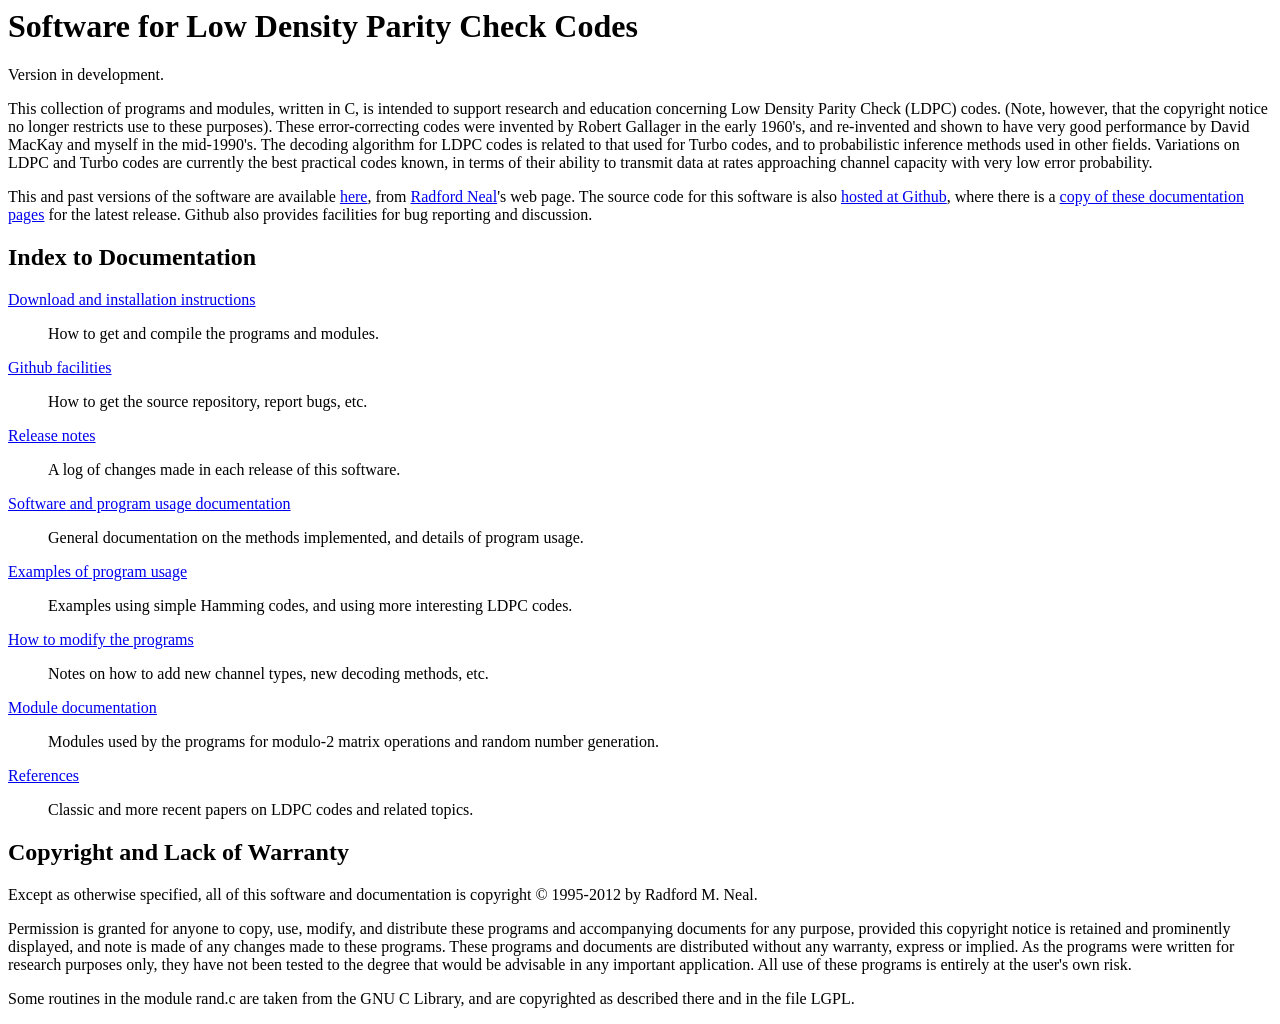
<file: lib/ldpc/index.html>
<HTML><HEAD>

<TITLE> Software for Low Density Parity Check Codes </TITLE>

</HEAD><BODY>


<H1> Software for Low Density Parity Check Codes </H1>

<P>Version in development.

<P>This collection of programs and modules, written in C, is intended
to support research and education concerning Low Density Parity Check
(LDPC) codes.  (Note, however, that the copyright notice no longer
restricts use to these purposes).  These error-correcting codes were
invented by Robert Gallager in the early 1960's, and re-invented and
shown to have very good performance by David MacKay and myself in the
mid-1990's.  The decoding algorithm for LDPC codes is related to that
used for Turbo codes, and to probabilistic inference methods used in
other fields.  Variations on LDPC and Turbo codes are currently the
best practical codes known, in terms of their ability to transmit data
at rates approaching channel capacity with very low error probability.

<p>This and past versions of the software are available <A
HREF="http://www.cs.utoronto.ca/~radford/ldpc.software.html">here</A>,
from <A HREF="http://www.cs.utoronto.ca/~radford/">Radford Neal<A>'s
web page.  The source code for this software is also <A
HREF="http://github.com/radfordneal/LDPC-codes">hosted at Github</A>,
where there is a <A HREF="http://radfordneal.github.com/LDPC-codes/">copy
of these documentation pages</A> for the latest release.  Github also
provides facilities for bug reporting and discussion.

<H2>Index to Documentation</H2>

<A HREF="install.html">Download and installation instructions</A>
<BLOCKQUOTE>
    How to get and compile the programs and modules.
</BLOCKQUOTE>
<A HREF="github.html">Github facilities</A>
<BLOCKQUOTE>
    How to get the source repository, report bugs, etc.
</BLOCKQUOTE>
<A HREF="release.html">Release notes</A>
<BLOCKQUOTE>
    A log of changes made in each release of this software.
</BLOCKQUOTE>
<A HREF="progs.html">Software and program usage documentation</A>
<BLOCKQUOTE>
    General documentation on the methods implemented, and details of 
    program usage.
</BLOCKQUOTE>
<A HREF="examples.html">Examples of program usage</A>
<BLOCKQUOTE>
    Examples using simple Hamming codes, and using more interesting LDPC codes.
</BLOCKQUOTE>
<A HREF="modify.html">How to modify the programs</A>
<BLOCKQUOTE>
    Notes on how to add new channel types, new decoding methods, etc.
</BLOCKQUOTE>
<A HREF="modules.html">Module documentation</A>
<BLOCKQUOTE>
    Modules used by the programs for modulo-2 matrix
    operations and random number generation.
</BLOCKQUOTE>
<A HREF="refs.html">References</A>
<BLOCKQUOTE>
    Classic and more recent papers on LDPC codes and related topics.
</BLOCKQUOTE>

<H2> <A NAME="copyright">Copyright and Lack of Warranty</A> </H2>

<P> Except as otherwise specified, all of this software and
documentation is copyright &copy; 1995-2012 by Radford M. Neal.

<P>Permission is granted for anyone to copy, use, modify, and distribute
these programs and accompanying documents for any purpose, provided
this copyright notice is retained and prominently displayed, and note
is made of any changes made to these programs.  These programs and
documents are distributed without any warranty, express or implied.
As the programs were written for research purposes only, they have not
been tested to the degree that would be advisable in any important
application.  All use of these programs is entirely at the user's own
risk.

<P>Some routines in the module rand.c are taken from the GNU C Library,
and are copyrighted as described there and in the file LGPL.

</BODY></HTML>
</file>
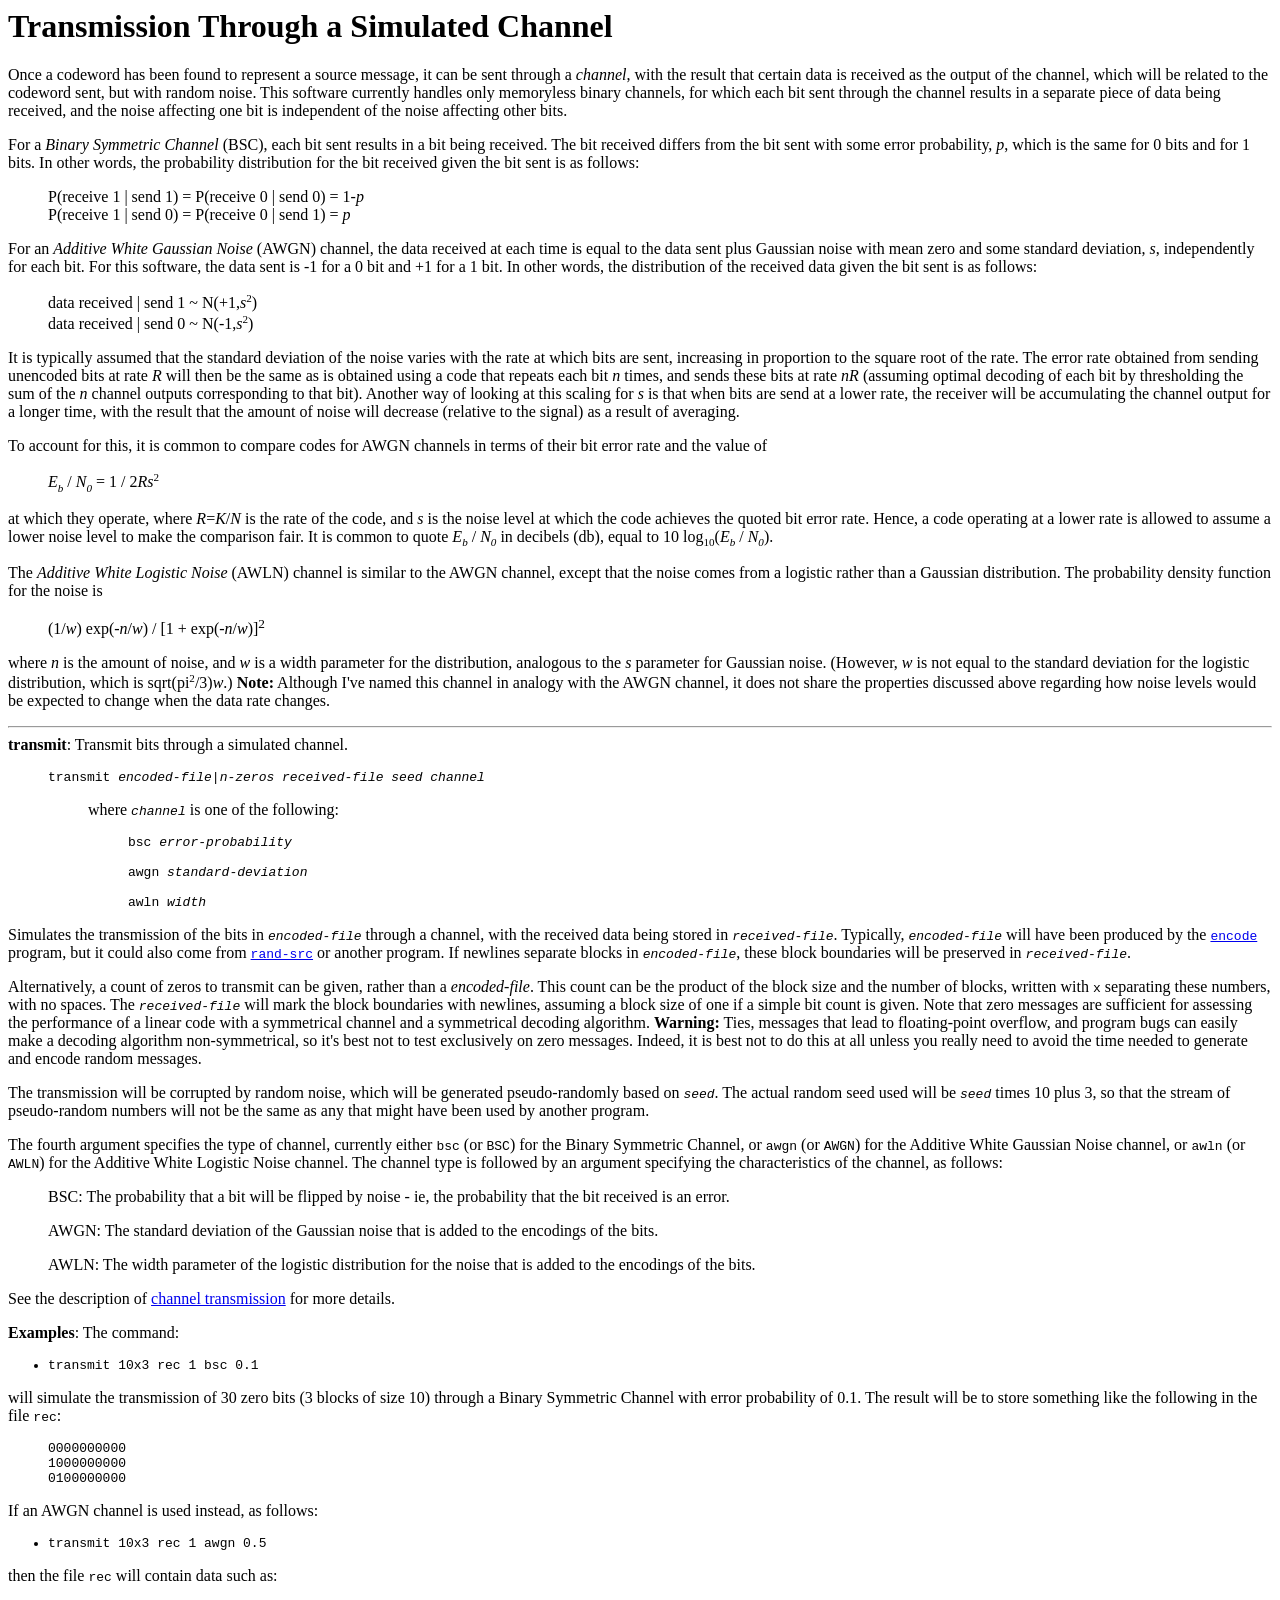
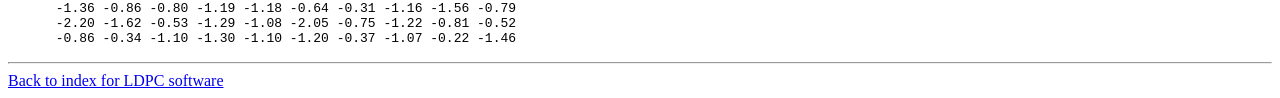
<file: lib/ldpc/channel.html>
<HTML><HEAD>

<TITLE> Transmission Through a Simulated Channel </TITLE>

</HEAD><BODY>


<H1> Transmission Through a Simulated Channel </H1>

<P>Once a codeword has been found to represent a source message, it
can be sent through a <I>channel</I>, with the result that certain
data is received as the output of the channel, which will be related
to the codeword sent, but with random noise.  This software currently
handles only memoryless binary channels, for which each bit sent
through the channel results in a separate piece of data being
received, and the noise affecting one bit is independent of the noise
affecting other bits. 

<P>For a <I>Binary Symmetric Channel</I> (BSC), each bit sent
results in a bit being received.  The bit received differs from the
bit sent with some error probability, <I>p</I>, which is the same for
0 bits and for 1 bits.  In other words, the probability distribution
for the bit received given the bit sent is as follows:
<BLOCKQUOTE>
P(receive 1 | send 1) = P(receive 0 | send 0) = 1-<I>p</I><BR>
P(receive 1 | send 0) = P(receive 0 | send 1) = <I>p</I>
</BLOCKQUOTE>

<P>For an <I>Additive White Gaussian Noise</I> (AWGN) channel, the
data received at each time is equal to the data sent plus Gaussian
noise with mean zero and some standard deviation, <I>s</I>,
independently for each bit.  For this software, the data sent is -1
for a 0 bit and +1 for a 1 bit.  In other words, the distribution
of the received data given the bit sent is as follows:
<BLOCKQUOTE>
data received | send 1 ~ N(+1,<I>s</I><SUP><SMALL>2</SMALL></SUP>)<BR>
data received | send 0 ~ N(-1,<I>s</I><SUP><SMALL>2</SMALL></SUP>)
</BLOCKQUOTE>

<P>It is typically assumed that the standard deviation of the noise
varies with the rate at which bits are sent, increasing in proportion
to the square root of the rate.  The error rate obtained from sending
unencoded bits at rate <I>R</I> will then be the same as is obtained
using a code that repeats each bit <I>n</I> times, and sends these
bits at rate <I>nR</I> (assuming optimal decoding of each bit by
thresholding the sum of the <I>n</I> channel outputs corresponding to
that bit).  Another way of looking at this scaling for <I>s</I> is
that when bits are send at a lower rate, the receiver will be
accumulating the channel output for a longer time, with the result
that the amount of noise will decrease (relative to the signal) as a
result of averaging.

<P>To account for this, it is common to compare codes for AWGN
channels in terms of their bit error rate and the value of
<BLOCKQUOTE>
<I>E<SUB><SMALL>b</SMALL></SUB></I> / <I>N<SUB><SMALL>0</SMALL></SUB></I>
= 1 / 2<I>R</I><I>s</I><SUP><SMALL>2</SMALL></SUP>
</BLOCKQUOTE>
at which they operate, where <I>R</I>=<I>K</I>/<I>N</I> is the rate
of the code, and <I>s</I> is the noise level at which the code
achieves the quoted bit error rate.  Hence, a code operating at a lower
rate is allowed to assume a lower noise level to make the comparison fair.
It is common to quote 
<I>E<SUB><SMALL>b</SMALL></SUB></I> /
<I>N<SUB><SMALL>0</SMALL></SUB></I> in decibels (db), equal to
10 log<SUB><SMALL>10</SMALL></SUB>(<I>E<SUB><SMALL>b</SMALL></SUB></I>
/ <I>N<SUB><SMALL>0</SMALL></SUB></I>).

<P>The <I>Additive White Logistic Noise</I> (AWLN) channel is similar
to the AWGN channel, except that the noise comes from a logistic rather
than a Gaussian distribution.  The probability density function for the
noise is
<BLOCKQUOTE>
(1/<I>w</I>) exp(-<I>n</I>/<I>w</I>) / [1 + exp(-<I>n</I>/<I>w</I>)]<SUP>2</SUP>
</BLOCKQUOTE>
where <I>n</I> is the amount of noise, and <I>w</I> is a width parameter
for the distribution, analogous to the <I>s</I> parameter for 
Gaussian noise.  (However, <I>w</I> is not equal to the standard deviation
for the logistic distribution, which is 
sqrt(pi<SUP><SMALL>2</SMALL></SUP>/3)<I>w</I>.)  <B>Note:</B> Although I've
named this channel in analogy with the AWGN channel, it does not share 
the properties discussed above regarding how noise levels would be expected
to change when the data rate changes. 


<P><A NAME="transmit"><HR><B>transmit</B>: Transmit bits through a 
simulated channel.

<BLOCKQUOTE><PRE>
transmit <I>encoded-file</I>|<I>n-zeros received-file seed channel</I>
</PRE>
<BLOCKQUOTE>
where <TT><I>channel</I></TT> is one of the following:
<BLOCKQUOTE><PRE>
bsc <I>error-probability</I>

awgn <I>standard-deviation</I>

awln <I>width</I>
</PRE></BLOCKQUOTE>
</BLOCKQUOTE>
</BLOCKQUOTE>

<P>Simulates the transmission of the bits in
<TT><I>encoded-file</I></TT> through a channel, with the received data
being stored in <TT><I>received-file</I></TT>.  Typically,
<TT><I>encoded-file</I></TT> will have been produced by the <A
HREF="encoding.html#encode"><TT>encode</TT></A> program, but it could
also come from <A HREF="support.html#rand-src"><TT>rand-src</TT></A>
or another program.  If newlines separate blocks in
<TT><I>encoded-file</I></TT>, these block boundaries will be preserved
in <TT><I>received-file</I></TT>.

<P>Alternatively, a count of zeros to transmit can be given, rather
than a <I>encoded-file</I>.  This count can be the product of the
block size and the number of blocks, written with <TT>x</TT>
separating these numbers, with no spaces.  The
<TT><I>received-file</I></TT> will mark the block boundaries with
newlines, assuming a block size of one if a simple bit count is given.
Note that zero messages are sufficient for assessing the performance
of a linear code with a symmetrical channel and a symmetrical decoding
algorithm.  <B>Warning:</B> Ties, messages that lead to floating-point
overflow, and program bugs can easily make a decoding algorithm
non-symmetrical, so it's best not to test exclusively on zero
messages. Indeed, it is best not to do this at all unless you 
really need to avoid the time needed to generate and encode random
messages.

<P>The transmission will be corrupted by random noise, which will be
generated pseudo-randomly based on <TT><I>seed</I></TT>.  The actual
random seed used will be <TT><I>seed</I></TT> times 10 plus 3, so that
the stream of pseudo-random numbers will not be the same as any that
might have been used by another program.

<P>The fourth argument specifies the type of channel, currently either
<TT>bsc</TT> (or <TT>BSC</TT>) for the Binary Symmetric Channel, or
<TT>awgn</TT> (or <TT>AWGN</TT>) for the Additive White Gaussian
Noise channel, or <TT>awln</TT> (or <TT>AWLN</TT>) for the Additive White
Logistic Noise channel.  The channel type is followed by an argument
specifying the characteristics of the channel, as follows:
<BLOCKQUOTE>
<P>BSC: The probability that a bit will be flipped by noise - ie, the
        probability that the bit received is an error.

<P>AWGN: The standard deviation of the Gaussian noise that is added to the 
         encodings of the bits.

<P>AWLN: The width parameter of the logistic distribution for the noise 
         that is added to the encodings of the bits.
</BLOCKQUOTE>

See the description of <A HREF="channel.html">channel transmission</A>
for more details.

<P><B>Examples</B>: The command:
<UL><PRE>
<LI>transmit 10x3 rec 1 bsc 0.1
</PRE></UL>
will simulate the transmission of 30 zero bits (3 blocks of size 10) through
a Binary Symmetric Channel with error probability of 0.1.  The result will
be to store something like the following in the file <TT>rec</TT>:
<BLOCKQUOTE><PRE>
0000000000
1000000000
0100000000
</PRE></BLOCKQUOTE>
If an AWGN channel is used instead, as follows:
<UL><PRE>
<LI>transmit 10x3 rec 1 awgn 0.5
</PRE></UL>
then the file <TT>rec</TT> will contain data such as:
<BLOCKQUOTE><PRE>
 -1.36 -0.86 -0.80 -1.19 -1.18 -0.64 -0.31 -1.16 -1.56 -0.79
 -2.20 -1.62 -0.53 -1.29 -1.08 -2.05 -0.75 -1.22 -0.81 -0.52
 -0.86 -0.34 -1.10 -1.30 -1.10 -1.20 -0.37 -1.07 -0.22 -1.46
</PRE></BLOCKQUOTE>

<HR>

<A HREF="index.html">Back to index for LDPC software</A>

</BODY></HTML>
</file>
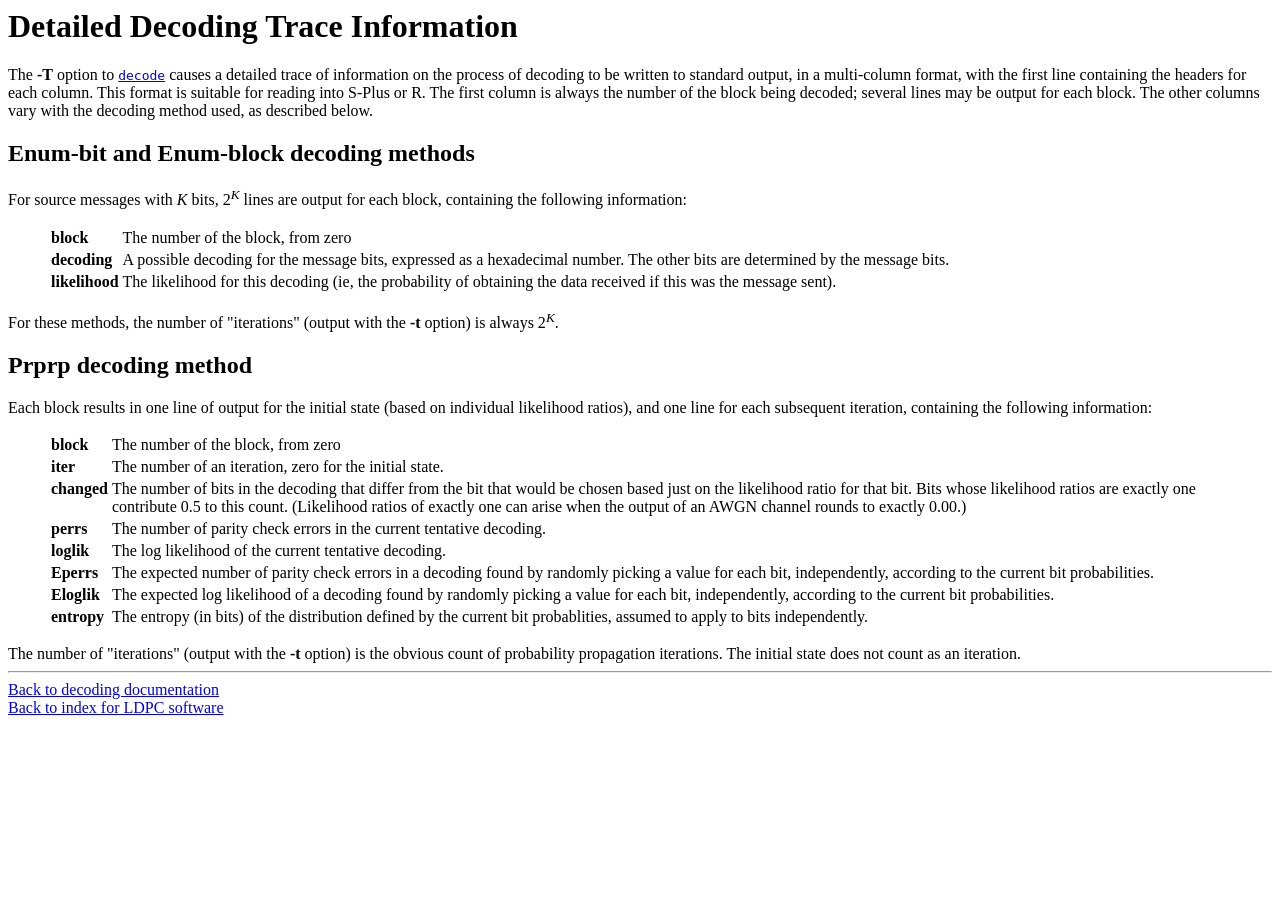
<file: lib/ldpc/decode-detail.html>
<HTML><HEAD>

<TITLE> Detailed Decoding Trace Information </TITLE>


</HEAD><BODY>

<H1> Detailed Decoding Trace Information </H1>

The <B>-T</B> option to <A HREF="decoding.html#decode"><TT>decode</TT></A>
causes a detailed trace of information on the process of decoding to
be written to standard output, in a multi-column format, with the first
line containing the headers for each column.  This format is suitable
for reading into S-Plus or R. 

The first column is always the number of the block being decoded;
several lines may be output for each block.  The other columns vary
with the decoding method used, as described below.


<H2>Enum-bit and Enum-block decoding methods</H2>

For source messages with <I>K</I> bits, 2<SUP><I>K</I></SUP> lines are output
for each block, containing the following information:
<BLOCKQUOTE>
<TABLE>
<tr align="left" valign="top">
  <td> <B>block</B> </td> 
  <td>The number of the block, from zero</td></tr>
<tr align="left" valign="top">
  <td> <B>decoding</B> </td> 
  <td>A possible decoding for the message bits, expressed as a hexadecimal 
      number.  The other bits are determined by the message bits.</td></tr>
<tr align="left" valign="top">
  <td> <B>likelihood</B> </td>
  <td>The likelihood for this decoding (ie, the probability of obtaining
      the data received if this was the message sent).</td></tr>
</TABLE>
</BLOCKQUOTE>

For these methods, the number of "iterations" (output with the
<B>-t</B> option) is always 2<SUP><I>K</I></SUP>.


<H2>Prprp decoding method</H2>

Each block results in one line of output for the initial state (based
on individual likelihood ratios), and one line for each subsequent
iteration, containing the following information:
<BLOCKQUOTE>
<TABLE>
<tr align="left" valign="top">
  <td> <B>block</B> </td> 
  <td>The number of the block, from zero</td></tr>
<tr align="left" valign="top">
  <td> <B>iter</B> </td> 
  <td>The number of an iteration, zero for the initial state.</td></tr>
<tr align="left" valign="top">
  <td> <B>changed</B> </td>
  <td>The number of bits in the decoding that differ from the bit that would
      be chosen based just on the likelihood ratio for that bit.  Bits whose
      likelihood ratios are exactly one contribute 0.5 to this 
      count.  (Likelihood ratios of exactly one can arise when the output
      of an AWGN channel rounds to exactly 0.00.)</td></tr>
<tr align="left" valign="top">
  <td> <B>perrs</B> </td>
  <td>The number of parity check errors in the current tentative 
      decoding.</td></tr>
<tr align="left" valign="top">
  <td> <B>loglik</B> </td>
  <td>The log likelihood of the current tentative decoding.</td></tr>
<tr align="left" valign="top">
  <td> <B>Eperrs</B> </td>
  <td>The expected number of parity check errors in a decoding found
      by randomly picking a value for each bit, independently, according
      to the current bit probabilities.</td></tr>
<tr align="left" valign="top">
  <td> <B>Eloglik</B> </td>
  <td>The expected log likelihood of a decoding found by randomly picking
      a value for each bit, independently, according to the current bit 
      probabilities.
  </td></tr>
<tr align="left" valign="top">
  <td> <B>entropy</B> </td>
  <td>The entropy (in bits) of the distribution defined by the current bit
      probablities, assumed to apply to bits independently.</td></tr>
</TABLE>
</BLOCKQUOTE>

The number of "iterations" (output with the <B>-t</B> option) is 
the obvious count of probability propagation iterations.  The 
initial state does not count as an iteration.

<HR>

<A HREF="decoding.html">Back to decoding documentation</A><BR>
<A HREF="index.html">Back to index for LDPC software</A>

</BODY></HTML>
</file>
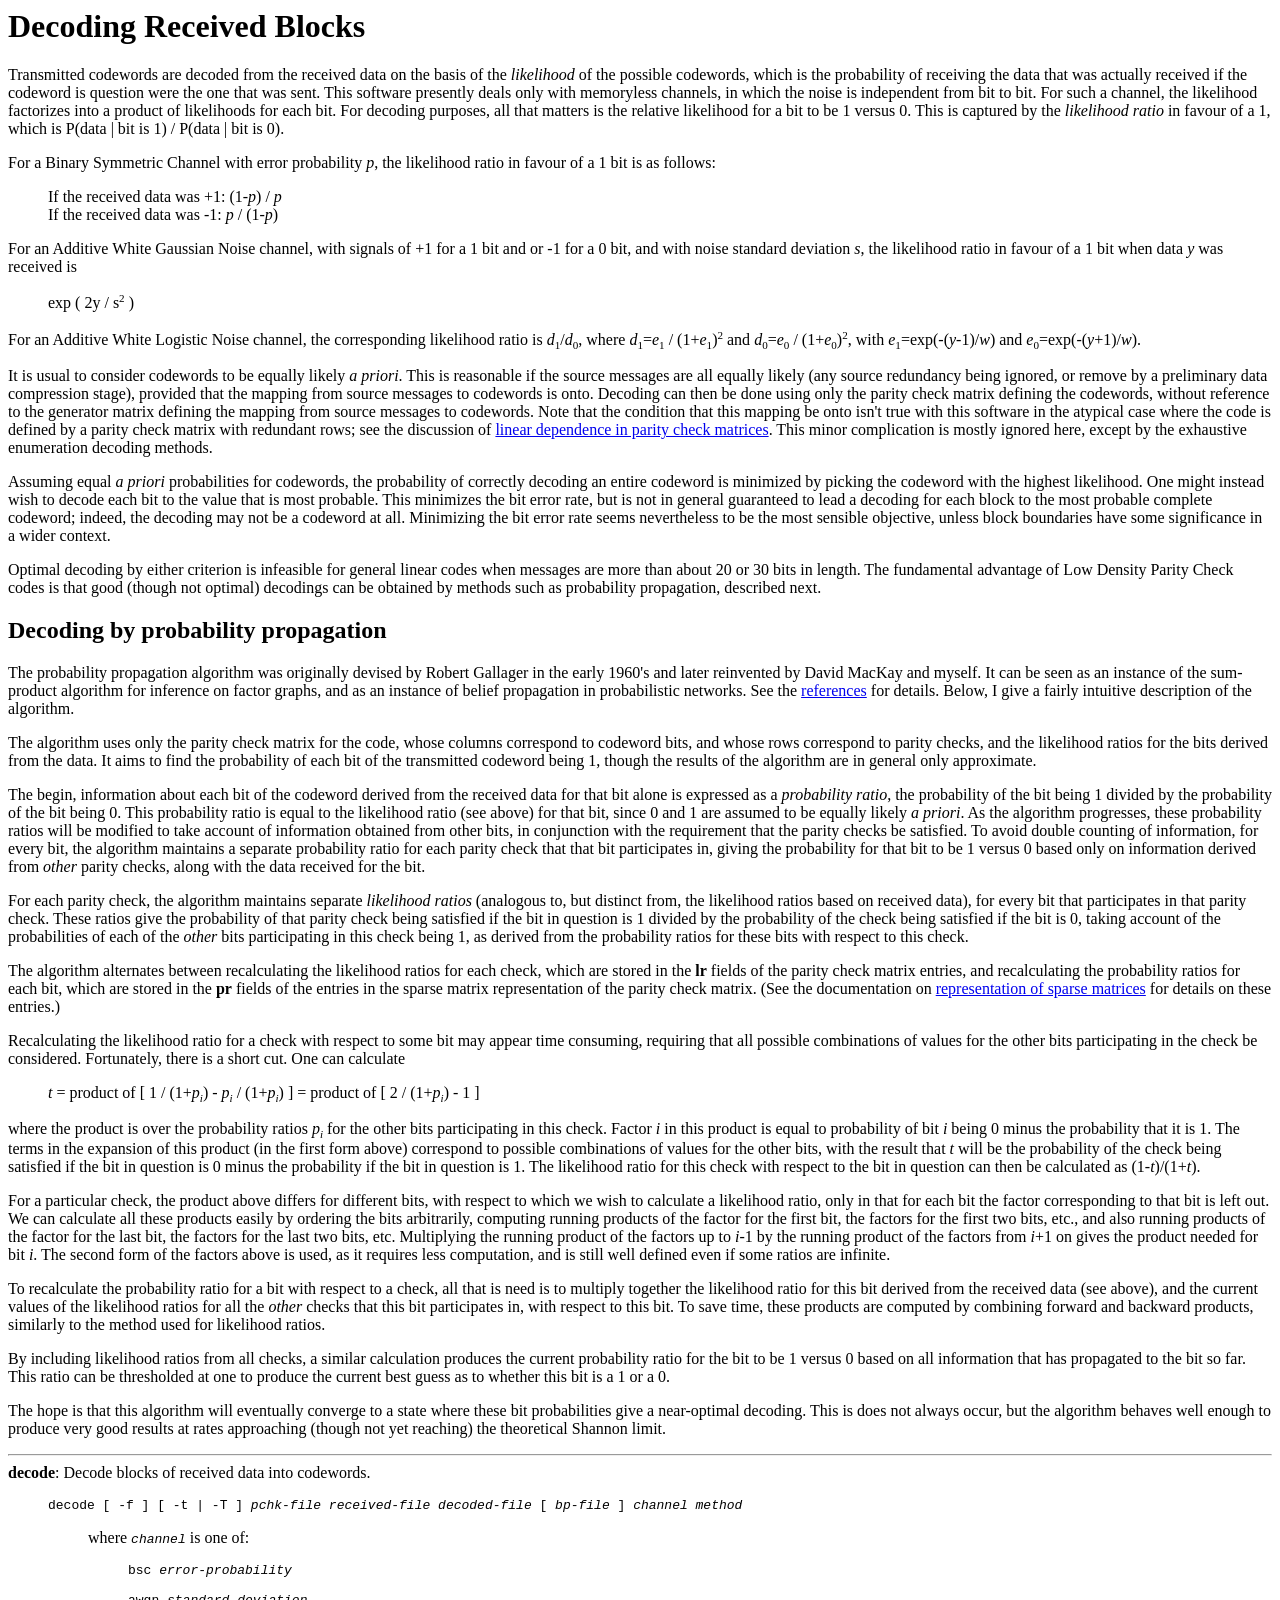
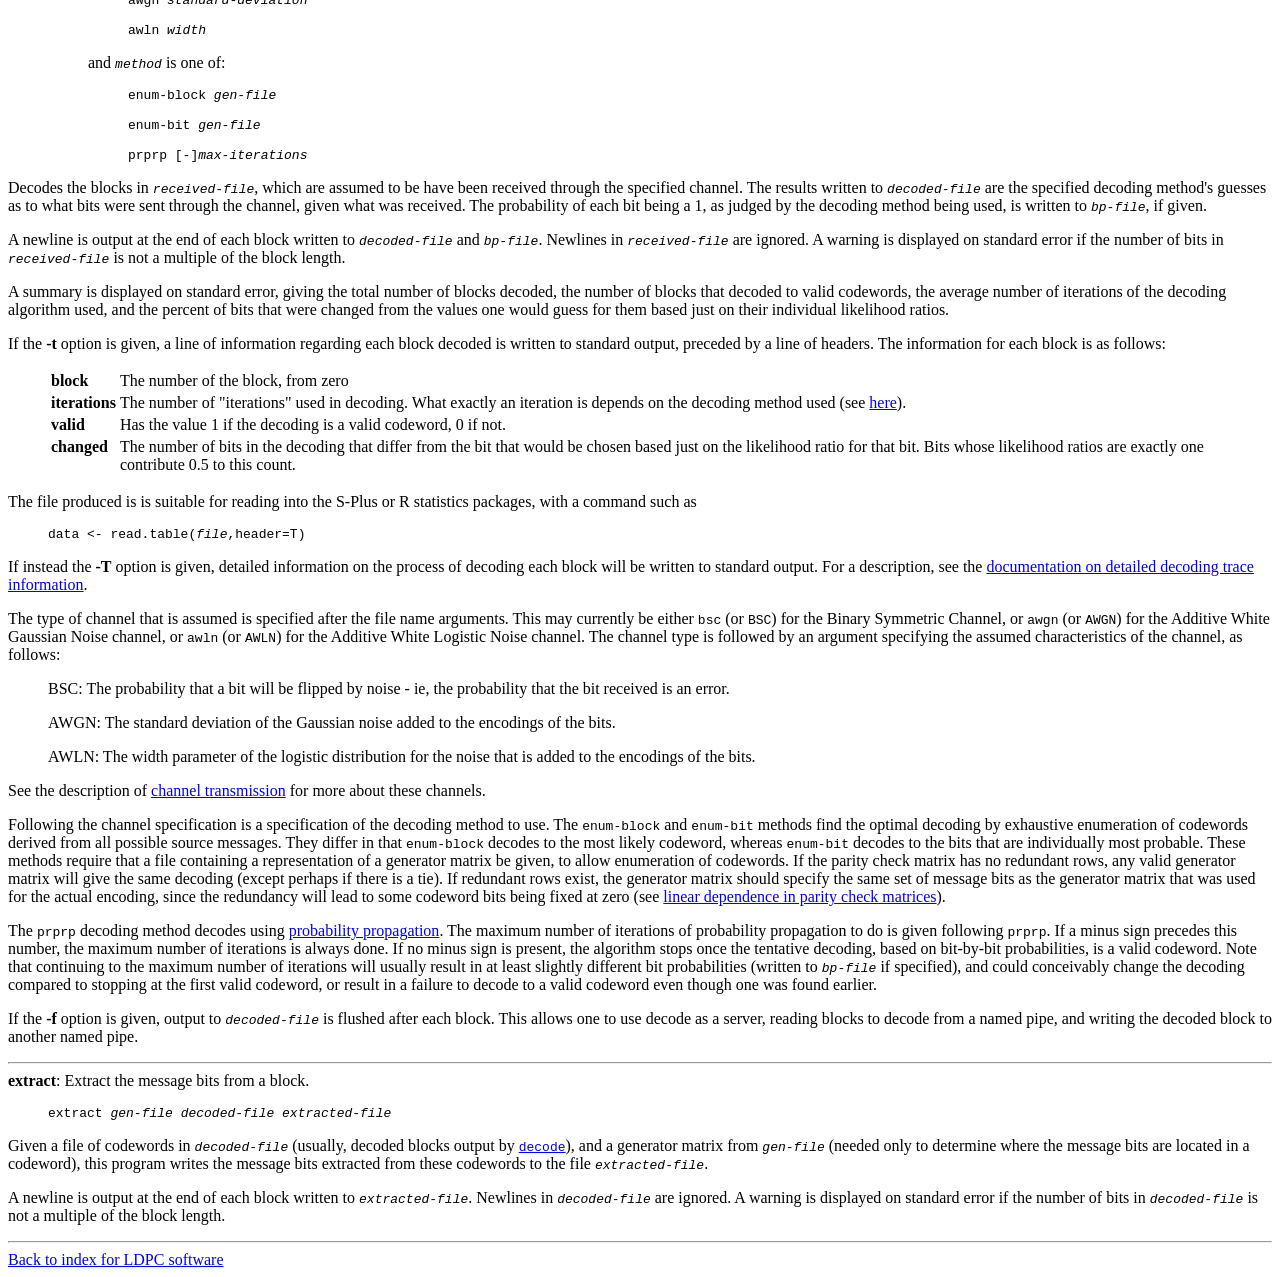
<file: lib/ldpc/decoding.html>
<HTML><HEAD>

<TITLE> Decoding Received Blocks </TITLE>


</HEAD><BODY>

<H1> Decoding Received Blocks </H1>

Transmitted codewords are decoded from the received data on the basis
of the <I>likelihood</I> of the possible codewords, which is the
probability of receiving the data that was actually received if the
codeword is question were the one that was sent.  This software
presently deals only with memoryless channels, in which the noise is
independent from bit to bit.  For such a channel, the likelihood
factorizes into a product of likelihoods for each bit.  

For decoding purposes, all that matters is the relative likelihood
for a bit to be 1 versus 0.  This is captured by the <I>likelihood
ratio</I> in favour of a 1, which is P(data | bit is 1) / P(data |
bit is 0).  

<P>For a Binary Symmetric Channel with error probability <I>p</I>, 
the likelihood ratio in favour of a 1 bit is as follows:
<BLOCKQUOTE>
  If the received data was +1: (1-<I>p</I>) / <I>p</I><BR>
  If the received data was -1: <I>p</I> / (1-<I>p</I>)
</BLOCKQUOTE>
For an Additive White Gaussian Noise channel, with signals of +1 for a 1 bit
and or -1 for a 0 bit, and with noise standard deviation <I>s</I>, the
likelihood ratio in favour of a 1 bit when data <I>y</I> was received is
<BLOCKQUOTE>
  exp ( 2y / s<SUP><SMALL>2</SMALL></SUP> )
</BLOCKQUOTE>
For an Additive White Logistic Noise channel, the corresponding
likelihood ratio is
<I>d</I><SUB><SMALL>1</SMALL></SUB>/<I>d</I><SUB><SMALL>0</SMALL></SUB>,
where
<I>d</I><SUB><SMALL>1</SMALL></SUB>=<I>e</I><SUB><SMALL>1</SMALL></SUB>
/ (1+<I>e</I><SUB><SMALL>1</SMALL></SUB>)<SUP><SMALL>2</SMALL></SUP> and
<I>d</I><SUB><SMALL>0</SMALL></SUB>=<I>e</I><SUB><SMALL>0</SMALL></SUB>
/ (1+<I>e</I><SUB><SMALL>0</SMALL></SUB>)<SUP><SMALL>2</SMALL></SUP>,
with <I>e</I><SUB><SMALL>1</SMALL></SUB>=exp(-(<I>y</I>-1)/<I>w</I>) and
<I>e</I><SUB><SMALL>0</SMALL></SUB>=exp(-(<I>y</I>+1)/<I>w</I>).
<BLOCKQUOTE> </BLOCKQUOTE>

<P>It is usual to consider codewords to be equally likely <I>a
priori</I>.  This is reasonable if the source messages are all equally
likely (any source redundancy being ignored, or remove by a
preliminary data compression stage), provided that the mapping from
source messages to codewords is onto.  Decoding can then be done using
only the parity check matrix defining the codewords, without reference
to the generator matrix defining the mapping from source messages to
codewords.  Note that the condition that this mapping be onto isn't
true with this software in the atypical case where the code is defined
by a parity check matrix with redundant rows; see the discussion of <A
HREF="dep-H.html">linear dependence in parity check matrices</A>.
This minor complication is mostly ignored here, except by the exhaustive
enumeration decoding methods.

<P>Assuming equal <I>a priori</I> probabilities for codewords, the
probability of correctly decoding an entire codeword is minimized by
picking the codeword with the highest likelihood.  One might instead
wish to decode each bit to the value that is most probable.  This
minimizes the bit error rate, but is not in general guaranteed to lead
a decoding for each block to the most probable complete codeword;
indeed, the decoding may not be a codeword at all.  Minimizing the bit
error rate seems nevertheless to be the most sensible objective,
unless block boundaries have some significance in a wider context.

<P>Optimal decoding by either criterion is infeasible for general
linear codes when messages are more than about 20 or 30 bits in
length.  The fundamental advantage of Low Density Parity Check codes
is that good (though not optimal) decodings can be obtained by methods
such as probability propagation, described next.

<A NAME="prprp"><H2>Decoding by probability propagation</H2></A>

<P>The probability propagation algorithm was originally devised by
Robert Gallager in the early 1960's and later reinvented by David
MacKay and myself.  It can be seen as an instance of the sum-product
algorithm for inference on factor graphs, and as an instance of belief
propagation in probabilistic networks.  See the <A
HREF="refs.html">references</A> for details.  Below, I give a fairly
intuitive description of the algorithm.

<P>The algorithm uses only the parity check matrix for the code, whose
columns correspond to codeword bits, and whose rows correspond to
parity checks, and the likelihood ratios for the bits derived from the
data.  It aims to find the probability of each bit of the transmitted
codeword being 1, though the results of the algorithm are in general
only approximate.

<P>The begin, information about each bit of the codeword derived from
the received data for that bit alone is expressed as a <I>probability
ratio</I>, the probability of the bit being 1 divided by the
probability of the bit being 0.  This probability ratio is equal to
the likelihood ratio (see above) for that bit, since 0 and 1 are
assumed to be equally likely <I>a priori</I>.  As the algorithm
progresses, these probability ratios will be modified to take account
of information obtained from other bits, in conjunction with the
requirement that the parity checks be satisfied.  To avoid double
counting of information, for every bit, the algorithm maintains a
separate probability ratio for each parity check that that bit
participates in, giving the probability for that bit to be 1 versus 0
based only on information derived from <I>other</I> parity checks,
along with the data received for the bit.

<P>For each parity check, the algorithm maintains separate
<I>likelihood ratios</I> (analogous to, but distinct from, the
likelihood ratios based on received data), for every bit that
participates in that parity check.  These ratios give the probability
of that parity check being satisfied if the bit in question is 1
divided by the probability of the check being satisfied if the bit is
0, taking account of the probabilities of each of the <I>other</I>
bits participating in this check being 1, as derived from the
probability ratios for these bits with respect to this check.

<P>The algorithm alternates between recalculating the likelihood
ratios for each check, which are stored in the <B>lr</B> fields of the
parity check matrix entries, and recalculating the probability ratios
for each bit, which are stored in the <B>pr</B> fields of the entries
in the sparse matrix representation of the parity check matrix.  (See
the documentation on <A HREF="mod2sparse.html#rep">representation of
sparse matrices</A> for details on these entries.)

<P>Recalculating the likelihood ratio for a check with respect to some
bit may appear time consuming, requiring that all possible
combinations of values for the other bits participating in the check
be considered.  Fortunately, there is a short cut.  One can calculate
<BLOCKQUOTE>
 <I>t</I> 
 = product of [ 1 / (1+<I>p<SUB><SMALL>i</SMALL></SUB></I>) 
              - <I>p<SUB><SMALL>i</SMALL></SUB></I> / 
                      (1+<I>p<SUB><SMALL>i</SMALL></SUB></I>) ]
 = product of [ 2 / (1+<I>p<SUB><SMALL>i</SMALL></SUB></I>) - 1 ]
</BLOCKQUOTE>
where the product is over the probability ratios
<I>p<SUB><SMALL>i</SMALL></SUB></I> for the other bits participating
in this check.  Factor <I>i</I> in this product is equal to probability
of bit <I>i</I> being 0 minus the probability that it is 1.  The terms 
in the expansion of this product (in the first form above) correspond to 
possible combinations of values for the other bits, with the result that 
<I>t</I> will be the probability of the check being satisfied if the bit 
in question is 0 minus the probability if the bit in question is 1.  The 
likelihood ratio for this check with respect to the bit in question can then 
be calculated as (1-<I>t</I>)/(1+<I>t</I>).

<P>For a particular check, the product above differs for different
bits, with respect to which we wish to calculate a likelihood ratio,
only in that for each bit the factor corresponding to that bit is left
out.  We can calculate all these products easily by ordering the bits
arbitrarily, computing running products of the factor for the first
bit, the factors for the first two bits, etc., and also running
products of the factor for the last bit, the factors for the last two
bits, etc.  Multiplying the running product of the factors up to
<I>i</I>-1 by the running product of the factors from <I>i</I>+1 on
gives the product needed for bit <I>i</I>.  The second form of the 
factors above is used, as it requires less computation, and is still
well defined even if some ratios are infinite.

<P>To recalculate the probability ratio for a bit with respect to a
check, all that is need is to multiply together the likelihood ratio
for this bit derived from the received data (see above), and the
current values of the likelihood ratios for all the <I>other</I>
checks that this bit participates in, with respect to this bit.  To
save time, these products are computed by combining forward and 
backward products, similarly to the method used for likelihood ratios.

<P>By including likelihood ratios from all checks, a similar
calculation produces the current probability ratio for the bit to be 1
versus 0 based on all information that has propagated to the bit so
far.  This ratio can be thresholded at one to produce the current best
guess as to whether this bit is a 1 or a 0.

<P>The hope is that this algorithm will eventually converge to a state
where these bit probabilities give a near-optimal decoding.  This is
does not always occur, but the algorithm behaves well enough to
produce very good results at rates approaching (though not yet
reaching) the theoretical Shannon limit.


<P><A NAME="decode"><HR><B>decode</B>: Decode blocks of received data
into codewords.

<BLOCKQUOTE><PRE>
decode [ -f ] [ -t | -T ] <I>pchk-file received-file decoded-file</I> [ <I>bp-file</I> ] <I>channel method</I>
</PRE>
<BLOCKQUOTE>
where <TT><I>channel</I></TT> is one of:
<BLOCKQUOTE><PRE>
bsc <I>error-probability</I>

awgn <I>standard-deviation</I>

awln <I>width</I>
</PRE></BLOCKQUOTE>
and <TT><I>method</I></TT> is one of:
<BLOCKQUOTE><PRE>
enum-block <TT><I>gen-file</I></TT>

enum-bit <TT><I>gen-file</I></TT>

prprp <TT>[-]<I>max-iterations</I></TT>
</PRE></BLOCKQUOTE>
</BLOCKQUOTE>
</BLOCKQUOTE>

<P>Decodes the blocks in <TT><I>received-file</I></TT>, which are
assumed to be have been received through the specified channel.  The
results written to <TT><I>decoded-file</I></TT> are the specified
decoding method's guesses as to what bits were sent through the
channel, given what was received.  The probability of each bit being a
1, as judged by the decoding method being used, is written to
<TT><I>bp-file</I></TT>, if given.

<P>A newline is output at the end of each block written to
<TT><I>decoded-file</I></TT> and <TT><I>bp-file</I></TT>.  Newlines in
<TT><I>received-file</I></TT> are ignored.  A warning is displayed on
standard error if the number of bits in <TT><I>received-file</I></TT>
is not a multiple of the block length.

<P>A summary is displayed on standard error, giving the total number
of blocks decoded, the number of blocks that decoded to valid
codewords, the average number of iterations of the decoding algorithm
used, and the percent of bits that were changed from the values one
would guess for them based just on their individual likelihood ratios.

<P>If the <B>-t</B> option is given, a line of information regarding each block
decoded is written to standard output, preceded by a line of headers.
The information for each block is as follows:
<BLOCKQUOTE>
<TABLE>
<tr align="left" valign="top">
  <td> <B>block</B> </td> 
  <td>The number of the block, from zero</td></tr>
<tr align="left" valign="top">
  <td> <B>iterations</B> </td> 
  <td>The number of "iterations" used in decoding.  What exactly an iteration
      is depends on the decoding method used (see 
      <A HREF="decode-detail.html">here</A>).</td></tr>
<tr align="left" valign="top">
  <td> <B>valid</B> </td>
  <td>Has the value 1 if the decoding is a valid codeword, 0 if not.</td></tr>
<tr align="left" valign="top">
  <td> <B>changed</B> </td>
  <td>The number of bits in the decoding that differ from the bit that would
      be chosen based just on the likelihood ratio for that bit.  Bits whose
      likelihood ratios are exactly one contribute 0.5 to this count.</td></tr>
</TABLE>
</BLOCKQUOTE>
The file produced is is suitable for 
reading into the S-Plus or R statistics packages, with a command such as
<BLOCKQUOTE><PRE>
data <- read.table(<I>file</I>,header=T)
</PRE></BLOCKQUOTE>

<P>If instead the <B>-T</B> option is given, detailed information on
the process of decoding each block will be written to standard output.
For a description, see the <A HREF="decode-detail.html">documentation
on detailed decoding trace information</A>.

<P>The type of channel that is assumed is specified after the file
name arguments.  This may currently be either <TT>bsc</TT> (or
<TT>BSC</TT>) for the Binary Symmetric Channel, or <TT>awgn</TT> (or
<TT>AWGN</TT>) for the Additive White Gaussian Noise channel, or
<TT>awln</TT> (or <TT>AWLN</TT>) for the Additive White Logistic Noise
channel.  The channel type is followed by an argument specifying the
assumed characteristics of the channel, as follows:
<BLOCKQUOTE> 
<P>BSC: The probability that a bit will be flipped by noise - ie, the
        probability that the bit received is an error.

<P>AWGN: The standard deviation of the Gaussian noise added to the 
         encodings of the bits.

<P>AWLN: The width parameter of the logistic distribution for the noise 
         that is added to the encodings of the bits.
</BLOCKQUOTE>
See the description of <A HREF="channel.html">channel transmission</A>
for more about these channels.

<P>Following the channel specification is a specification of the
decoding method to use.  The <TT>enum-block</TT> and <TT>enum-bit</TT>
methods find the optimal decoding by exhaustive enumeration of
codewords derived from all possible source messages.  They differ in
that <TT>enum-block</TT> decodes to the most likely codeword, whereas
<TT>enum-bit</TT> decodes to the bits that are individually most
probable.  These methods require that a file containing a
representation of a generator matrix be given, to allow enumeration of
codewords.  If the parity check matrix has no redundant rows, any
valid generator matrix will give the same decoding (except perhaps if
there is a tie).  If redundant rows exist, the generator matrix should
specify the same set of message bits as the generator matrix that was
used for the actual encoding, since the redundancy will lead to some
codeword bits being fixed at zero (see <A HREF="dep-H.html">linear
dependence in parity check matrices</A>).

<P>The <TT>prprp</TT> decoding method decodes using <A
HREF="#prprp">probability propagation</A>.  The maximum number of
iterations of probability propagation to do is given following
<TT>prprp</TT>.  If a minus sign precedes this number, the maximum
number of iterations is always done.  If no minus sign is present, the
algorithm stops once the tentative decoding, based on bit-by-bit
probabilities, is a valid codeword.  Note that continuing to the
maximum number of iterations will usually result in
at least slightly different bit probabilities (written to
<TT><I>bp-file</I></TT> if specified), and could conceivably change 
the decoding compared to stopping at the first valid codeword, or
result in a failure to decode to a valid codeword even though one was 
found earlier.

<P>If the <B>-f</B> option is given, output to <TT><I>decoded-file</I></TT>
is flushed after each block.  This allows one to use decode as a server,
reading blocks to decode from a named pipe, and writing the decoded block
to another named pipe.


<P><A NAME="extract"><HR><B>extract</B>: Extract the message bits from a block.

<BLOCKQUOTE><PRE>
extract <I>gen-file decoded-file extracted-file</I>
</PRE></BLOCKQUOTE>

<P>Given a file of codewords in <TT><I>decoded-file</I></TT> (usually,
decoded blocks output by <A HREF="#decode"><TT>decode</TT></A>), and a
generator matrix from <TT><I>gen-file</I></TT> (needed only to
determine where the message bits are located in a codeword), this
program writes the message bits extracted from these codewords to the
file <TT><I>extracted-file</I></TT>.

<P>A newline is output at the end of each block written to
<TT><I>extracted-file</I></TT>.  Newlines in
<TT><I>decoded-file</I></TT> are ignored.  A warning is displayed on
standard error if the number of bits in <TT><I>decoded-file</I></TT>
is not a multiple of the block length.

<HR>

<A HREF="index.html">Back to index for LDPC software</A>

</BODY></HTML>
</file>
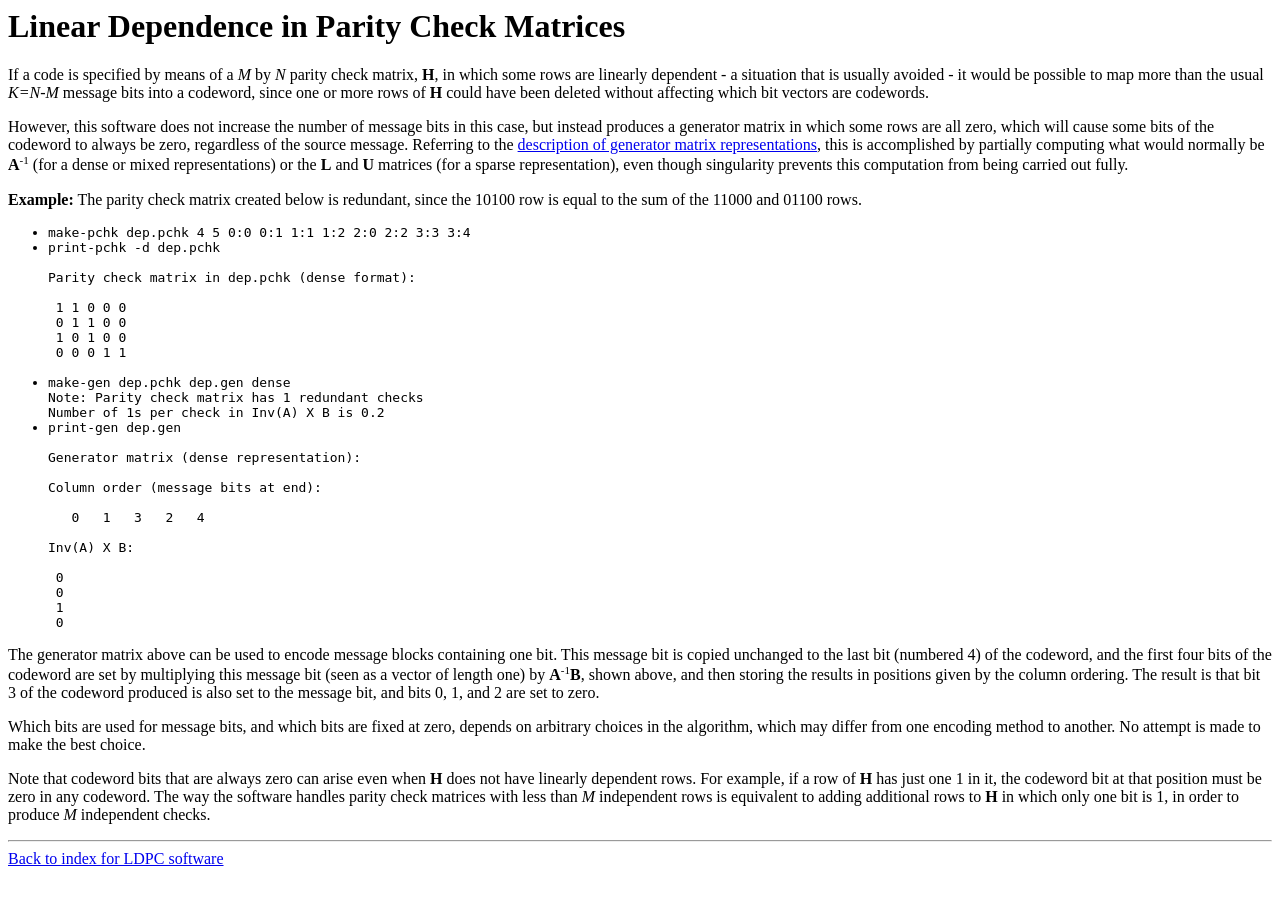
<file: lib/ldpc/dep-H.html>
<HTML><HEAD>

<TITLE> Linear Dependence in Parity Check Matrices </TITLE>

</HEAD><BODY>


<H1> Linear Dependence in Parity Check Matrices </H1>

<P>If a code is specified by means of a <I>M</I> by <I>N</I> parity
check matrix, <B>H</B>, in which some rows are linearly dependent - a
situation that is usually avoided - it would be possible to map more
than the usual <I>K=N-M</I> message bits into a codeword, since one or
more rows of <B>H</B> could have been deleted without affecting which
bit vectors are codewords.

<P>However, this software does not increase the number of message bits
in this case, but instead produces a generator matrix in which some
rows are all zero, which will cause some bits of the codeword to
always be zero, regardless of the source message.  Referring to the <A
HREF="encoding.html#gen-rep">description of generator matrix
representations</A>, this is accomplished by partially computing
what would normally be <B>A</B><SUP><SMALL>-1</SMALL></SUP> (for a
dense or mixed representations) or the <B>L</B> and <B>U</B> matrices
(for a sparse representation), even though singularity prevents this
computation from being carried out fully.

<P><B>Example:</B> The parity check matrix created below is redundant,
since the 10100 row is equal to the sum of the 11000 and 01100 rows.
<UL><PRE>
<LI>make-pchk dep.pchk 4 5 0:0 0:1 1:1 1:2 2:0 2:2 3:3 3:4
<LI>print-pchk -d dep.pchk

Parity check matrix in dep.pchk (dense format):

 1 1 0 0 0
 0 1 1 0 0
 1 0 1 0 0
 0 0 0 1 1

<LI>make-gen dep.pchk dep.gen dense
Note: Parity check matrix has 1 redundant checks
Number of 1s per check in Inv(A) X B is 0.2
<LI>print-gen dep.gen

Generator matrix (dense representation):

Column order (message bits at end):

   0   1   3   2   4

Inv(A) X B:

 0
 0
 1
 0
</PRE></UL>
The generator matrix above can be used to encode message blocks containing
one bit.  This message bit is copied unchanged to the last bit (numbered 4) 
of the codeword, and the first four bits of the codeword are set by multiplying
this message bit (seen as a vector of length one) by 
<B>A</B><SUP><SMALL>-1</SMALL></SUP><B>B</B>, shown above, and then
storing the results in positions given by the column ordering.
The result is that bit 3 of the codeword produced is
also set to the message bit, and bits 0, 1, and 2 are set to zero.

<P>Which bits are used for message bits, and which bits are fixed at
zero, depends on arbitrary choices in the algorithm, which may differ
from one encoding method to another.  No attempt is made to make the
best choice.

<P>Note that codeword bits that are always zero can arise even when <B>H</B>
does not have linearly dependent rows.  For example, if a row of <B>H</B>
has just one 1 in it, the codeword bit at that position must be zero in any
codeword.  The way the software handles parity check matrices with less
than <I>M</I> independent rows is equivalent to adding additional rows
to <B>H</B> in which only one bit is 1, in order to produce <I>M</I> 
independent checks.

<HR>

<A HREF="index.html">Back to index for LDPC software</A>

</BODY></HTML>
</file>
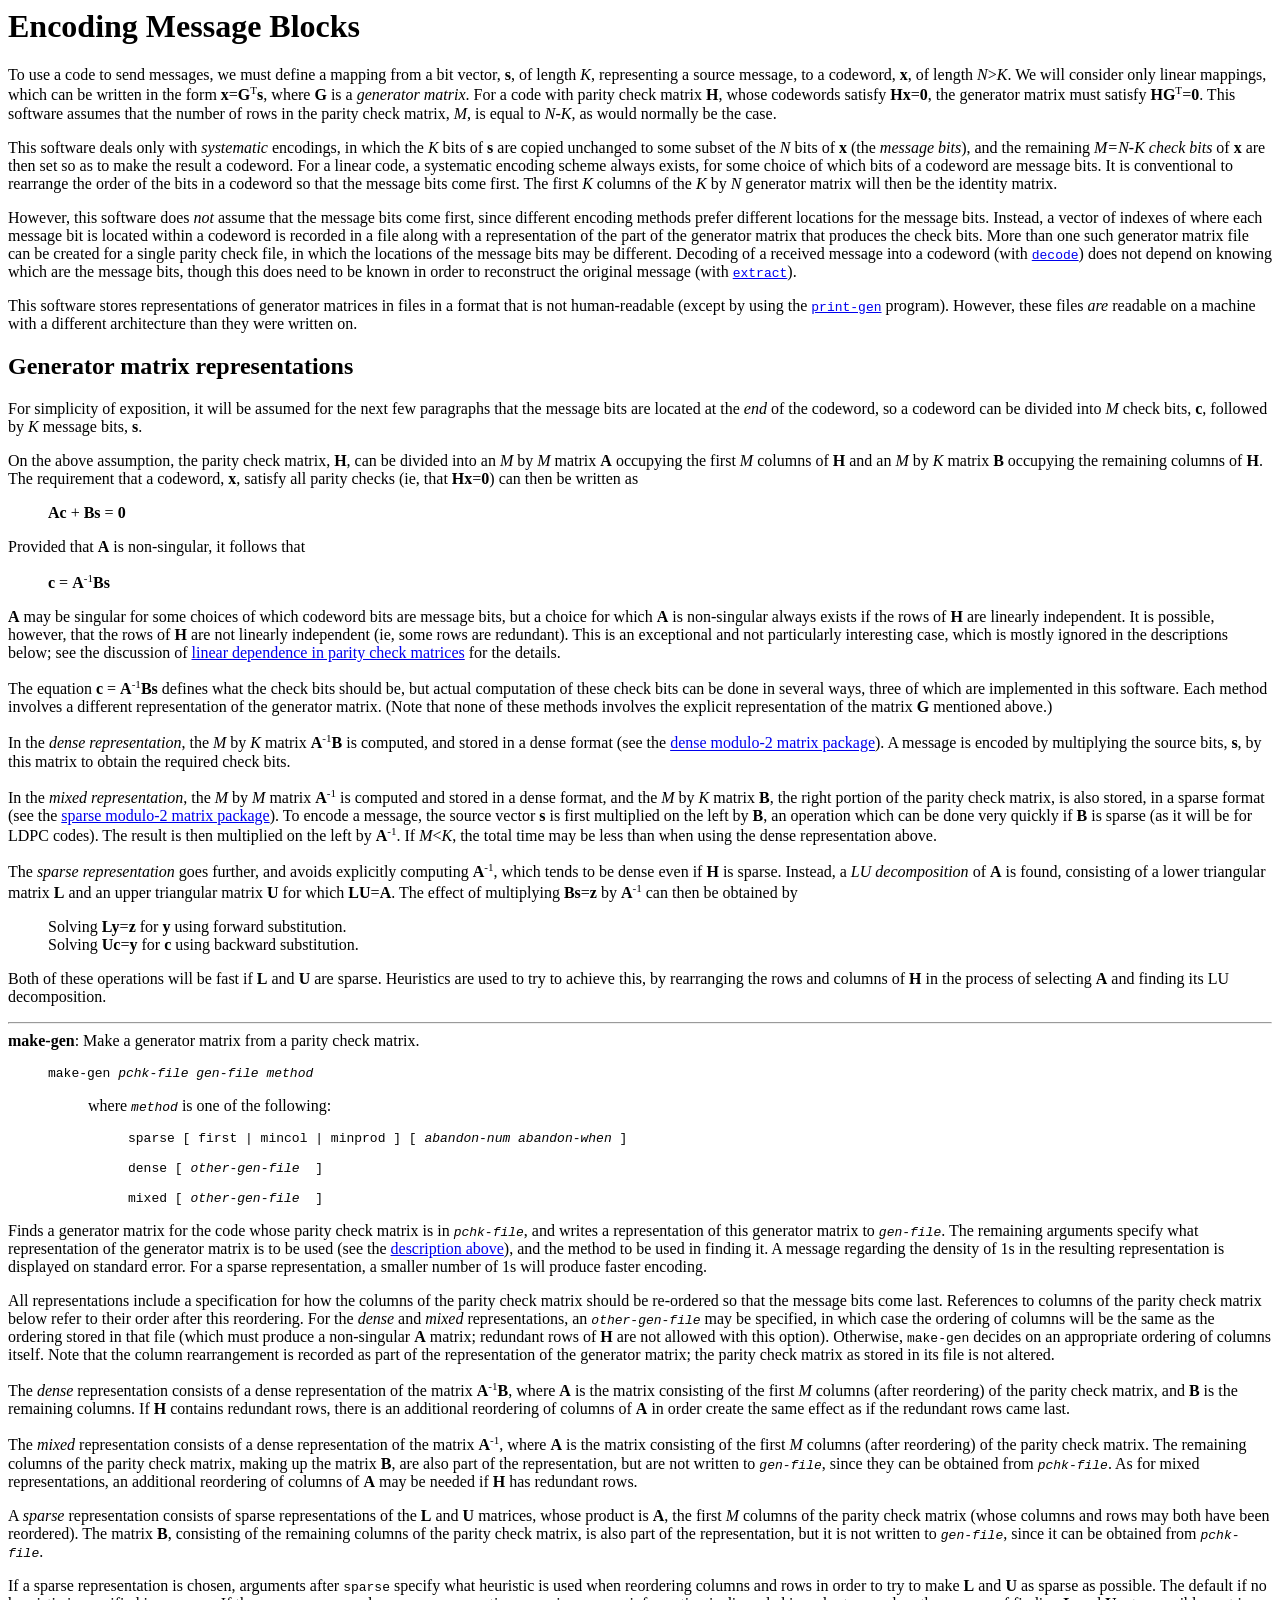
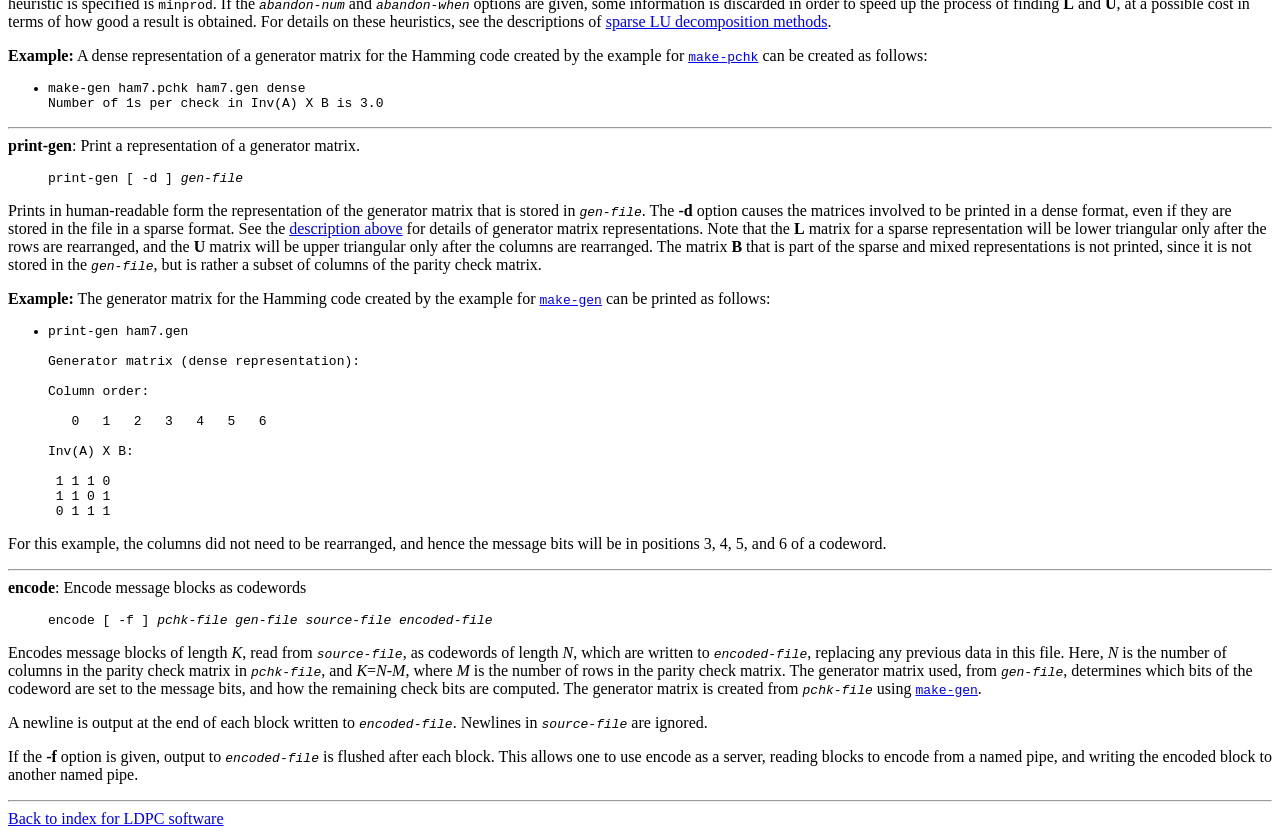
<file: lib/ldpc/encoding.html>
<HTML><HEAD>

<TITLE> Encoding Message Blocks </TITLE>

</HEAD><BODY>


<H1> Encoding Message Blocks </H1>

To use a code to send messages, we must define a mapping from a bit
vector, <B>s</B>, of length <I>K</I>, representing a source message,
to a codeword, <B>x</B>, of length <I>N</I>&gt;<I>K</I>.  We will
consider only linear mappings, which can be written in the form
<B>x</B>=<B>G</B><SUP><SMALL>T</SMALL></SUP><B>s</B>, where <B>G</B>
is a <I>generator matrix</I>.  For a code with parity check matrix
<B>H</B>, whose codewords satisfy <B>Hx</B>=<B>0</B>, the generator
matrix must satisfy <B>HG</B><SUP><SMALL>T</SMALL></SUP>=<B>0</B>.
This software assumes that the number of rows in the parity check
matrix, <I>M</I>, is equal to <I>N-K</I>, as would normally be the
case.

<P>This software deals only with <I>systematic</I> encodings, in which
the <I>K</I> bits of <B>s</B> are copied unchanged to some subset of
the <I>N</i> bits of <B>x</B> (the <I>message bits</I>), and the
remaining <I>M=N-K</I> <I>check bits</I> of <B>x</B> are then set so
as to make the result a codeword.  For a linear code, a systematic
encoding scheme always exists, for some choice of which bits of a
codeword are message bits.  It is conventional to rearrange the order
of the bits in a codeword so that the message bits come first.  The
first <I>K</I> columns of the <I>K</I> by <I>N</I> generator matrix
will then be the identity matrix.

<P>However, this software does <I>not</I> assume that the message bits
come first, since different encoding methods prefer different
locations for the message bits.  Instead, a vector of indexes of where
each message bit is located within a codeword is recorded in a file
along with a representation of the part of the generator matrix that
produces the check bits.  More than one such generator matrix file can
be created for a single parity check file, in which the locations of
the message bits may be different.  Decoding of a received message
into a codeword (with <A
HREF="decoding.html#decode"><TT>decode</TT></A>) does not depend on
knowing which are the message bits, though this does need to be known
in order to reconstruct the original message (with <A
HREF="decoding.html#extract"><TT>extract</TT></A>).

<P>This software stores representations of generator matrices in files
in a format that is not human-readable (except by using the <A
HREF="#print-gen"><TT>print-gen</TT></A> program).  However, these
files <I>are</I> readable on a machine with a different architecture
than they were written on.


<A NAME="gen-rep"><H2>Generator matrix representations</H2></A>

<P>For simplicity of exposition, it will be assumed for the next few
paragraphs that the message bits are located at the <I>end</I> of the
codeword, so a codeword can be divided into <I>M</I> check bits,
<B>c</B>, followed by <I>K</I> message bits, <B>s</B>.

<P>On the above assumption, the parity check matrix, <B>H</B>, can be divided 
into an <I>M</I> by <I>M</I> matrix <B>A</B> occupying 
the first <I>M</I> columns of <B>H</B> and an <I>M</I> by <I>K</I> matrix 
<B>B</B> occupying the remaining columns of <B>H</B>.  The requirement that 
a codeword, <B>x</B>, satisfy all parity checks (ie, that <B>Hx</B>=<B>0</B>)
can then be written as
<BLOCKQUOTE>
  <B>Ac</B> + <B>Bs</B> = <B>0</B>
</BLOCKQUOTE>
Provided that <B>A</B> is non-singular, it follows that
<BLOCKQUOTE>
  <B>c</B> = <B>A</B><SUP><SMALL>-1</SMALL></SUP><B>Bs</B>
</BLOCKQUOTE>
<B>A</B> may be singular for some choices of which codeword bits are message 
bits, but a choice for which <B>A</B> is non-singular always exists if the 
rows of <B>H</B> are linearly independent.  It is possible, however, that the 
rows of <B>H</B> are not linearly independent (ie, some rows are redundant).  
This is an exceptional
and not particularly interesting case, which is mostly ignored in the
descriptions below; see the discussion of <A HREF="dep-H.html">linear
dependence in parity check matrices</A> for the details.

<P>The equation <B>c</B> = <B>A</B><SUP><SMALL>-1</SMALL></SUP><B>Bs</B>
defines what the check bits should be, but actual computation of these
check bits can be done in several ways, three of which are implemented
in this software.  Each method involves a different representation of
the generator matrix.  (Note that none of these methods involves the
explicit representation of the matrix <B>G</B> mentioned above.)

<P>In the <I>dense representation</I>, the <I>M</I> by <I>K</I> matrix
<B>A</B><SUP><SMALL>-1</SMALL></SUP><B>B</B> is computed, and stored
in a dense format (see the <A HREF="mod2dense.html">dense modulo-2
matrix package</A>).  A message is encoded by multiplying the 
source bits, <B>s</B>, by this matrix to obtain the required check bits.

<P>In the <I>mixed representation</I>, the <I>M</I> by <I>M</I> matrix
<B>A</B><SUP><SMALL>-1</SMALL></SUP> is computed and stored in a dense
format, and the <I>M</I> by <I>K</I> matrix <B>B</B>, the right
portion of the parity check matrix, is also stored, in a sparse format
(see the <A HREF="mod2sparse.html">sparse modulo-2 matrix package</A>).
To encode a message, the source vector <B>s</B> is first multiplied on
the left by <B>B</B>, an operation which can be done very quickly if
<B>B</B> is sparse (as it will be for LDPC codes).  The result is then
multiplied on the left by <B>A</B><SUP><SMALL>-1</SMALL></SUP>.  If
<I>M</I>&lt;<I>K</I>, the total time may be less than when using the
dense representation above.

<P>The <I>sparse representation</I> goes further, and avoids
explicitly computing <B>A</B><SUP><SMALL>-1</SMALL></SUP>, which tends
to be dense even if <B>H</B> is sparse.  Instead, a <I>LU
decomposition</I> of <B>A</B> is found, consisting of a lower
triangular matrix <B>L</B> and an upper triangular matrix <B>U</B> for
which <B>LU</B>=<B>A</B>. The effect of multiplying <B>Bs</B>=<B>z</B> by
<B>A</B><SUP><SMALL>-1</SMALL></SUP> can then be obtained by
<BLOCKQUOTE> 
  Solving <B>Ly</B>=<B>z</B> for <B>y</B> using forward substitution.<BR> 
  Solving <B>Uc</B>=<B>y</B> for <B>c</B> using backward substitution.  
</BLOCKQUOTE> 
Both of these operations will be fast if <B>L</B> and <B>U</B> are
sparse.  Heuristics are used to try to achieve this, by rearranging the 
rows and columns of <B>H</B> in the process of selecting <B>A</B> and 
finding its LU decomposition.


<P><A NAME="make-gen"><HR><B>make-gen</B>: Make a generator matrix from
a parity check matrix.

<BLOCKQUOTE><PRE>
make-gen <I>pchk-file gen-file method</I>
</PRE>
<BLOCKQUOTE>
where <TT><I>method</I></TT> is one of the following:
<BLOCKQUOTE><PRE>
sparse [ first | mincol | minprod ] [ <I>abandon-num abandon-when</I> ]

dense [ <I>other-gen-file </I> ]

mixed [ <I>other-gen-file </I> ]
</PRE></BLOCKQUOTE>
</BLOCKQUOTE>
</BLOCKQUOTE>

<P>Finds a generator matrix for the code whose parity check matrix is
in <TT><I>pchk-file</I></TT>, and writes a representation of this
generator matrix to <TT><I>gen-file</I></TT>.  The remaining arguments
specify what representation of the generator matrix is to be used (see
the <A HREF="#gen-rep">description above</A>), and the method to be
used in finding it.  A message regarding the density of 1s in the
resulting representation is displayed on standard error. For a sparse
representation, a smaller number of 1s will produce faster encoding.

<P>All representations include a specification for how the columns of
the parity check matrix should be re-ordered so that the message bits
come last.  References to columns of the parity check matrix below
refer to their order after this reordering.  For the <I>dense</I> and
<I>mixed</I> representations, an <TT><I>other-gen-file</I></TT> may be
specified, in which case the ordering of columns will be the same as
the ordering stored in that file (which must produce a non-singular
<B>A</B> matrix; redundant rows of <B>H</B> are not allowed with this
option).  Otherwise, <TT>make-gen</TT> decides on an appropriate
ordering of columns itself.  Note that the column rearrangement is
recorded as part of the representation of the generator matrix; the
parity check matrix as stored in its file is not altered.

<P>The <I>dense</I> representation consists of a dense representation
of the matrix <B>A</B><SUP><SMALL>-1</SMALL></SUP><B>B</B>, where
<B>A</B> is the matrix consisting of the first <I>M</I> columns (after
reordering) of the parity check matrix, and <B>B</B> is the remaining
columns.  If <B>H</B> contains redundant rows, there is an additional
reordering of columns of <B>A</B> in order create the same effect as
if the redundant rows came last.

<P>The <I>mixed</I> representation consists of a dense representation
of the matrix <B>A</B><SUP><SMALL>-1</SMALL></SUP>, where <B>A</B> is
the matrix consisting of the first <I>M</I> columns (after reordering)
of the parity check matrix.  The remaining columns of the parity check
matrix, making up the matrix <B>B</B>, are also part of the
representation, but are not written to <TT><I>gen-file</I></TT>, since
they can be obtained from <TT><I>pchk-file</I></TT>.  As for mixed
representations, an additional reordering of columns of <B>A</B> may
be needed if <B>H</B> has redundant rows.

<P>A <I>sparse</I> representation consists of sparse representations
of the <B>L</B> and <B>U</B> matrices, whose product is <B>A</B>, the
first <I>M</I> columns of the parity check matrix (whose columns and
rows may both have been reordered).  The matrix <B>B</B>, consisting
of the remaining columns of the parity check matrix, is also part of
the representation, but it is not written to <TT><I>gen-file</I></TT>,
since it can be obtained from <TT><I>pchk-file</I></TT>.

<P>If a sparse representation is chosen, arguments after
<TT>sparse</TT> specify what heuristic is used when reordering columns
and rows in order to try to make <B>L</B> and <B>U</B> as sparse as
possible.  The default if no heuristic is specified is
<TT>minprod</TT>.  If the <TT><I>abandon-num</I></TT> and
<TT><I>abandon-when</I></TT> options are given, some information is
discarded in order to speed up the process of finding <B>L</B> and
<B>U</B>, at a possible cost in terms of how good a result is
obtained.  For details on these heuristics, see the descriptions of <A
HREF="sparse-LU.html">sparse LU decomposition methods</A>.

<P><B>Example:</B> A dense representation of a generator matrix for the
Hamming code created by the example for <A
HREF="pchk.html#make-pchk"><TT>make-pchk</TT></A> can be created as follows:
<UL><PRE>
<LI>make-gen ham7.pchk ham7.gen dense
Number of 1s per check in Inv(A) X B is 3.0
</PRE></UL>


<P><A NAME="print-gen"><HR><B>print-gen</B>: Print a representation of a 
generator matrix.

<BLOCKQUOTE><PRE>
print-gen [ -d ] <I>gen-file</I>
</PRE></BLOCKQUOTE>

<P>Prints in human-readable form the representation of the generator
matrix that is stored in <TT><I>gen-file</I></TT>.  The <B>-d</B>
option causes the matrices involved to be printed in a dense format,
even if they are stored in the file in a sparse format.  See the <A
HREF="#gen-rep">description above</A> for details of generator matrix
representations.  Note that the <B>L</B> matrix for a sparse representation
will be lower triangular only after the rows are rearranged, and the <B>U</B>
matrix will be upper triangular only after the columns are rearranged. 
The matrix <B>B</B> that is part of the sparse
and mixed representations is not printed, since it is not stored 
in the <TT><I>gen-file</I></TT>, but is rather a subset of columns
of the parity check matrix.  

<P><B>Example:</B> The generator matrix for the
Hamming code created by the example for <A
HREF="#make-gen"><TT>make-gen</TT></A> can be printed as follows:
<UL><PRE>
<LI>print-gen ham7.gen

Generator matrix (dense representation):

Column order:

   0   1   2   3   4   5   6

Inv(A) X B:

 1 1 1 0
 1 1 0 1
 0 1 1 1
</PRE></UL>
For this example, the columns did not need to be rearranged, and hence the
message bits will be in positions 3, 4, 5, and 6 of a codeword.

<P><A NAME="encode"><HR><B>encode</B>: Encode message blocks as codewords

<BLOCKQUOTE><PRE>
encode [ -f ] <I>pchk-file gen-file source-file encoded-file</I>
</PRE></BLOCKQUOTE>

Encodes message blocks of length <I>K</I>, read from
<TT><I>source-file</I></TT>, as codewords of length <I>N</I>, which
are written to <TT><I>encoded-file</I></TT>, replacing any previous
data in this file.  Here, <I>N</I> is the number of columns in the
parity check matrix in <TT><I>pchk-file</I></TT>, and
<I>K</I>=<I>N-M</I>, where <I>M</I> is the number of rows in the
parity check matrix.  The generator matrix used, from
<TT><I>gen-file</I></TT>, determines which bits of the codeword are
set to the message bits, and how the remaining check bits are
computed.  The generator matrix is created from
<TT><I>pchk-file</I></TT> using <A HREF="#make-gen"><TT>make-gen</TT></A>.

<P>A newline is output at the end of each block written to
<TT><I>encoded-file</I></TT>.  Newlines in <TT><I>source-file</I></TT>
are ignored.

<P>If the <B>-f</B> option is given, output to <TT><I>encoded-file</I></TT>
is flushed after each block.  This allows one to use encode as a server,
reading blocks to encode from a named pipe, and writing the encoded block
to another named pipe.

<HR>

<A HREF="index.html">Back to index for LDPC software</A>

</BODY></HTML>
</file>
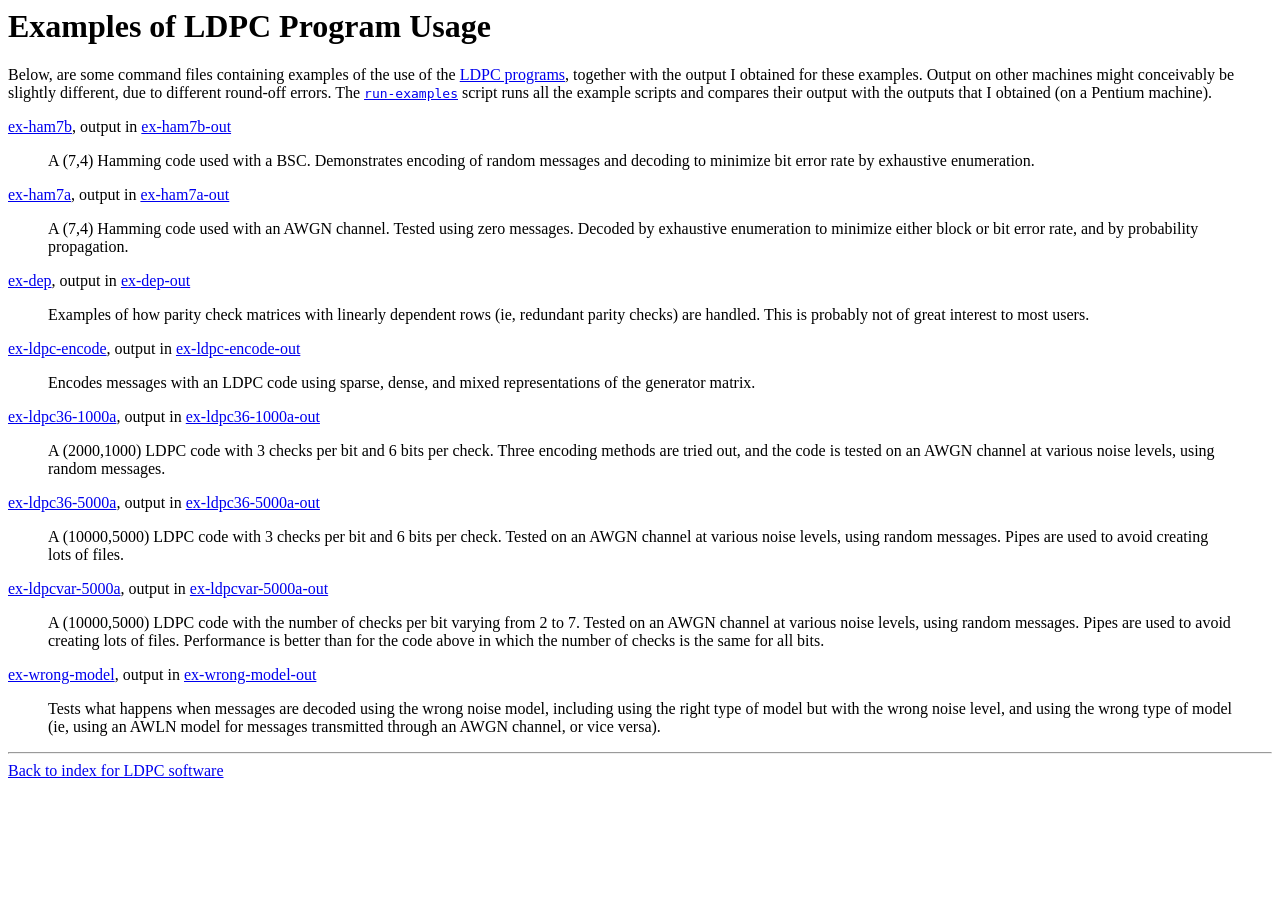
<file: lib/ldpc/examples.html>
<HTML><HEAD>

<TITLE> Examples of LDPC Program Usage </TITLE>

</HEAD><BODY>


<H1> Examples of LDPC Program Usage </H1>

<P>Below, are some command files containing examples of the use of
the <A HREF="progs.html">LDPC programs</A>, together with the output I
obtained for these examples.  Output on other machines might
conceivably be slightly different, due to different round-off errors.
The <A HREF="run-examples"><TT>run-examples</TT></A> script runs all the example
scripts and compares their output with the outputs that I obtained (on
a Pentium machine).

<P><A HREF="ex-ham7b">ex-ham7b</A>, 
output in <A HREF="ex-ham7b-out">ex-ham7b-out</A>
<BLOCKQUOTE> 
A (7,4) Hamming code used with a BSC.
Demonstrates encoding of random messages and decoding to minimize
bit error rate by exhaustive enumeration.
</BLOCKQUOTE>

<P><A HREF="ex-ham7a">ex-ham7a</A>,
output in <A HREF="ex-ham7a-out">ex-ham7a-out</A>
<BLOCKQUOTE> 
A (7,4) Hamming code used with an AWGN channel. Tested using zero messages.
Decoded by exhaustive enumeration to minimize either block or bit error rate,
and by probability propagation.
</BLOCKQUOTE>

<P><A HREF="ex-dep">ex-dep</A>,
output in <A HREF="ex-dep-out">ex-dep-out</A>
<BLOCKQUOTE> 
Examples of how parity check matrices with linearly dependent rows (ie,
redundant parity checks) are handled.  This is probably not of 
great interest to most users.
</BLOCKQUOTE>

<P><A HREF="ex-ldpc-encode">ex-ldpc-encode</A>,
output in <A HREF="ex-ldpc-encode-out">ex-ldpc-encode-out</A>
<BLOCKQUOTE> 
Encodes messages with an LDPC code using sparse, dense, and mixed 
representations of the generator matrix.
</BLOCKQUOTE>

<P><A HREF="ex-ldpc36-1000a">ex-ldpc36-1000a</A>,
output in <A HREF="ex-ldpc36-1000a-out">ex-ldpc36-1000a-out</A>
<BLOCKQUOTE> 
A (2000,1000) LDPC code with 3 checks per bit and 6 bits per check. 
Three encoding methods are tried out, and the code is
tested on an AWGN channel at various noise levels, using random messages.
</BLOCKQUOTE>

<P><A HREF="ex-ldpc36-5000a">ex-ldpc36-5000a</A>,
output in <A HREF="ex-ldpc36-5000a-out">ex-ldpc36-5000a-out</A>
<BLOCKQUOTE> 
A (10000,5000) LDPC code with 3 checks per bit and 6 bits per check. 
Tested on an AWGN channel at various noise levels, using random messages.
Pipes are used to avoid creating lots of files.
</BLOCKQUOTE>

<P><A HREF="ex-ldpcvar-5000a">ex-ldpcvar-5000a</A>,
output in <A HREF="ex-ldpcvar-5000a-out">ex-ldpcvar-5000a-out</A>
<BLOCKQUOTE> 
A (10000,5000) LDPC code with the number of checks per bit varying from 2 to 7.
Tested on an AWGN channel at various noise levels, using random messages.
Pipes are used to avoid creating lots of files.  Performance is better than
for the code above in which the number of checks is the same for all bits.
</BLOCKQUOTE>

<P><A HREF="ex-wrong-model">ex-wrong-model</A>,
output in <A HREF="ex-wrong-model-out">ex-wrong-model-out</A>
<BLOCKQUOTE> 
Tests what happens when messages are decoded using the wrong noise
model, including using the right type of model but with the wrong
noise level, and using the wrong type of model (ie, using an AWLN model
for messages transmitted through an AWGN channel, or vice versa).
</BLOCKQUOTE>

<HR>

<A HREF="index.html">Back to index for LDPC software</A>

</BODY></HTML>
</file>
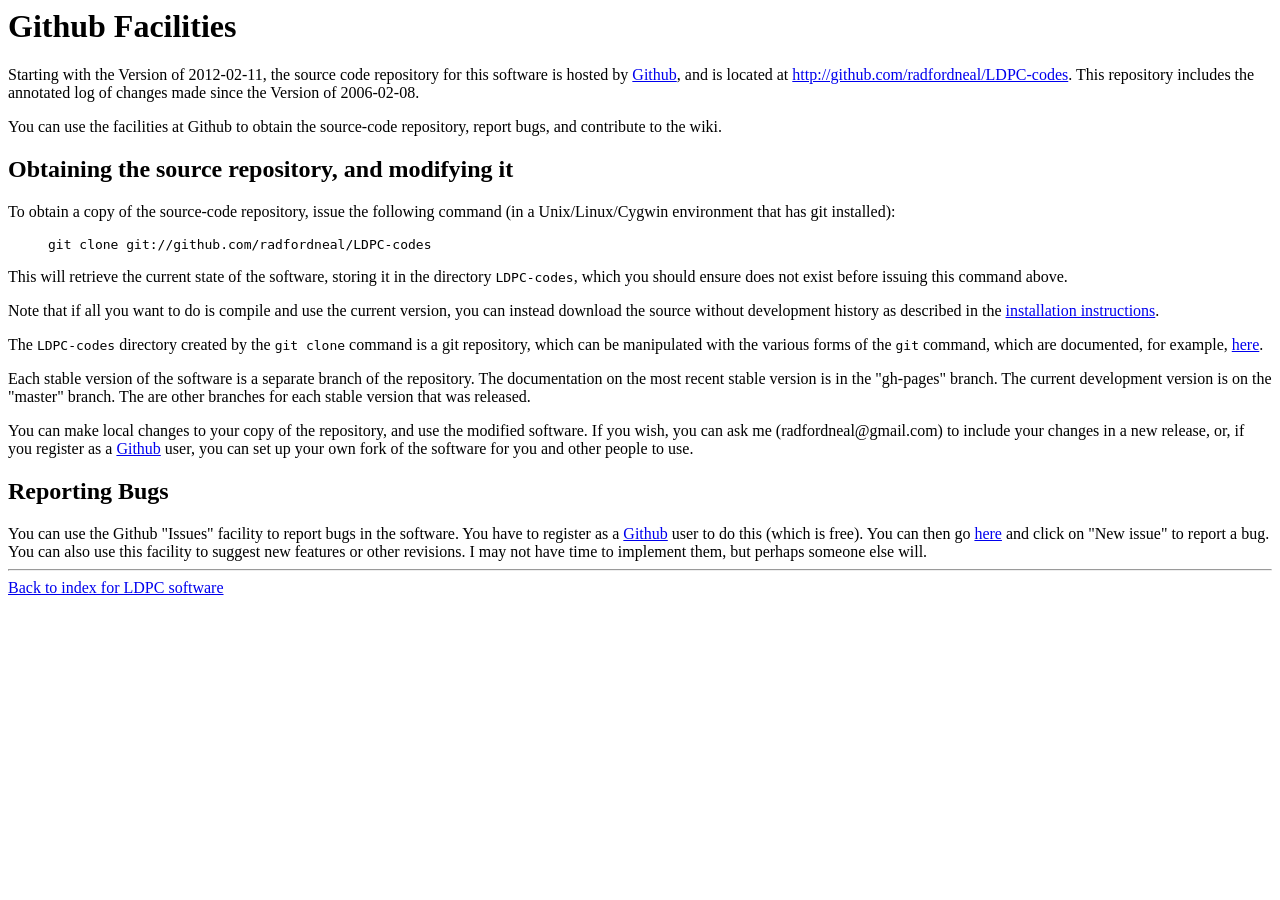
<file: lib/ldpc/github.html>
<HTML><HEAD>

<TITLE> Github Facilities </TITLE>

</HEAD><BODY>

<H1> Github Facilities </H1>

<P>Starting with the Version of 2012-02-11, the source code repository
for this software is hosted by <A HREF="http://github.com">Github</A>,
and is located at <A
HREF="http://github.com/radfordneal/LDPC-codes">http://github.com/radfordneal/LDPC-codes</A>.
This repository includes the annotated log of changes made since the
Version of 2006-02-08.

<P>You can use the facilities at Github to obtain the source-code
repository, report bugs, and contribute to the wiki.

<H2>Obtaining the source repository, and modifying it</H2>

<P>To obtain a copy of the source-code repository, issue the following
command (in a Unix/Linux/Cygwin environment that has git installed):
<BLOCKQUOTE><PRE>
git clone git://github.com/radfordneal/LDPC-codes
</PRE></BLOCKQUOTE>
This will retrieve the current state of the software, storing it
in the directory <TT>LDPC-codes</TT>, which you should ensure does not
exist before issuing this command above.

<P>Note that if all you want to do is compile and use the current
version, you can instead download the source without development
history as described in the <A HREF="install.html">installation 
instructions</A>. 

<P>The <TT>LDPC-codes</TT> directory created by the <TT>git clone</TT>
command is a git repository, which can be manipulated with the various
forms of the <TT>git</TT> command, which are documented, for example,
<A HREF="http://git-scm.com/documentation">here</A>.  

<P>Each stable version of the software is a separate branch of the
repository.  The documentation on the most recent stable version is in
the "gh-pages" branch. The current development version is on the
"master" branch.  The are other branches for each stable version that
was released.

<P>You can make local changes to your copy of the repository, and use
the modified software.  If you wish, you can ask me
(radfordneal@gmail.com) to include your changes in a new release, or,
if you register as a <A HREF="http://github.com">Github</A> user, you can set
up your own fork of the software for you and other people to use.


<H2>Reporting Bugs</H2>

You can use the Github "Issues" facility to report bugs in the
software.  You have to register as a <A HREF="github.com">Github</A>
user to do this (which is free).  You can then go <A
HREF="https://github.com/radfordneal/LDPC-codes/issues">here</A> and
click on "New issue" to report a bug.  You can also use this facility
to suggest new features or other revisions. I may not have time to
implement them, but perhaps someone else will.

<HR>

<A HREF="index.html">Back to index for LDPC software</A>

</BODY></HTML>
</file>
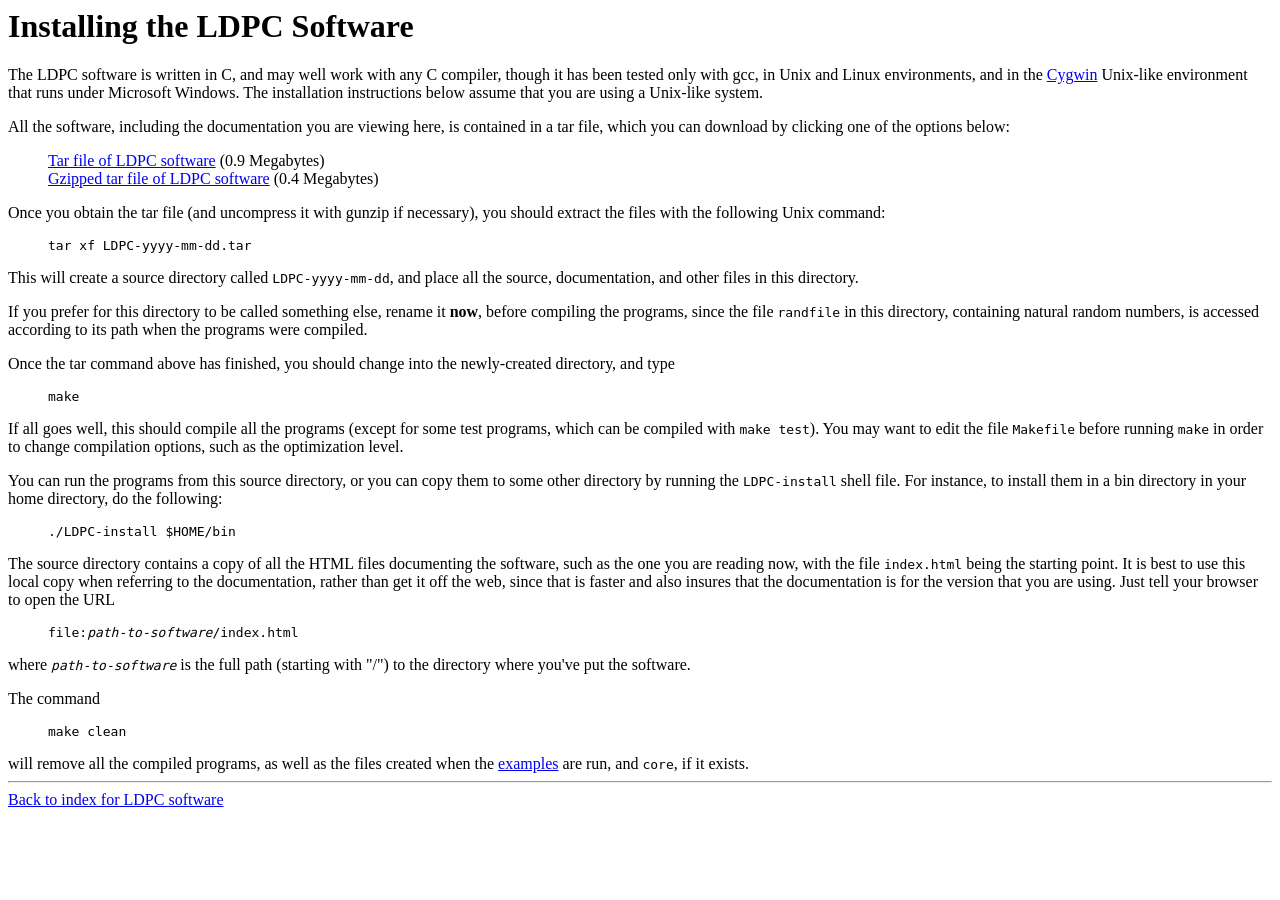
<file: lib/ldpc/install.html>
<HTML><HEAD>

<TITLE> Installing the LDPC Software </TITLE>

</HEAD><BODY>

<H1> Installing the LDPC Software </H1>

The LDPC software is written in C, and may well work with any C
compiler, though it has been tested only with gcc, in Unix and Linux
environments, and in the <A HREF="http://www.cygwin.com">Cygwin</A>
Unix-like environment that runs under Microsoft Windows.  The
installation instructions below assume that you are using a Unix-like
system.

<P>All the software, including the documentation you are viewing here,
is contained in a tar file, which you can download by clicking one
of the options below:
<BLOCKQUOTE>
 <A HREF="http://www.cs.utoronto.ca/~radford/ftp/LDPC-yyyy-mm-dd/LDPC-yyyy-mm-dd.tar">Tar 
   file of LDPC software</A> (0.9 Megabytes)<BR>
 <A HREF="http://www.cs.utoronto.ca/~radford/ftp/LDPC-yyyy-mm-dd/LDPC-yyyy-mm-dd.tar.gz">Gzipped
   tar file of LDPC software</A> (0.4 Megabytes)
</BLOCKQUOTE>

<P>Once you obtain the tar file (and uncompress it with gunzip if
necessary), you should extract the files with the following Unix command:
<BLOCKQUOTE><PRE>
tar xf LDPC-yyyy-mm-dd.tar
</PRE></BLOCKQUOTE>
This will create a source directory called <TT>LDPC-yyyy-mm-dd</TT>, and place
all the source, documentation, and other files in this directory.  

<P>If you prefer for this directory to be called something else,
rename it <B>now</B>, before compiling the programs, since the file
<TT>randfile</TT> in this directory, containing natural random numbers,
is accessed according to its path when the programs were compiled.

<P>Once the tar command above has finished, you should change into the
newly-created directory, and type 
<BLOCKQUOTE><PRE>
make
</PRE></BLOCKQUOTE>
If all goes well, this should compile all the programs (except for some
test programs, which can be compiled with <TT>make test</TT>).  You
may want to edit the file <TT>Makefile</TT> before running <TT>make</TT>
in order to change compilation options, such as the optimization level.

<P>You can run the programs from this source directory, or you can copy
them to some other directory by running the <TT>LDPC-install</TT>
shell file.  For instance, to install them in a bin directory in your
home directory, do the following:
<BLOCKQUOTE><PRE>
./LDPC-install $HOME/bin
</PRE></BLOCKQUOTE>

<P>The source directory contains a copy of all the HTML files
documenting the software, such as the one you are reading now, with
the file <TT>index.html</TT> being the starting point.  It is best to
use this local copy when referring to the documentation, rather than
get it off the web, since that is faster and also insures that the 
documentation is for the version that you are using.  Just tell your 
browser to open the URL
<BLOCKQUOTE><PRE>
file:<I>path-to-software</I>/index.html
</PRE></BLOCKQUOTE>
where <TT><I>path-to-software</I></TT> is the full path (starting with "/") 
to the directory where you've put the software.

<P>The command
<BLOCKQUOTE><PRE>
make clean
</PRE></BLOCKQUOTE>
will remove all the compiled programs, as well as the files created when
the <A HREF="examples.html">examples</A> are run, and <TT>core</TT>, if it 
exists.

<HR>

<A HREF="index.html">Back to index for LDPC software</A>

</BODY></HTML>
</file>
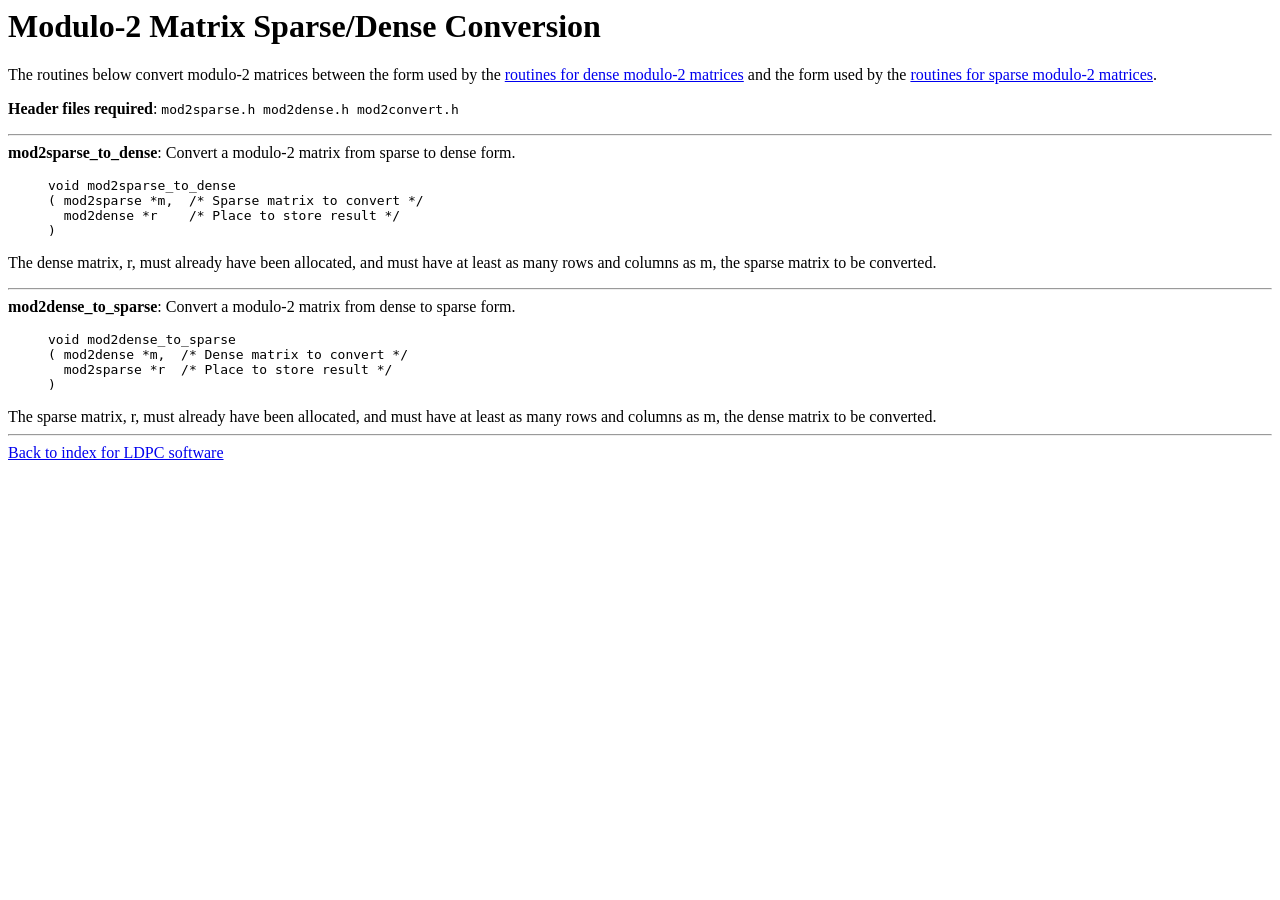
<file: lib/ldpc/mod2convert.html>
<HTML><HEAD>

<TITLE> Modulo-2 Matrix Sparse/Dense Conversion </TITLE>

</HEAD><BODY>


<H1> Modulo-2 Matrix Sparse/Dense Conversion </H1>

<P>The routines below convert modulo-2 matrices between the form used by
the <A HREF="mod2dense.html">routines for dense modulo-2 matrices</A>
and the form used by the <A HREF="mod2dense.html">routines for sparse
modulo-2 matrices</A>.

<P><B>Header files required</B>:
<TT>mod2sparse.h mod2dense.h mod2convert.h</TT>


<P><A NAME="sparse_to_dense"><HR><B>mod2sparse_to_dense</B>:
Convert a modulo-2 matrix from sparse to dense form.</A>

<BLOCKQUOTE><PRE>
void mod2sparse_to_dense 
( mod2sparse *m,  /* Sparse matrix to convert */
  mod2dense *r    /* Place to store result */
)
</PRE></BLOCKQUOTE>

The dense matrix, r, must already have been allocated, and must have at
least as many rows and columns as m, the sparse matrix to be converted.


<P><A NAME="dense_to_sparse"><HR><B>mod2dense_to_sparse</B>:
Convert a modulo-2 matrix from dense to sparse form.</A>

<BLOCKQUOTE><PRE>
void mod2dense_to_sparse 
( mod2dense *m,  /* Dense matrix to convert */
  mod2sparse *r  /* Place to store result */
)
</PRE></BLOCKQUOTE>

The sparse matrix, r, must already have been allocated, and must have at
least as many rows and columns as m, the dense matrix to be converted.


<HR>

<A HREF="index.html">Back to index for LDPC software</A>

</BODY></HTML>
</file>
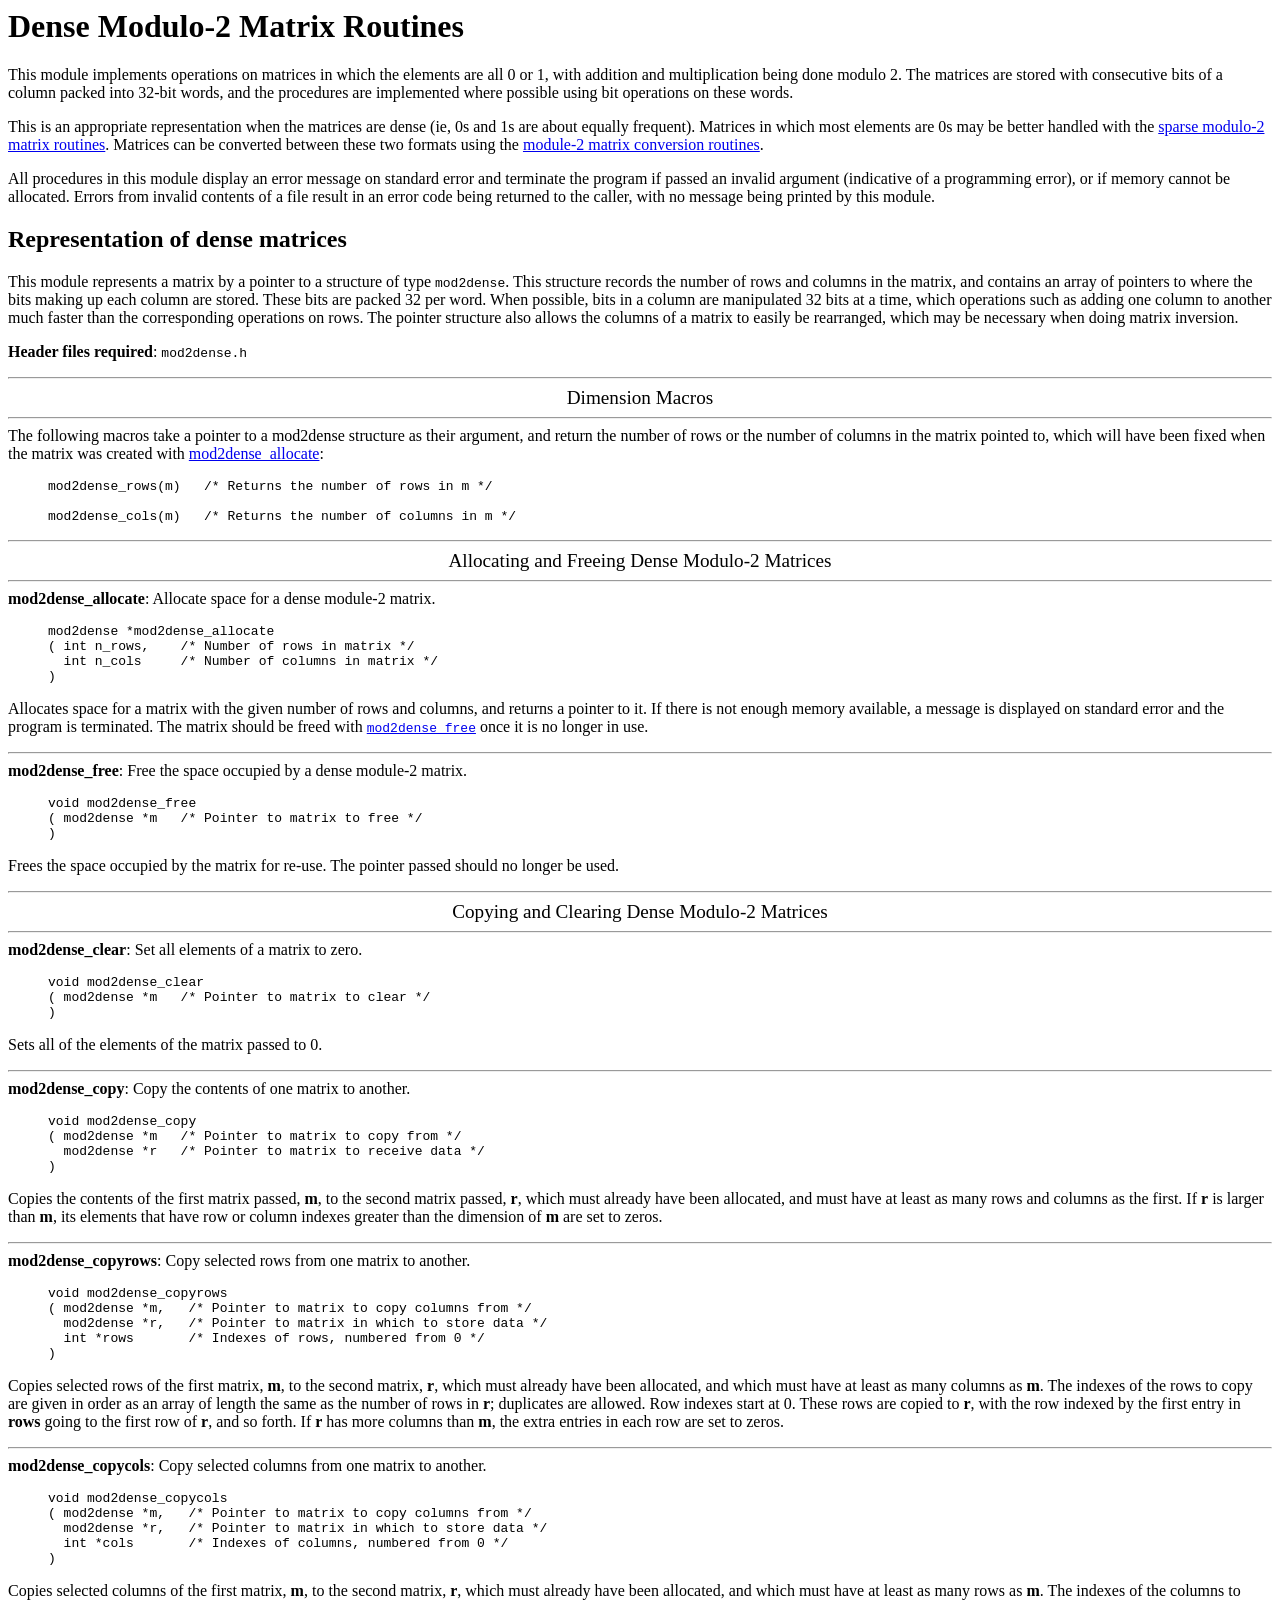
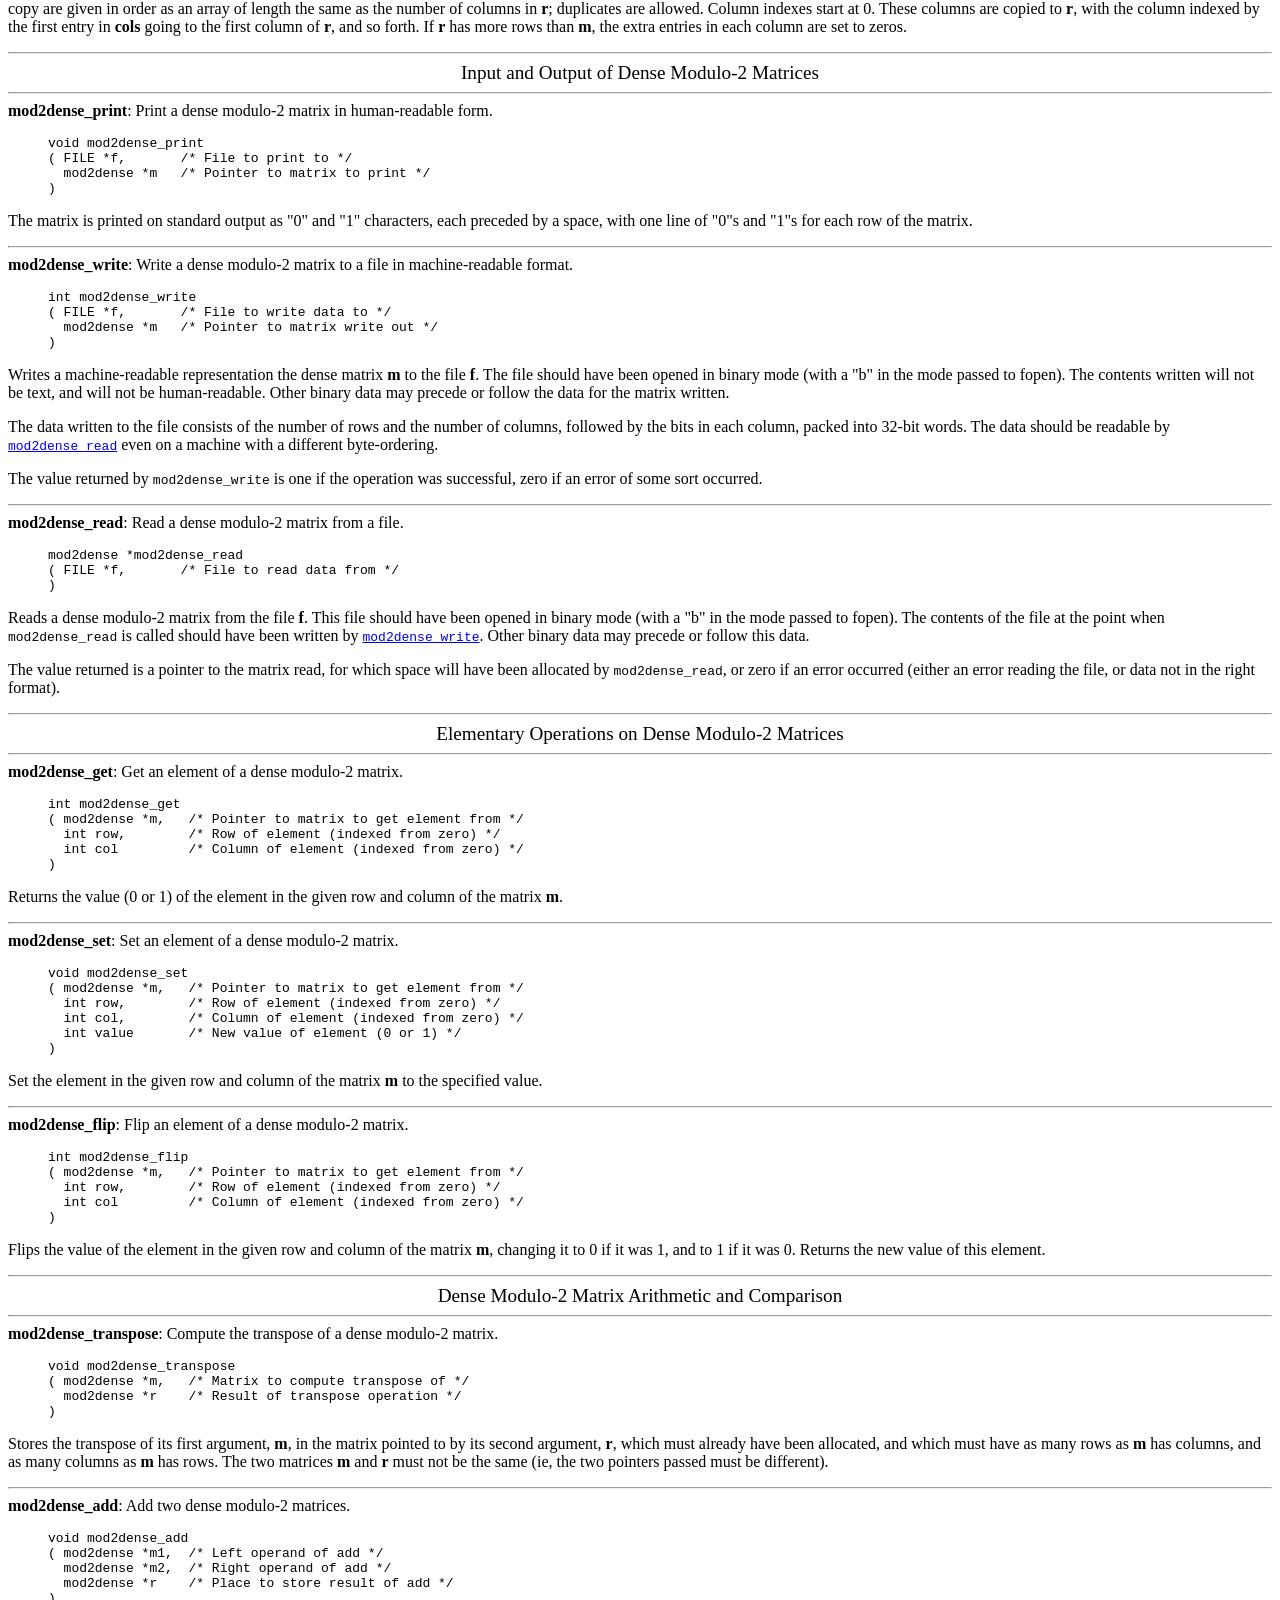
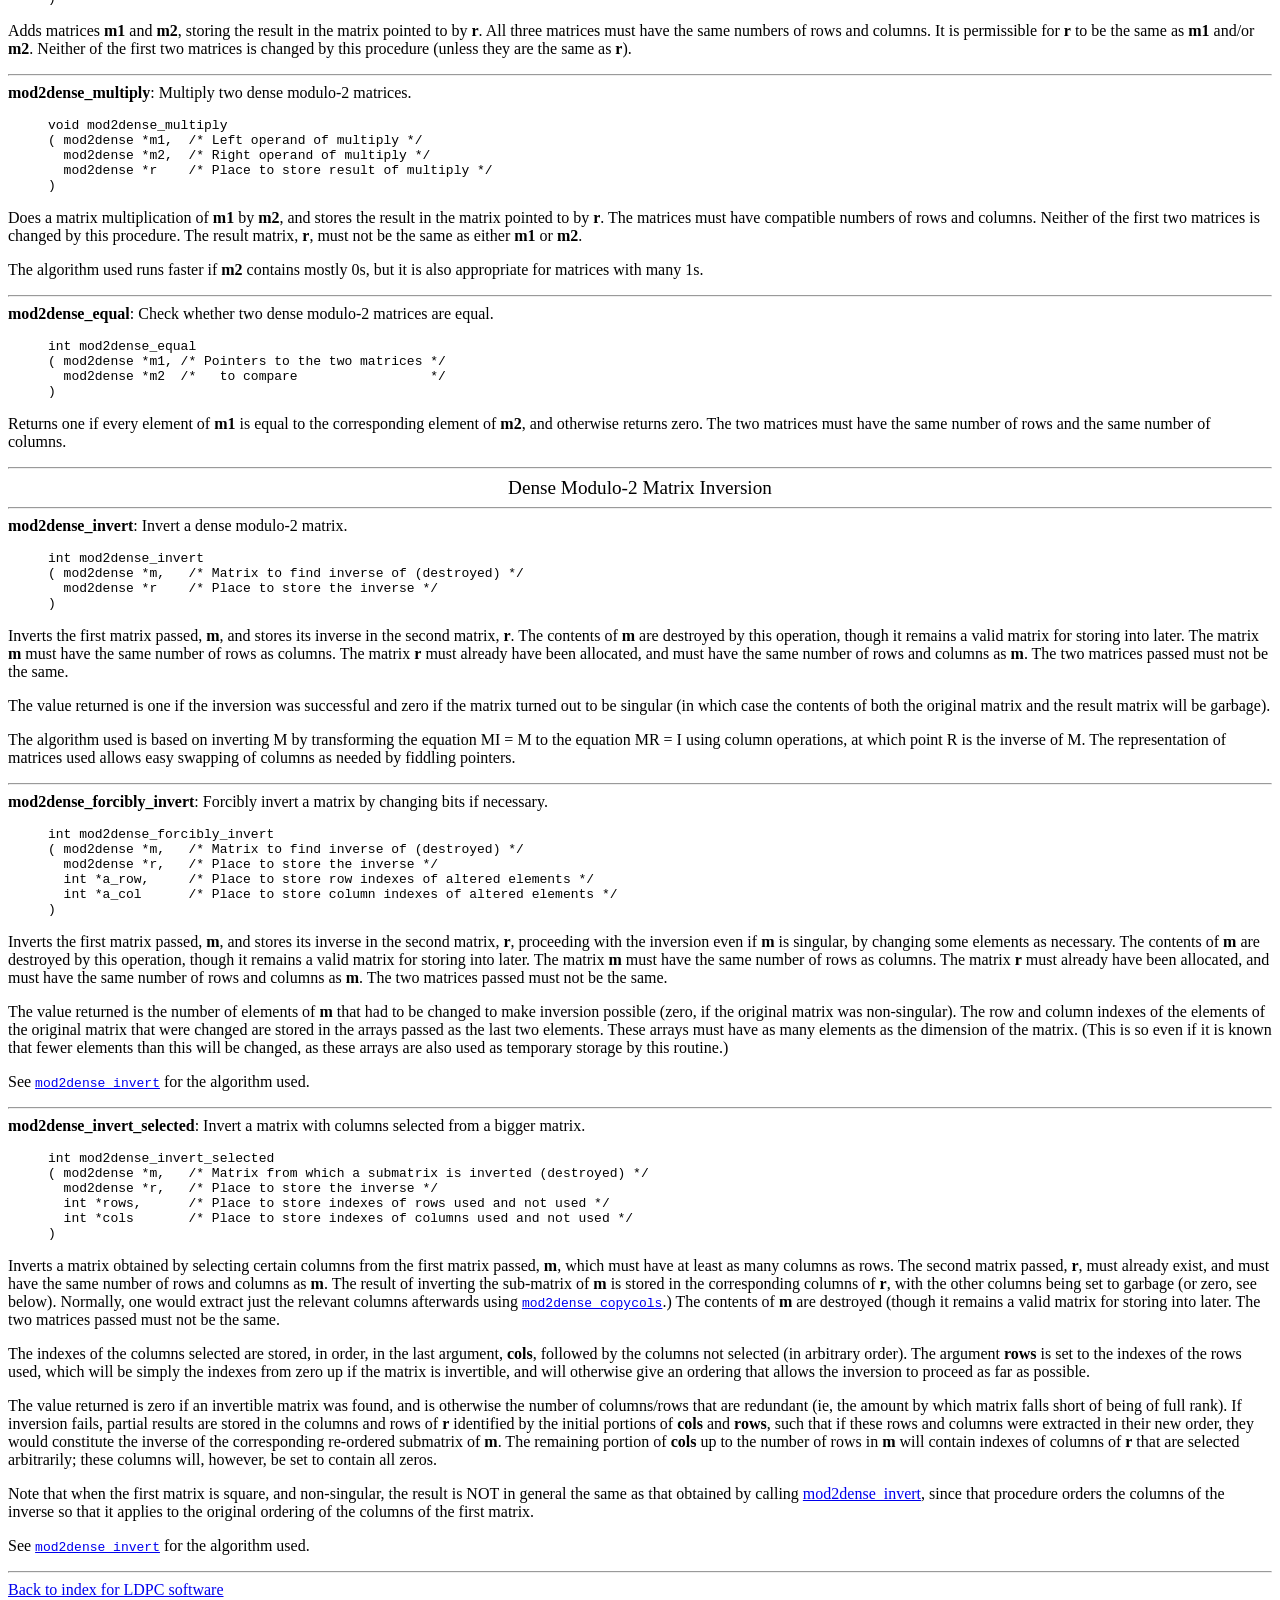
<file: lib/ldpc/mod2dense.html>
<HTML><HEAD>

<TITLE> Dense Modulo-2 Matrix Routines </TITLE>

</HEAD><BODY>


<H1> Dense Modulo-2 Matrix Routines </H1>

<P>This module implements operations on matrices in which the elements
are all 0 or 1, with addition and multiplication being done modulo 2.
The matrices are stored with consecutive bits of a column packed into
32-bit words, and the procedures are implemented where possible using
bit operations on these words.  

<P>This is an appropriate representation when the matrices are dense
(ie, 0s and 1s are about equally frequent).  Matrices in which most
elements are 0s may be better handled with the <A
HREF="mod2sparse.html">sparse modulo-2 matrix routines</A>.  Matrices
can be converted between these two formats using the <A
HREF="mod2convert.html">module-2 matrix conversion routines</A>.
  
<P>All procedures in this module display an error message on standard
error and terminate the program if passed an invalid argument
(indicative of a programming error), or if memory cannot be allocated.
Errors from invalid contents of a file result in an error code being
returned to the caller, with no message being printed by this module.


<H2>Representation of dense matrices</H2>

<P>This module represents a matrix by a pointer to a structure of type
<TT>mod2dense</TT>.  This structure records the number of rows and
columns in the matrix, and contains an array of pointers to where the
bits making up each column are stored.  These bits are packed 32 per
word. When possible, bits in a column are manipulated 32 bits at a
time, which operations such as adding one column to another much
faster than the corresponding operations on rows.  The pointer
structure also allows the columns of a matrix to easily be rearranged,
which may be necessary when doing matrix inversion.


<P><B>Header files required</B>:
<TT>mod2dense.h</TT>


<A NAME="dimension-sec">
<P><HR>
<CENTER><BIG>Dimension Macros</BIG></CENTER>
</A>

<HR>The following macros take a pointer to a mod2dense structure as their
argument, and return the number of rows or the number of columns in
the matrix pointed to, which will have been fixed when the matrix was
created with <A HREF="#allocate">mod2dense_allocate</A>:
<BLOCKQUOTE><PRE>
mod2dense_rows(m)   /* Returns the number of rows in m */

mod2dense_cols(m)   /* Returns the number of columns in m */
</PRE></BLOCKQUOTE>


<A NAME="alloc-sec">
<P><HR>
<CENTER><BIG>Allocating and Freeing Dense Modulo-2 Matrices</BIG></CENTER>
</A>


<A NAME="allocate"><HR><B>mod2dense_allocate</B>: 
Allocate space for a dense module-2 matrix.</A>

<BLOCKQUOTE><PRE>
mod2dense *mod2dense_allocate 
( int n_rows,    /* Number of rows in matrix */
  int n_cols     /* Number of columns in matrix */
)
</PRE></BLOCKQUOTE>

Allocates space for a matrix with the given number of rows and
columns, and returns a pointer to it.  If there is not enough memory
available, a message is displayed on standard error and the program is
terminated.  The matrix should be freed with <A
HREF="#free"><TT>mod2dense_free</TT></A> once it is no longer in use.

<P><A NAME="free"><HR><B>mod2dense_free</B>: 
Free the space occupied by a dense module-2 matrix.</A>

<BLOCKQUOTE><PRE>
void mod2dense_free 
( mod2dense *m   /* Pointer to matrix to free */
)
</PRE></BLOCKQUOTE>

Frees the space occupied by the matrix for re-use.  The pointer passed
should no longer be used.


<A NAME="copy-clear-sec">
<P><HR>
<CENTER><BIG>Copying and Clearing Dense Modulo-2 Matrices</BIG></CENTER>
</A>

<A NAME="clear"><HR><B>mod2dense_clear</B>: 
Set all elements of a matrix to zero.</A>

<BLOCKQUOTE><PRE>
void mod2dense_clear
( mod2dense *m   /* Pointer to matrix to clear */
)
</PRE></BLOCKQUOTE>

Sets all of the elements of the matrix passed to 0.

<P><A NAME="copy"><HR><B>mod2dense_copy</B>: 
Copy the contents of one matrix to another.</A>

<BLOCKQUOTE><PRE>
void mod2dense_copy
( mod2dense *m   /* Pointer to matrix to copy from */
  mod2dense *r   /* Pointer to matrix to receive data */
)
</PRE></BLOCKQUOTE>

Copies the contents of the first matrix passed, <B>m</B>, to the
second matrix passed, <B>r</B>, which must already have been
allocated, and must have at least as many rows and columns as the
first.  If <B>r</B> is larger than <B>m</B>, its elements that have
row or column indexes greater than the dimension of <B>m</B> are set
to zeros.


<P><A NAME="copyrows"><HR><B>mod2dense_copyrows</B>: 
Copy selected rows from one matrix to another.</A>

<BLOCKQUOTE><PRE>
void mod2dense_copyrows
( mod2dense *m,   /* Pointer to matrix to copy columns from */
  mod2dense *r,   /* Pointer to matrix in which to store data */
  int *rows       /* Indexes of rows, numbered from 0 */
)
</PRE></BLOCKQUOTE>

Copies selected rows of the first matrix, <B>m</B>, to the second
matrix, <B>r</B>, which must already have been allocated, and which
must have at least as many columns as <B>m</B>.  The indexes of the
rows to copy are given in order as an array of length the same as
the number of rows in <B>r</B>; duplicates are allowed.  Row
indexes start at 0.  These rows are copied to <B>r</B>, with the
row indexed by the first entry in <B>rows</B> going to the first
row of <B>r</B>, and so forth.  If <B>r</B> has more columns than
<B>m</B>, the extra entries in each row are set to zeros.


<P><A NAME="copycols"><HR><B>mod2dense_copycols</B>: 
Copy selected columns from one matrix to another.</A>

<BLOCKQUOTE><PRE>
void mod2dense_copycols
( mod2dense *m,   /* Pointer to matrix to copy columns from */
  mod2dense *r,   /* Pointer to matrix in which to store data */
  int *cols       /* Indexes of columns, numbered from 0 */
)
</PRE></BLOCKQUOTE>

Copies selected columns of the first matrix, <B>m</B>, to the second
matrix, <B>r</B>, which must already have been allocated, and which
must have at least as many rows as <B>m</B>.  The indexes of the
columns to copy are given in order as an array of length the same as
the number of columns in <B>r</B>; duplicates are allowed.  Column
indexes start at 0.  These columns are copied to <B>r</B>, with the
column indexed by the first entry in <B>cols</B> going to the first
column of <B>r</B>, and so forth.  If <B>r</B> has more rows than
<B>m</B>, the extra entries in each column are set to zeros.


<A NAME="input-output-sec">
<P><HR>
<CENTER><BIG>Input and Output of Dense Modulo-2 Matrices</BIG></CENTER>
</A>

<A NAME="print"><HR><B>mod2dense_print</B>: 
Print a dense modulo-2 matrix in human-readable form.</A>

<BLOCKQUOTE><PRE>
void mod2dense_print
( FILE *f,       /* File to print to */
  mod2dense *m   /* Pointer to matrix to print */
)
</PRE></BLOCKQUOTE>

The matrix is printed on standard output as "0" and "1" characters,
each preceded by a space, with one line of "0"s and "1"s for each row
of the matrix.

<P><A NAME="write"><HR><B>mod2dense_write</B>: 
Write a dense modulo-2 matrix to a file in machine-readable format.</A>

<BLOCKQUOTE><PRE>
int mod2dense_write
( FILE *f,       /* File to write data to */
  mod2dense *m   /* Pointer to matrix write out */
)
</PRE></BLOCKQUOTE>

Writes a machine-readable representation the dense matrix <B>m</B> to
the file <B>f</B>.  The file should have been opened in binary mode
(with a "b" in the mode passed to fopen).  The contents written will
not be text, and will not be human-readable.  Other binary data may
precede or follow the data for the matrix written.  

<P>The data written to the file consists of the number of rows and the
number of columns, followed by the bits in each column, packed into
32-bit words.  The data should be readable by <A
HREF="#read"><TT>mod2dense_read</TT></A> even on a machine with a
different byte-ordering.

<P>The value returned by <TT>mod2dense_write</TT> is one if the
operation was successful, zero if an error of some sort occurred.

<P><A NAME="read"><HR><B>mod2dense_read</B>: 
Read a dense modulo-2 matrix from a file.</A>

<BLOCKQUOTE><PRE>
mod2dense *mod2dense_read
( FILE *f,       /* File to read data from */
)
</PRE></BLOCKQUOTE>

Reads a dense modulo-2 matrix from the file <B>f</B>.  This file
should have been opened in binary mode (with a "b" in the mode passed
to fopen).  The contents of the file at the point when
<TT>mod2dense_read</TT> is called should have been written by <A
HREF="#write"><TT>mod2dense_write</TT></A>.  Other binary data may
precede or follow this data.

<P>The value returned is a pointer to the matrix read, for which space
will have been allocated by <TT>mod2dense_read</TT>, or zero if an
error occurred (either an error reading the file, or data not in the
right format).


<A NAME="elementary-sec">
<P><HR>
<CENTER><BIG>Elementary Operations on Dense Modulo-2 Matrices</BIG></CENTER>
</A>

<A NAME="get"><HR><B>mod2dense_get</B>: 
Get an element of a dense modulo-2 matrix.</A>

<BLOCKQUOTE><PRE>
int mod2dense_get  
( mod2dense *m,   /* Pointer to matrix to get element from */
  int row,        /* Row of element (indexed from zero) */
  int col         /* Column of element (indexed from zero) */
)
</PRE></BLOCKQUOTE>

Returns the value (0 or 1) of the element in the given row and column
of the matrix <B>m</B>.

<P><A NAME="set"><HR><B>mod2dense_set</B>: 
Set an element of a dense modulo-2 matrix.</A>

<BLOCKQUOTE><PRE>
void mod2dense_set
( mod2dense *m,   /* Pointer to matrix to get element from */
  int row,        /* Row of element (indexed from zero) */
  int col,        /* Column of element (indexed from zero) */
  int value       /* New value of element (0 or 1) */
)
</PRE></BLOCKQUOTE>

Set the element in the given row and column of the matrix <B>m</B> to
the specified value.

<P><A NAME="flip"><HR><B>mod2dense_flip</B>: 
Flip an element of a dense modulo-2 matrix.</A>

<BLOCKQUOTE><PRE>
int mod2dense_flip
( mod2dense *m,   /* Pointer to matrix to get element from */
  int row,        /* Row of element (indexed from zero) */
  int col         /* Column of element (indexed from zero) */
)
</PRE></BLOCKQUOTE>

Flips the value of the element in the given row and column of the 
matrix <B>m</B>, changing it to 0 if it was 1, and to 1 if it was 0.
Returns the new value of this element.


<A NAME="arith-sec">
<P><HR>
<CENTER><BIG>Dense Modulo-2 Matrix Arithmetic and Comparison</BIG></CENTER>
</A>

<A NAME="transpose"><HR><B>mod2dense_transpose</B>: 
Compute the transpose of a dense modulo-2 matrix.</A>

<BLOCKQUOTE><PRE>
void mod2dense_transpose
( mod2dense *m,   /* Matrix to compute transpose of */
  mod2dense *r    /* Result of transpose operation */
)
</PRE></BLOCKQUOTE>

Stores the transpose of its first argument, <B>m</B>, in the matrix
pointed to by its second argument, <B>r</B>, which must already have
been allocated, and which must have as many rows as <B>m</B> has
columns, and as many columns as <B>m</B> has rows.  The two matrices
<B>m</B> and <B>r</B> must not be the same (ie, the two pointers
passed must be different).

<P><A NAME="add"><HR><B>mod2dense_add</B>: 
Add two dense modulo-2 matrices.</A>

<BLOCKQUOTE><PRE>
void mod2dense_add
( mod2dense *m1,  /* Left operand of add */
  mod2dense *m2,  /* Right operand of add */
  mod2dense *r    /* Place to store result of add */
)
</PRE></BLOCKQUOTE>

Adds matrices <B>m1</B> and <B>m2</B>, storing the result in the
matrix pointed to by <B>r</B>.  All three matrices must have the same
numbers of rows and columns.  It is permissible for <B>r</B> to be the
same as <B>m1</B> and/or <B>m2</B>.  Neither of the first two matrices is
changed by this procedure (unless they are the same as <B>r</B>).


<P><A NAME="multiply"><HR><B>mod2dense_multiply</B>: 
Multiply two dense modulo-2 matrices.</A>

<BLOCKQUOTE><PRE>
void mod2dense_multiply 
( mod2dense *m1,  /* Left operand of multiply */
  mod2dense *m2,  /* Right operand of multiply */
  mod2dense *r    /* Place to store result of multiply */
)
</PRE></BLOCKQUOTE>

Does a matrix multiplication of <B>m1</B> by <B>m2</B>, and stores the
result in the matrix pointed to by <B>r</B>.  The matrices must have
compatible numbers of rows and columns.  Neither of the first two
matrices is changed by this procedure.  The result matrix, <B>r</B>,
must not be the same as either <B>m1</B> or <B>m2</B>.

<P>The algorithm used runs faster if <B>m2</B> contains mostly 0s, but
it is also appropriate for matrices with many 1s.

<P><A NAME="equal"><HR><B>mod2dense_equal</B>: 
Check whether two dense modulo-2 matrices are equal.</A>

<BLOCKQUOTE><PRE>
int mod2dense_equal
( mod2dense *m1, /* Pointers to the two matrices */
  mod2dense *m2  /*   to compare                 */
)
</PRE></BLOCKQUOTE>

Returns one if every element of <B>m1</B> is equal to the
corresponding element of <B>m2</B>, and otherwise returns zero.  The
two matrices must have the same number of rows and the same number of
columns.

<A NAME="invert-sec">
<P><HR>
<CENTER><BIG>Dense Modulo-2 Matrix Inversion</BIG></CENTER>
</A>

<A NAME="invert"><HR><B>mod2dense_invert</B>: 
Invert a dense modulo-2 matrix.</A>

<BLOCKQUOTE><PRE>
int mod2dense_invert
( mod2dense *m,   /* Matrix to find inverse of (destroyed) */
  mod2dense *r    /* Place to store the inverse */
)
</PRE></BLOCKQUOTE>

<P>Inverts the first matrix passed, <B>m</B>, and stores its inverse in
the second matrix, <B>r</B>.  The contents of <B>m</B> are destroyed
by this operation, though it remains a valid matrix for storing into
later.  The matrix <B>m</B> must have the same number of rows as
columns.  The matrix <B>r</B> must already have been allocated, and
must have the same number of rows and columns as <B>m</B>.  The
two matrices passed must not be the same.

<P>The value returned is one if the inversion was successful and zero
if the matrix turned out to be singular (in which case the contents of
both the original matrix and the result matrix will be garbage).

<P>The algorithm used is based on inverting M by transforming the equation
MI = M to the equation MR = I using column operations, at which point R 
is the inverse of M.  The representation of matrices used allows easy
swapping of columns as needed by fiddling pointers.

<P><A NAME="forcibly_invert"><HR><B>mod2dense_forcibly_invert</B>: 
Forcibly invert a matrix by changing bits if necessary.</A>

<BLOCKQUOTE><PRE>
int mod2dense_forcibly_invert
( mod2dense *m,   /* Matrix to find inverse of (destroyed) */
  mod2dense *r,   /* Place to store the inverse */
  int *a_row,     /* Place to store row indexes of altered elements */
  int *a_col      /* Place to store column indexes of altered elements */
)
</PRE></BLOCKQUOTE>

<P>Inverts the first matrix passed, <B>m</B>, and stores its inverse
in the second matrix, <B>r</B>, proceeding with the inversion even if
<B>m</B> is singular, by changing some elements as necessary.  The
contents of <B>m</B> are destroyed by this operation, though it
remains a valid matrix for storing into later.  The matrix <B>m</B>
must have the same number of rows as columns.  The matrix <B>r</B>
must already have been allocated, and must have the same number of
rows and columns as <B>m</B>.  The two matrices passed must not be the
same.

<P>The value returned is the number of elements of <B>m</B> that had
to be changed to make inversion possible (zero, if the original matrix
was non-singular).  The row and column indexes of the elements of the
original matrix that were changed are stored in the arrays passed as
the last two elements.  These arrays must have as many elements as the
dimension of the matrix.  (This is so even if it is known that fewer
elements than this will be changed, as these arrays are also used as
temporary storage by this routine.)

<P>See <A HREF="#invert"><TT>mod2dense_invert</TT></A> for the algorithm used.

<P><A NAME="invert_selected"><HR><B>mod2dense_invert_selected</B>: 
Invert a matrix with columns selected from a bigger matrix.</A>

<BLOCKQUOTE><PRE>
int mod2dense_invert_selected 
( mod2dense *m,   /* Matrix from which a submatrix is inverted (destroyed) */
  mod2dense *r,   /* Place to store the inverse */
  int *rows,      /* Place to store indexes of rows used and not used */
  int *cols       /* Place to store indexes of columns used and not used */
)
</PRE></BLOCKQUOTE>

<P>Inverts a matrix obtained by selecting certain columns from the
first matrix passed, <B>m</B>, which must have at least as many
columns as rows.  The second matrix passed, <B>r</B>, must already
exist, and must have the same number of rows and columns as <B>m</B>.
The result of inverting the sub-matrix of <B>m</B> is stored in the
corresponding columns of <B>r</B>, with the other columns being set to
garbage (or zero, see below).  Normally, one would extract just the
relevant columns afterwards using <A
HREF="#copycols"><TT>mod2dense_copycols</TT></A>.)  The contents of
<B>m</B> are destroyed (though it remains a valid matrix for storing
into later.  The two matrices passed must not be the same.

<P>The indexes of the columns selected are stored, in order, in the last
argument, <B>cols</B>, followed by the columns not selected (in
arbitrary order).  The argument <B>rows</B> is set to the indexes of
the rows used, which will be simply the indexes from zero up if the
matrix is invertible, and will otherwise give an ordering that allows
the inversion to proceed as far as possible.

<P>The value returned is zero if an invertible matrix was found, and
is otherwise the number of columns/rows that are redundant (ie, the
amount by which matrix falls short of being of full rank).  If
inversion fails, partial results are stored in the columns and rows of
<B>r</B> identified by the initial portions of <B>cols</B> and
<B>rows</B>, such that if these rows and columns were extracted in
their new order, they would constitute the inverse of the
corresponding re-ordered submatrix of <B>m</B>.  The remaining portion
of <B>cols</B> up to the number of rows in <B>m</B> will contain
indexes of columns of <B>r</B> that are selected arbitrarily; these
columns will, however, be set to contain all zeros.

<P>Note that when the first matrix is square, and non-singular, the
result is NOT in general the same as that obtained by calling <A
HREF="#invert"></TT>mod2dense_invert</TT></A>, since that procedure
orders the columns of the inverse so that it applies to the original
ordering of the columns of the first matrix.

<P>See <A HREF="#invert"><TT>mod2dense_invert</TT></A> for the algorithm used.

<HR>

<A HREF="index.html">Back to index for LDPC software</A>

</BODY></HTML>
</file>
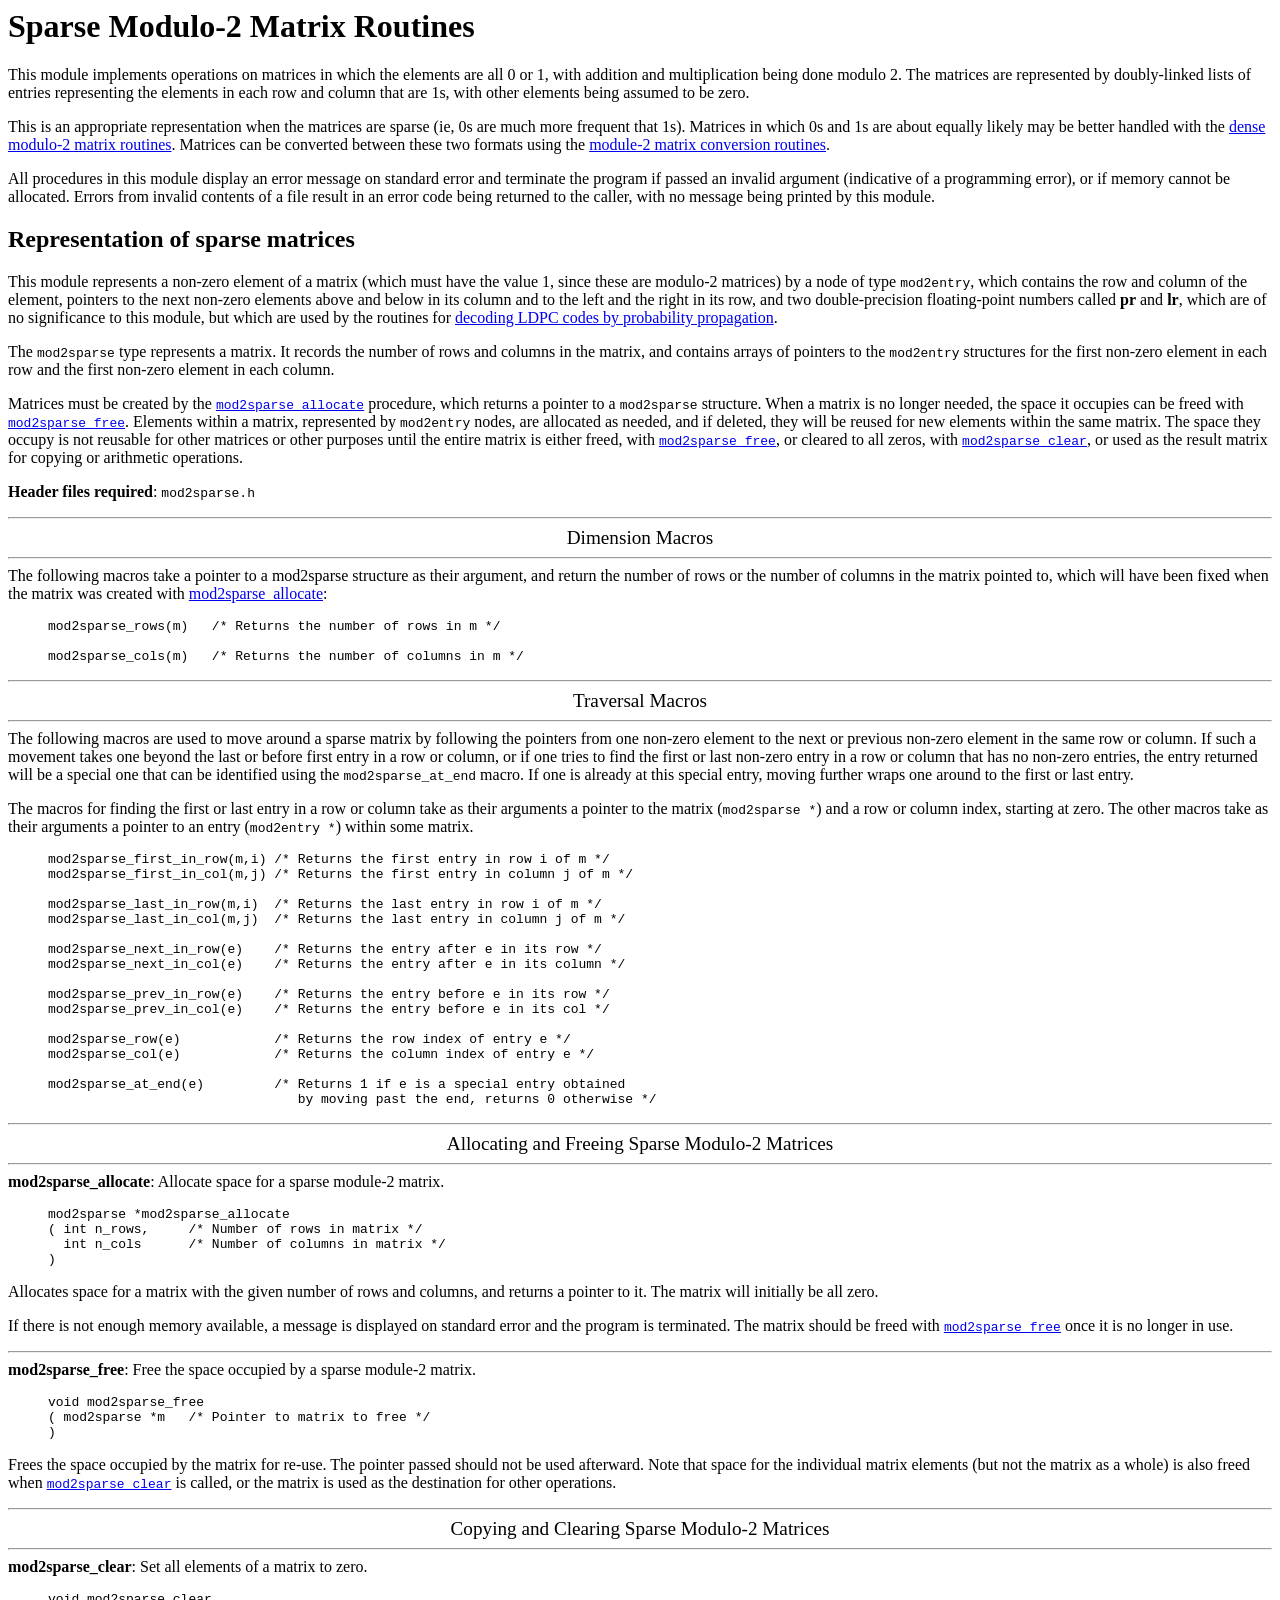
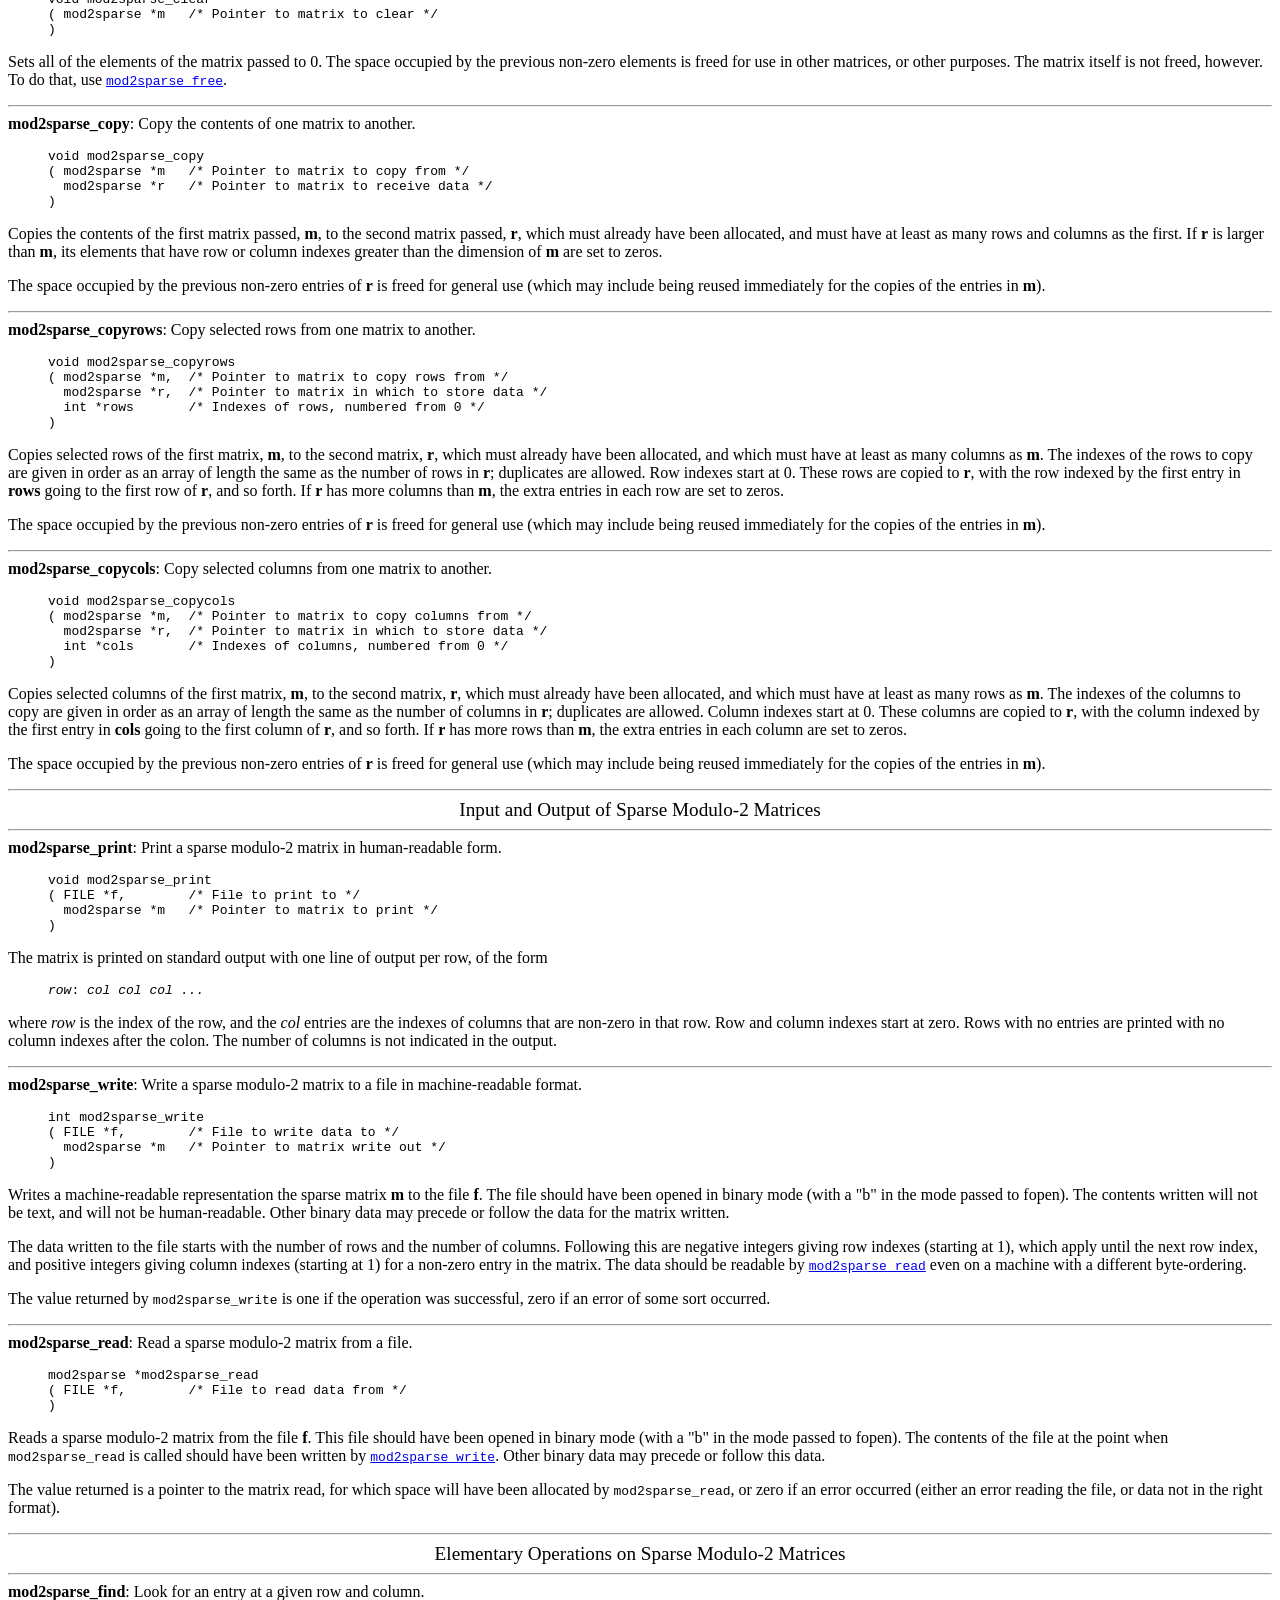
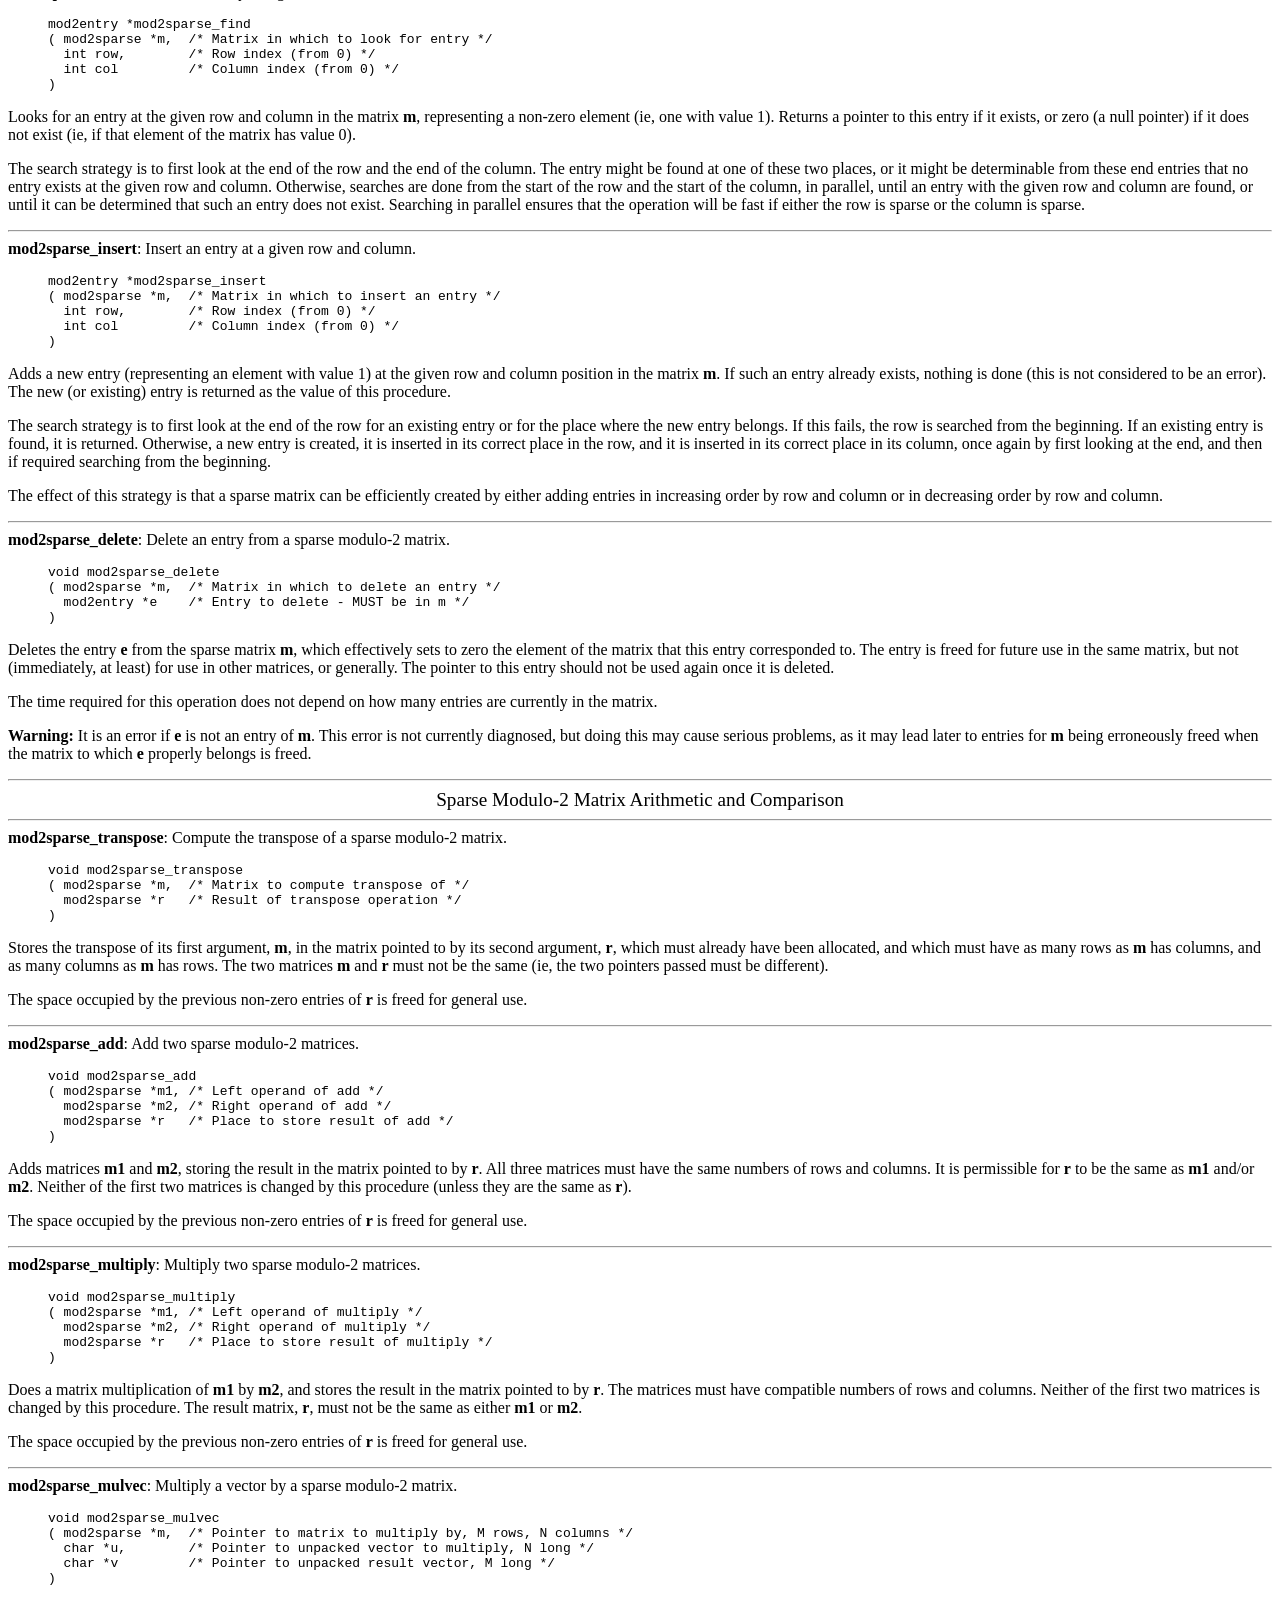
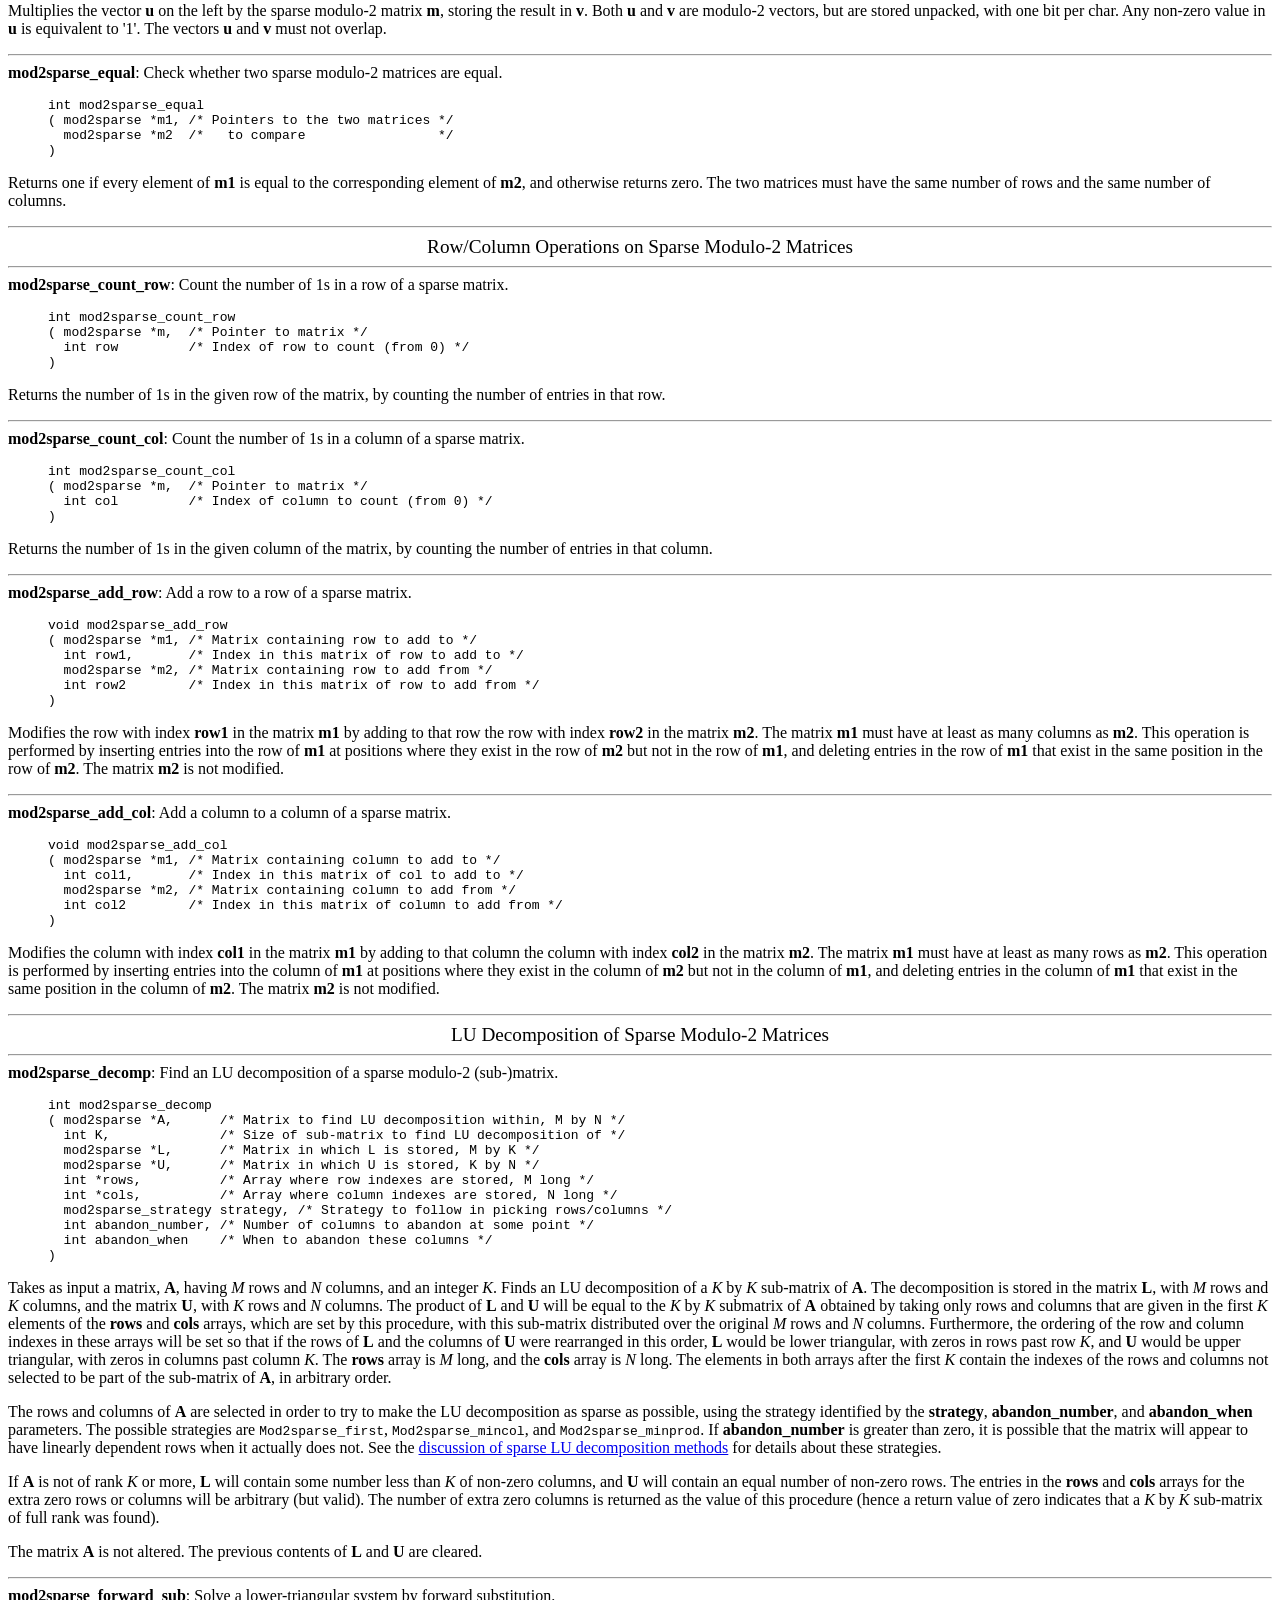
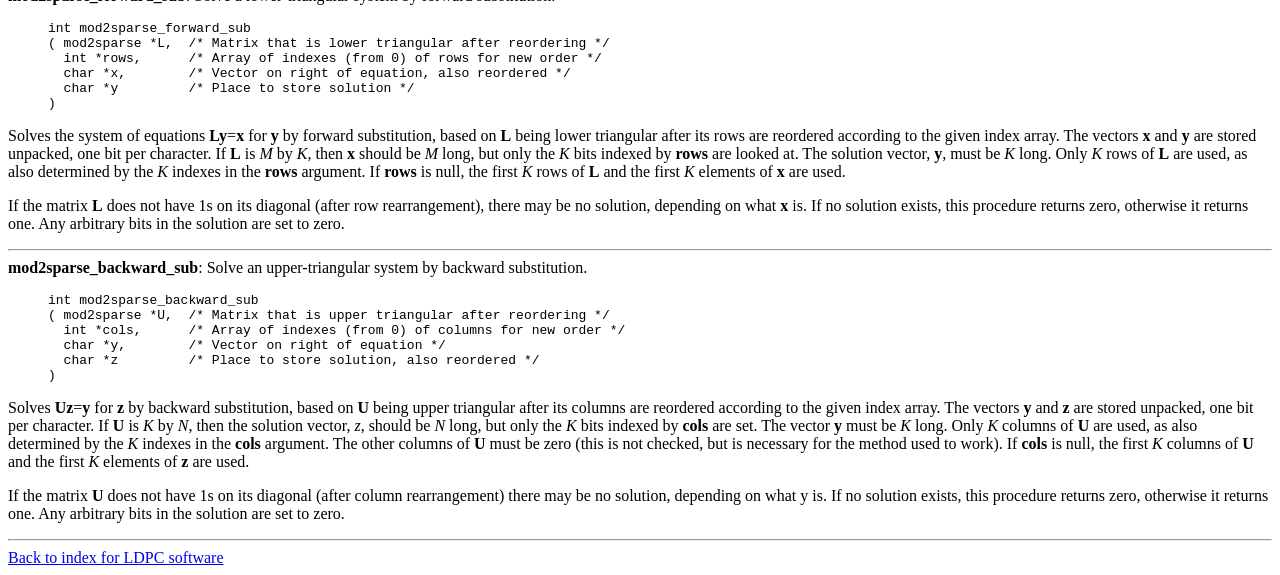
<file: lib/ldpc/mod2sparse.html>
<HTML><HEAD>

<TITLE> Sparse Modulo-2 Matrix Routines </TITLE>

</HEAD><BODY>


<H1> Sparse Modulo-2 Matrix Routines </H1>

<P>This module implements operations on matrices in which the elements
are all 0 or 1, with addition and multiplication being done modulo 2.
The matrices are represented by doubly-linked lists of entries
representing the elements in each row and column that are 1s, with
other elements being assumed to be zero.  

<P>This is an appropriate representation when the matrices are sparse
(ie, 0s are much more frequent that 1s).  Matrices in which 0s and 1s
are about equally likely may be better handled with the <A
HREF="mod2dense.html">dense modulo-2 matrix routines</A>.  Matrices
can be converted between these two formats using the <A
HREF="mod2convert.html">module-2 matrix conversion routines</A>.

<P>All procedures in this module display an error message on standard 
error and terminate the program if passed an invalid argument (indicative
of a programming error), or if memory cannot be allocated.  Errors from 
invalid contents of a file result in an error code being returned to the 
caller, with no message being printed by this module. 


<A NAME="rep"><H2>Representation of sparse matrices</H2></A>

<P>This module represents a non-zero element of a matrix (which must have
the value 1, since these are modulo-2 matrices) by a node of type
<TT>mod2entry</TT>, which contains the row and column of the element,
pointers to the next non-zero elements above and below in its column
and to the left and the right in its row, and two double-precision
floating-point numbers called <B>pr</B> and <B>lr</B>, which are
of no significance to this module, but which are used by the routines
for <A HREF="decoding.html#prprp">decoding LDPC codes by probability
propagation</A>.

<P>The <TT>mod2sparse</TT> type represents a matrix.  It records the
number of rows and columns in the matrix, and contains arrays of
pointers to the <TT>mod2entry</TT> structures for the first non-zero
element in each row and the first non-zero element in each column.

<P>Matrices must be created by the <A
HREF="#allocate"><TT>mod2sparse_allocate</TT></A> procedure, which
returns a pointer to a <TT>mod2sparse</TT> structure.  When a matrix
is no longer needed, the space it occupies can be freed with <A
HREF="#free"><TT>mod2sparse_free</TT></A>.  Elements within a matrix,
represented by <TT>mod2entry</TT> nodes, are allocated as needed, and
if deleted, they will be reused for new elements within the same
matrix.  The space they occupy is not reusable for other matrices or
other purposes until the entire matrix is either freed, with <A
HREF="#free"><TT>mod2sparse_free</TT></A>, or cleared to all zeros,
with <A HREF="#clear"><TT>mod2sparse_clear</TT></A>, or used as
the result matrix for copying or arithmetic operations.


<P><B>Header files required</B>:
<TT>mod2sparse.h</TT>


<A NAME="dimension-sec">
<P><HR>
<CENTER><BIG>Dimension Macros</BIG></CENTER>
</A>

<HR>The following macros take a pointer to a mod2sparse structure as their
argument, and return the number of rows or the number of columns in
the matrix pointed to, which will have been fixed when the matrix was
created with <A HREF="#allocate">mod2sparse_allocate</A>:
<BLOCKQUOTE><PRE>
mod2sparse_rows(m)   /* Returns the number of rows in m */

mod2sparse_cols(m)   /* Returns the number of columns in m */
</PRE></BLOCKQUOTE>


<A NAME="traversal-sec">
<P><HR>
<CENTER><BIG>Traversal Macros</BIG></CENTER>
</A>

<HR>The following macros are used to move around a sparse matrix by
following the pointers from one non-zero element to the next or
previous non-zero element in the same row or column.  If such a
movement takes one beyond the last or before first entry in a row or
column, or if one tries to find the first or last non-zero entry in a
row or column that has no non-zero entries, the entry returned will be
a special one that can be identified using the
<TT>mod2sparse_at_end</TT> macro.  If one is already at this special
entry, moving further wraps one around to the first or last entry.

<P>The macros for finding the first or last entry in a row or column
take as their arguments a pointer to the matrix (<TT>mod2sparse
*</TT>) and a row or column index, starting at zero.  The other macros
take as their arguments a pointer to an entry (<TT>mod2entry *</TT>)
within some matrix.

<BLOCKQUOTE><PRE>
mod2sparse_first_in_row(m,i) /* Returns the first entry in row i of m */
mod2sparse_first_in_col(m,j) /* Returns the first entry in column j of m */

mod2sparse_last_in_row(m,i)  /* Returns the last entry in row i of m */
mod2sparse_last_in_col(m,j)  /* Returns the last entry in column j of m */

mod2sparse_next_in_row(e)    /* Returns the entry after e in its row */
mod2sparse_next_in_col(e)    /* Returns the entry after e in its column */

mod2sparse_prev_in_row(e)    /* Returns the entry before e in its row */
mod2sparse_prev_in_col(e)    /* Returns the entry before e in its col */

mod2sparse_row(e)            /* Returns the row index of entry e */
mod2sparse_col(e)            /* Returns the column index of entry e */

mod2sparse_at_end(e)         /* Returns 1 if e is a special entry obtained 
                                by moving past the end, returns 0 otherwise */
</PRE></BLOCKQUOTE>


<A NAME="alloc-sec">
<P><HR>
<CENTER><BIG>Allocating and Freeing Sparse Modulo-2 Matrices</BIG></CENTER>
</A>


<A NAME="allocate"><HR><B>mod2sparse_allocate</B>: 
Allocate space for a sparse module-2 matrix.</A>

<BLOCKQUOTE><PRE>
mod2sparse *mod2sparse_allocate 
( int n_rows,     /* Number of rows in matrix */
  int n_cols      /* Number of columns in matrix */
)
</PRE></BLOCKQUOTE>

Allocates space for a matrix with the given number of rows and
columns, and returns a pointer to it.  The matrix will initially
be all zero.  

<P>If there is not enough memory available, a message is displayed on
standard error and the program is terminated.  The matrix should be
freed with <A HREF="#free"><TT>mod2sparse_free</TT></A> once it is no
longer in use.

<P><A NAME="free"><HR><B>mod2sparse_free</B>: 
Free the space occupied by a sparse module-2 matrix.</A>

<BLOCKQUOTE><PRE>
void mod2sparse_free 
( mod2sparse *m   /* Pointer to matrix to free */
)
</PRE></BLOCKQUOTE>

Frees the space occupied by the matrix for re-use.  The pointer passed
should not be used afterward.  Note that space for the individual matrix
elements (but not the matrix as a whole) is also freed when <A
HREF="#clear"><TT>mod2sparse_clear</TT></A> is called, or the matrix
is used as the destination for other operations.


<A NAME="copy-clear-sec">
<P><HR>
<CENTER><BIG>Copying and Clearing Sparse Modulo-2 Matrices</BIG></CENTER>
</A>

<A NAME="clear"><HR><B>mod2sparse_clear</B>: 
Set all elements of a matrix to zero.</A>

<BLOCKQUOTE><PRE>
void mod2sparse_clear
( mod2sparse *m   /* Pointer to matrix to clear */
)
</PRE></BLOCKQUOTE>

Sets all of the elements of the matrix passed to 0.  The space occupied
by the previous non-zero elements is freed for use in other matrices, or
other purposes.  The matrix itself is not freed, however.  To do that,
use <A HREF="#free"><TT>mod2sparse_free</TT></A>.


<P><A NAME="copy"><HR><B>mod2sparse_copy</B>: 
Copy the contents of one matrix to another.</A>

<BLOCKQUOTE><PRE>
void mod2sparse_copy
( mod2sparse *m   /* Pointer to matrix to copy from */
  mod2sparse *r   /* Pointer to matrix to receive data */
)
</PRE></BLOCKQUOTE>

Copies the contents of the first matrix passed, <B>m</B>, to the
second matrix passed, <B>r</B>, which must already have been
allocated, and must have at least as many rows and columns as the
first.  If <B>r</B> is larger than <B>m</B>, its elements that have
row or column indexes greater than the dimension of <B>m</B> are set
to zeros.  

<P>The space occupied by the previous non-zero entries of <B>r</B> is
freed for general use (which may include being reused immediately for
the copies of the entries in <B>m</B>).


<P><A NAME="copyrows"><HR><B>mod2sparse_copyrows</B>: 
Copy selected rows from one matrix to another.</A>

<BLOCKQUOTE><PRE>
void mod2sparse_copyrows
( mod2sparse *m,  /* Pointer to matrix to copy rows from */
  mod2sparse *r,  /* Pointer to matrix in which to store data */
  int *rows       /* Indexes of rows, numbered from 0 */
)
</PRE></BLOCKQUOTE>

Copies selected rows of the first matrix, <B>m</B>, to the second
matrix, <B>r</B>, which must already have been allocated, and which
must have at least as many columns as <B>m</B>.  The indexes of the
rows to copy are given in order as an array of length the same as
the number of rows in <B>r</B>; duplicates are allowed.  Row
indexes start at 0.  These rows are copied to <B>r</B>, with the
row indexed by the first entry in <B>rows</B> going to the
first row of <B>r</B>, and so forth.  If <B>r</B> has more columns than 
<B>m</B>, the extra entries in each row are set to zeros.

<P>The space occupied by the previous non-zero entries of <B>r</B> is
freed for general use (which may include being reused immediately for
the copies of the entries in <B>m</B>).


<P><A NAME="copycols"><HR><B>mod2sparse_copycols</B>: 
Copy selected columns from one matrix to another.</A>

<BLOCKQUOTE><PRE>
void mod2sparse_copycols
( mod2sparse *m,  /* Pointer to matrix to copy columns from */
  mod2sparse *r,  /* Pointer to matrix in which to store data */
  int *cols       /* Indexes of columns, numbered from 0 */
)
</PRE></BLOCKQUOTE>

Copies selected columns of the first matrix, <B>m</B>, to the second
matrix, <B>r</B>, which must already have been allocated, and which
must have at least as many rows as <B>m</B>.  The indexes of the
columns to copy are given in order as an array of length the same as
the number of columns in <B>r</B>; duplicates are allowed.  Column
indexes start at 0.  These columns are copied to <B>r</B>, with the
column indexed by the first entry in <B>cols</B> going to the
first column of <B>r</B>, and so forth.  If <B>r</B> has more rows than 
<B>m</B>, the extra entries in each column are set to zeros.

<P>The space occupied by the previous non-zero entries of <B>r</B> is
freed for general use (which may include being reused immediately for
the copies of the entries in <B>m</B>).


<A NAME="input-output-sec">
<P><HR>
<CENTER><BIG>Input and Output of Sparse Modulo-2 Matrices</BIG></CENTER>
</A>

<A NAME="print"><HR><B>mod2sparse_print</B>: 
Print a sparse modulo-2 matrix in human-readable form.</A>

<BLOCKQUOTE><PRE>
void mod2sparse_print
( FILE *f,        /* File to print to */
  mod2sparse *m   /* Pointer to matrix to print */
)
</PRE></BLOCKQUOTE>

The matrix is printed on standard output with one line of output per row,
of the form
<BLOCKQUOTE><PRE>
<I>row</I>: <I>col col col ...</I>
</PRE></BLOCKQUOTE>
where <I>row</I> is the index of the row, and the <I>col</I> entries are 
the indexes of columns that are non-zero in that row.  Row and column
indexes start at zero.  Rows with no entries are printed with no column
indexes after the colon.  The number of columns is not indicated in the output. 

<P><A NAME="write"><HR><B>mod2sparse_write</B>: 
Write a sparse modulo-2 matrix to a file in machine-readable format.</A>

<BLOCKQUOTE><PRE>
int mod2sparse_write
( FILE *f,        /* File to write data to */
  mod2sparse *m   /* Pointer to matrix write out */
)
</PRE></BLOCKQUOTE>

Writes a machine-readable representation the sparse matrix <B>m</B> to
the file <B>f</B>.  The file should have been opened in binary mode
(with a "b" in the mode passed to fopen).  The contents written will
not be text, and will not be human-readable.  Other binary data may
precede or follow the data for the matrix written.  

<P>The data written to the file starts with the number of rows and the
number of columns.  Following this are negative integers giving row
indexes (starting at 1), which apply until the next row index, and
positive integers giving column indexes (starting at 1) for a non-zero
entry in the matrix.  The data should be readable by <A
HREF="#read"><TT>mod2sparse_read</TT></A> even on a machine with a
different byte-ordering.

<P>The value returned by <TT>mod2sparse_write</TT> is one if the
operation was successful, zero if an error of some sort occurred.

<P><A NAME="read"><HR><B>mod2sparse_read</B>: 
Read a sparse modulo-2 matrix from a file.</A>

<BLOCKQUOTE><PRE>
mod2sparse *mod2sparse_read
( FILE *f,        /* File to read data from */
)
</PRE></BLOCKQUOTE>

Reads a sparse modulo-2 matrix from the file <B>f</B>.  This file
should have been opened in binary mode (with a "b" in the mode passed
to fopen).  The contents of the file at the point when
<TT>mod2sparse_read</TT> is called should have been written by <A
HREF="#write"><TT>mod2sparse_write</TT></A>.  Other binary data may
precede or follow this data.

<P>The value returned is a pointer to the matrix read, for which space
will have been allocated by <TT>mod2sparse_read</TT>, or zero if an
error occurred (either an error reading the file, or data not in the
right format).


<A NAME="elementary-sec">
<P><HR>
<CENTER><BIG>Elementary Operations on Sparse Modulo-2 Matrices</BIG></CENTER>
</A>

<A NAME="find"><HR><B>mod2sparse_find</B>: 
Look for an entry at a given row and column.</A>

<BLOCKQUOTE><PRE>
mod2entry *mod2sparse_find
( mod2sparse *m,  /* Matrix in which to look for entry */
  int row,        /* Row index (from 0) */
  int col         /* Column index (from 0) */
)
</PRE></BLOCKQUOTE>

Looks for an entry at the given row and column in the matrix <B>m</B>,
representing a non-zero element (ie, one with value 1).  Returns a
pointer to this entry if it exists, or zero (a null pointer) if it 
does not exist (ie, if that element of the matrix has value 0).

<P>The search strategy is to first look at the end of the row and the
end of the column.  The entry might be found at one of these two
places, or it might be determinable from these end entries that no
entry exists at the given row and column.  Otherwise, searches are
done from the start of the row and the start of the column, in
parallel, until an entry with the given row and column are found, or
until it can be determined that such an entry does not exist.
Searching in parallel ensures that the operation will be fast if
either the row is sparse or the column is sparse.

<P><A NAME="insert"><HR><B>mod2sparse_insert</B>: 
Insert an entry at a given row and column.</A>

<BLOCKQUOTE><PRE>
mod2entry *mod2sparse_insert
( mod2sparse *m,  /* Matrix in which to insert an entry */
  int row,        /* Row index (from 0) */
  int col         /* Column index (from 0) */
)
</PRE></BLOCKQUOTE>

Adds a new entry (representing an element with value 1) at the given
row and column position in the matrix <B>m</B>.  If such an entry
already exists, nothing is done (this is not considered to be an
error).  The new (or existing) entry is returned as the value of
this procedure.

<P>The search strategy is to first look at the end of the row for an
existing entry or for the place where the new entry belongs.  If this
fails, the row is searched from the beginning.  If an existing entry
is found, it is returned.  Otherwise, a new entry is created, it is
inserted in its correct place in the row, and it is inserted in its
correct place in its column, once again by first looking at the end,
and then if required searching from the beginning.  

<P>The effect of this strategy is that a sparse matrix can be efficiently
created by either adding entries in increasing order by row and column or in
decreasing order by row and column.

<P><A NAME="delete"><HR><B>mod2sparse_delete</B>: 
Delete an entry from a sparse modulo-2 matrix.</A>

<BLOCKQUOTE><PRE>
void mod2sparse_delete
( mod2sparse *m,  /* Matrix in which to delete an entry */
  mod2entry *e    /* Entry to delete - MUST be in m */
)
</PRE></BLOCKQUOTE>

Deletes the entry <B>e</B> from the sparse matrix <B>m</B>, which
effectively sets to zero the element of the matrix that this entry
corresponded to.  The entry is freed for future use in the same
matrix, but not (immediately, at least) for use in other matrices, or
generally.  The pointer to this entry should not be used again once
it is deleted.

<P>The time required for this operation does not depend on how many
entries are currently in the matrix.

<P><B>Warning:</B> It is an error if <B>e</B> is not an entry of
<B>m</B>.  This error is not currently diagnosed, but doing this may
cause serious problems, as it may lead later to entries for <B>m</B>
being erroneously freed when the matrix to which <B>e</B> properly
belongs is freed.

<A NAME="arith-sec">
<P><HR>
<CENTER><BIG>Sparse Modulo-2 Matrix Arithmetic and Comparison</BIG></CENTER>
</A>

<A NAME="transpose"><HR><B>mod2sparse_transpose</B>: 
Compute the transpose of a sparse modulo-2 matrix.</A>

<BLOCKQUOTE><PRE>
void mod2sparse_transpose
( mod2sparse *m,  /* Matrix to compute transpose of */
  mod2sparse *r   /* Result of transpose operation */
)
</PRE></BLOCKQUOTE>

Stores the transpose of its first argument, <B>m</B>, in the matrix
pointed to by its second argument, <B>r</B>, which must already have
been allocated, and which must have as many rows as <B>m</B> has
columns, and as many columns as <B>m</B> has rows.  The two matrices
<B>m</B> and <B>r</B> must not be the same (ie, the two pointers
passed must be different).  

<P>The space occupied by the previous non-zero entries of <B>r</B> is
freed for general use.

<P><A NAME="add"><HR><B>mod2sparse_add</B>: 
Add two sparse modulo-2 matrices.</A>

<BLOCKQUOTE><PRE>
void mod2sparse_add
( mod2sparse *m1, /* Left operand of add */
  mod2sparse *m2, /* Right operand of add */
  mod2sparse *r   /* Place to store result of add */
)
</PRE></BLOCKQUOTE>

Adds matrices <B>m1</B> and <B>m2</B>, storing the result in the
matrix pointed to by <B>r</B>.  All three matrices must have the same
numbers of rows and columns.  It is permissible for <B>r</B> to be the
same as <B>m1</B> and/or <B>m2</B>.  Neither of the first two matrices is
changed by this procedure (unless they are the same as <B>r</B>).

<P>The space occupied by the previous non-zero entries of <B>r</B> is
freed for general use.


<P><A NAME="multiply"><HR><B>mod2sparse_multiply</B>: 
Multiply two sparse modulo-2 matrices.</A>

<BLOCKQUOTE><PRE>
void mod2sparse_multiply 
( mod2sparse *m1, /* Left operand of multiply */
  mod2sparse *m2, /* Right operand of multiply */
  mod2sparse *r   /* Place to store result of multiply */
)
</PRE></BLOCKQUOTE>

Does a matrix multiplication of <B>m1</B> by <B>m2</B>, and stores the
result in the matrix pointed to by <B>r</B>.  The matrices must have
compatible numbers of rows and columns.  Neither of the first two
matrices is changed by this procedure.  The result matrix, <B>r</B>,
must not be the same as either <B>m1</B> or <B>m2</B>.

<P>The space occupied by the previous non-zero entries of <B>r</B> is
freed for general use.

<P><A NAME="mulvec"><HR><B>mod2sparse_mulvec</B>: 
Multiply a vector by a sparse modulo-2 matrix.</A>

<BLOCKQUOTE><PRE>
void mod2sparse_mulvec
( mod2sparse *m,  /* Pointer to matrix to multiply by, M rows, N columns */
  char *u,        /* Pointer to unpacked vector to multiply, N long */
  char *v         /* Pointer to unpacked result vector, M long */
)
</PRE></BLOCKQUOTE>

Multiplies the vector <B>u</B> on the left by the sparse modulo-2
matrix <B>m</B>, storing the result in <B>v</B>.  Both <B>u</B> and
<B>v</B> are modulo-2 vectors, but are stored unpacked, with one bit
per char.  Any non-zero value in <B>u</B> is equivalent to '1'.  
The vectors <B>u</B> and <B>v</B> must not overlap.

<P><A NAME="equal"><HR><B>mod2sparse_equal</B>: 
Check whether two sparse modulo-2 matrices are equal.</A>

<BLOCKQUOTE><PRE>
int mod2sparse_equal
( mod2sparse *m1, /* Pointers to the two matrices */
  mod2sparse *m2  /*   to compare                 */
)
</PRE></BLOCKQUOTE>

Returns one if every element of <B>m1</B> is equal to the
corresponding element of <B>m2</B>, and otherwise returns zero.  The
two matrices must have the same number of rows and the same number of
columns.


<A NAME="row-col-ops-sec">
<P><HR>
<CENTER><BIG>Row/Column Operations on Sparse Modulo-2 Matrices</BIG>
</CENTER></A>

<A NAME="count_row"><HR><B>mod2sparse_count_row</B>: 
Count the number of 1s in a row of a sparse matrix.</A>

<BLOCKQUOTE><PRE>
int mod2sparse_count_row
( mod2sparse *m,  /* Pointer to matrix */
  int row         /* Index of row to count (from 0) */
)
</PRE></BLOCKQUOTE>

Returns the number of 1s in the given row of the matrix, by counting
the number of entries in that row.  

<P><A NAME="count_col"><HR><B>mod2sparse_count_col</B>: 
Count the number of 1s in a column of a sparse matrix.</A>

<BLOCKQUOTE><PRE>
int mod2sparse_count_col
( mod2sparse *m,  /* Pointer to matrix */
  int col         /* Index of column to count (from 0) */
)
</PRE></BLOCKQUOTE>

Returns the number of 1s in the given column of the matrix, by counting
the number of entries in that column.  

<P><A NAME="add_row"><HR><B>mod2sparse_add_row</B>: 
Add a row to a row of a sparse matrix.</A>

<BLOCKQUOTE><PRE>
void mod2sparse_add_row
( mod2sparse *m1, /* Matrix containing row to add to */
  int row1,       /* Index in this matrix of row to add to */
  mod2sparse *m2, /* Matrix containing row to add from */
  int row2        /* Index in this matrix of row to add from */
)
</PRE></BLOCKQUOTE>

Modifies the row with index <B>row1</B> in the matrix <B>m1</B> by
adding to that row the row with index <B>row2</B> in the matrix
<B>m2</B>.  The matrix <B>m1</B> must have at least as many columns as
<B>m2</B>.  This operation is performed by inserting entries into the
row of <B>m1</B> at positions where they exist in the row of <B>m2</B>
but not in the row of <B>m1</B>, and deleting entries in the row of
<B>m1</B> that exist in the same position in the row of <B>m2</B>.
The matrix <B>m2</B> is not modified.

<P><A NAME="add_col"><HR><B>mod2sparse_add_col</B>: 
Add a column to a column of a sparse matrix.</A>

<BLOCKQUOTE><PRE>
void mod2sparse_add_col
( mod2sparse *m1, /* Matrix containing column to add to */
  int col1,       /* Index in this matrix of col to add to */
  mod2sparse *m2, /* Matrix containing column to add from */
  int col2        /* Index in this matrix of column to add from */
)
</PRE></BLOCKQUOTE>

Modifies the column with index <B>col1</B> in the matrix <B>m1</B> by
adding to that column the column with index <B>col2</B> in the matrix
<B>m2</B>.  The matrix <B>m1</B> must have at least as many rows as
<B>m2</B>.  This operation is performed by inserting entries into the
column of <B>m1</B> at positions where they exist in the column of
<B>m2</B> but not in the column of <B>m1</B>, and deleting entries in
the column of <B>m1</B> that exist in the same position in the column
of <B>m2</B>.  The matrix <B>m2</B> is not modified.


<A NAME="lu-decomp-sec">
<P><HR>
<CENTER><BIG>LU Decomposition of Sparse Modulo-2 Matrices</BIG></CENTER>
</A>

<A NAME="decomp"><HR><B>mod2sparse_decomp</B>: 
Find an LU decomposition of a sparse modulo-2 (sub-)matrix.</A>

<BLOCKQUOTE><PRE>
int mod2sparse_decomp
( mod2sparse *A,      /* Matrix to find LU decomposition within, M by N */
  int K,              /* Size of sub-matrix to find LU decomposition of */
  mod2sparse *L,      /* Matrix in which L is stored, M by K */
  mod2sparse *U,      /* Matrix in which U is stored, K by N */
  int *rows,          /* Array where row indexes are stored, M long */
  int *cols,          /* Array where column indexes are stored, N long */
  mod2sparse_strategy strategy, /* Strategy to follow in picking rows/columns */
  int abandon_number, /* Number of columns to abandon at some point */
  int abandon_when    /* When to abandon these columns */
)
</PRE></BLOCKQUOTE>

<P>Takes as input a matrix, <B>A</B>, having <I>M</I> rows and
<I>N</I> columns, and an integer <I>K</I>.  Finds an LU decomposition
of a <I>K</I> by <I>K</I> sub-matrix of <B>A</B>.  The decomposition
is stored in the matrix <B>L</B>, with <I>M</I> rows and <I>K</I>
columns, and the matrix <B>U</B>, with <I>K</I> rows and <I>N</I>
columns.  The product of <B>L</B> and <B>U</B> will be equal to the
<I>K</I> by <I>K</I> submatrix of <B>A</B> obtained by taking only
rows and columns that are given in the first <I>K</I> elements of the
<B>rows</B> and <B>cols</B> arrays, which are set by this procedure,
with this sub-matrix distributed over the original <I>M</I> rows and
<I>N</I> columns.  Furthermore, the ordering of the row and column
indexes in these arrays will be set so that if the rows of <B>L</B>
and the columns of <B>U</B> were rearranged in this order, <B>L</B>
would be lower triangular, with zeros in rows past row <I>K</I>, and
<B>U</B> would be upper triangular, with zeros in columns past column
<I>K</I>.  The <B>rows</B> array is <I>M</I> long, and the <B>cols</B>
array is <I>N</I> long.  The elements in both arrays after the first
<I>K</I> contain the indexes of the rows and columns not selected to
be part of the sub-matrix of <B>A</B>, in arbitrary order.

<P>The rows and columns of <B>A</B> are selected in order to try to
make the LU decomposition as sparse as possible, using the strategy
identified by the <B>strategy</B>, <B>abandon_number</B>, and
<B>abandon_when</B> parameters.  The possible strategies are
<TT>Mod2sparse_first</TT>, <TT>Mod2sparse_mincol</TT>, and
<TT>Mod2sparse_minprod</TT>.  If <B>abandon_number</B> is greater than
zero, it is possible that the matrix will appear to have linearly
dependent rows when it actually does not.  See the <A
HREF="sparse-LU.html">discussion of sparse LU decomposition
methods</A> for details about these strategies.

<P>If <B>A</B> is not of rank <I>K</I> or more, <B>L</B> will contain
some number less than <I>K</I> of non-zero columns, and <B>U</B> will
contain an equal number of non-zero rows.  The entries in the
<B>rows</B> and <B>cols</B> arrays for the extra zero rows or columns
will be arbitrary (but valid).  The number of extra zero columns is
returned as the value of this procedure (hence a return value of zero
indicates that a <I>K</I> by <I>K</I> sub-matrix of full rank was
found).

<P>The matrix <B>A</B> is not altered.  The previous contents of 
<B>L</B> and <B>U</B> are cleared. 

<P><A NAME="forward_sub"><HR><B>mod2sparse_forward_sub</B>: 
Solve a lower-triangular system by forward substitution.</A>

<BLOCKQUOTE><PRE>
int mod2sparse_forward_sub
( mod2sparse *L,  /* Matrix that is lower triangular after reordering */
  int *rows,      /* Array of indexes (from 0) of rows for new order */
  char *x,        /* Vector on right of equation, also reordered */
  char *y         /* Place to store solution */
)
</PRE></BLOCKQUOTE>

<P>Solves the system of equations <B>Ly</B>=<B>x</B> for <B>y</B> by
forward substitution, based on <B>L</B> being lower triangular after
its rows are reordered according to the given index array.  The
vectors <B>x</B> and <B>y</B> are stored unpacked, one bit per
character.  If <B>L</B> is <I>M</I> by <I>K</I>, then <B>x</B> should
be <I>M</I> long, but only the <I>K</I> bits indexed by <B>rows</B>
are looked at.  The solution vector, <B>y</B>, must be <I>K</I> long.
Only <I>K</I> rows of <B>L</B> are used, as also determined by the
<I>K</I> indexes in the <B>rows</B> argument.  If <B>rows</B> is null,
the first <I>K</I> rows of <B>L</B> and the first <I>K</I> elements of
<B>x</B> are used.

<P>If the matrix <B>L</B> does not have 1s on its diagonal (after row
rearrangement), there may be no solution, depending on what <B>x</B>
is.  If no solution exists, this procedure returns zero, otherwise it
returns one.  Any arbitrary bits in the solution are set to zero.

<P><A NAME="backward_sub"><HR><B>mod2sparse_backward_sub</B>: 
Solve an upper-triangular system by backward substitution.</A>

<BLOCKQUOTE><PRE>
int mod2sparse_backward_sub
( mod2sparse *U,  /* Matrix that is upper triangular after reordering */
  int *cols,      /* Array of indexes (from 0) of columns for new order */
  char *y,        /* Vector on right of equation */
  char *z         /* Place to store solution, also reordered */
)
</PRE></BLOCKQUOTE>

<P>Solves <B>Uz</B>=<B>y</B> for <B>z</B> by backward substitution,
based on <B>U</B> being upper triangular after its columns are
reordered according to the given index array.  The vectors <B>y</B>
and <B>z</B> are stored unpacked, one bit per character.  If <B>U</B>
is <I>K</I> by <I>N</I>, then the solution vector, <I>z</I>, should be
<I>N</I> long, but only the <I>K</I> bits indexed by <B>cols</B> are
set.  The vector <B>y</B> must be <I>K</I> long.  Only <I>K</I> columns
of <B>U</B> are used, as also determined by the <I>K</I> indexes in
the <B>cols</B> argument.  The other columns of <B>U</B> must be zero
(this is not checked, but is necessary for the method used to work).
If <B>cols</B> is null, the first <I>K</I> columns of <B>U</B> and the
first <I>K</I> elements of <B>z</B> are used.

<P>If the  matrix <B>U</B> does  not  have 1s  on its diagonal  (after
column rearrangement) there  may be no  solution, depending on what  y
is.  If no solution exists, this procedure  returns zero, otherwise it
returns one.  Any arbitrary bits in the solution are set to zero.

<HR>

<A HREF="index.html">Back to index for LDPC software</A>

</BODY></HTML>
</file>
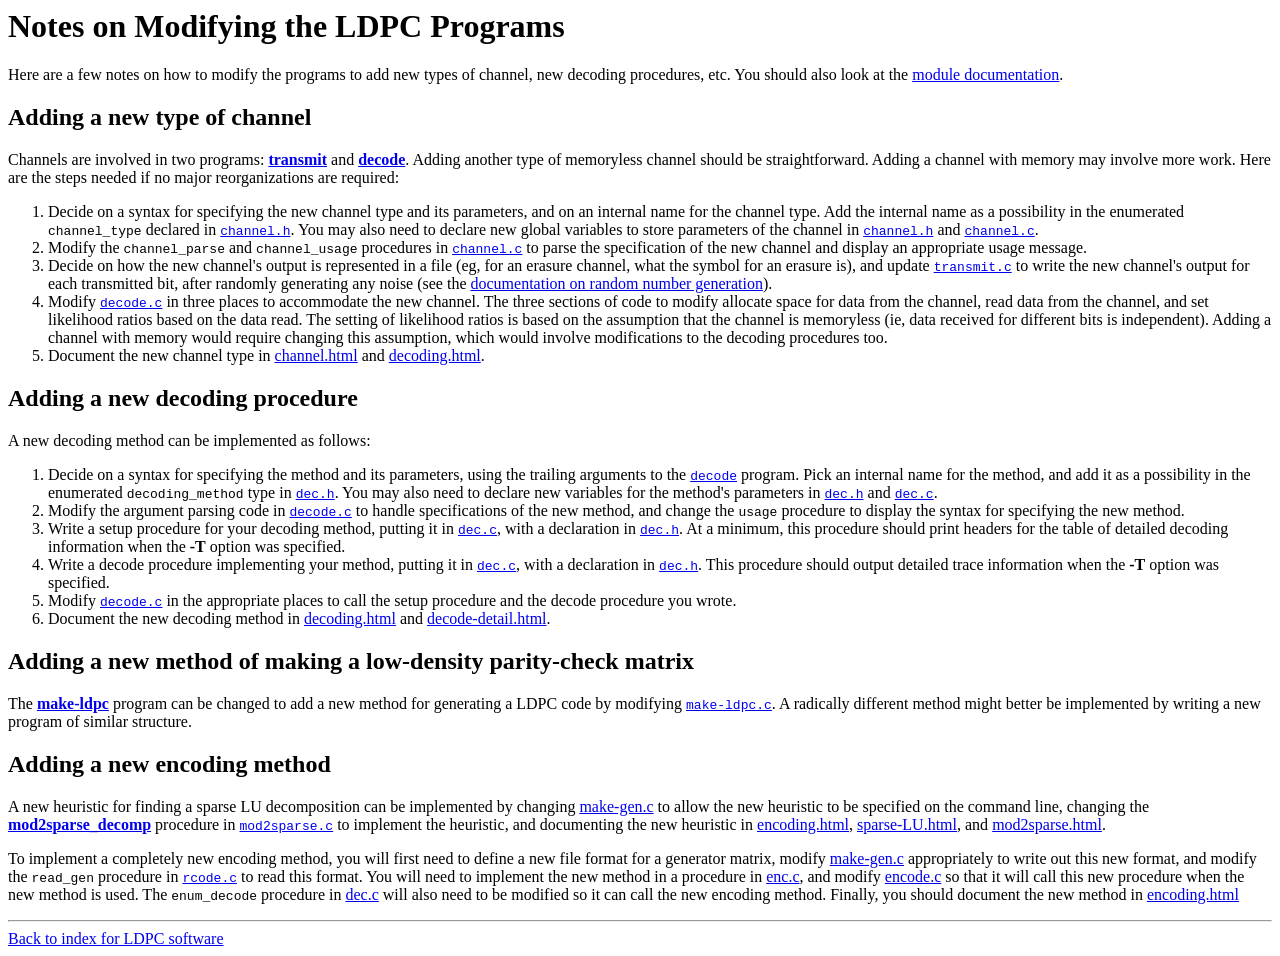
<file: lib/ldpc/modify.html>
<HTML><HEAD>

<TITLE> Notes on Modifying the LDPC Programs </TITLE>

</HEAD><BODY>


<H1> Notes on Modifying the LDPC Programs </H1>

<P>Here are a few notes on how to modify the programs to add new types of
channel, new decoding procedures, etc.  You should also look at the <A
HREF="modules.html">module documentation</A>.

<H2> Adding a new type of channel </H2>

<P>Channels are involved in two programs: 
<A HREF="channel.html#transmit"><B>transmit</B></A> and 
<A HREF="decoding.html#decode"><B>decode</B></A>.  
Adding another type of memoryless channel should be straightforward.
Adding a channel with memory may involve more work.  Here are the
steps needed if no major reorganizations are required:
<OL>
<LI> Decide on a syntax for specifying the new channel type and its
     parameters, and on an internal name for the channel type.  Add
     the internal name as a possibility in the enumerated <TT>channel_type</TT>
     declared in <A HREF="channel.h"><TT>channel.h</TT></A>.  You
     may also need to declare new global variables to store parameters of
     the channel in <A HREF="channel.h"><TT>channel.h</TT></A> and
     <A HREF="channel.c"><TT>channel.c</TT></A>.
<LI> Modify the <TT>channel_parse</TT> and 
     <TT>channel_usage</TT> procedures in 
     <A HREF="channel.c"><TT>channel.c</TT></A> to
     parse the specification of the new channel and display an appropriate 
     usage message.
<LI> Decide on how the new channel's output is represented in a file
     (eg, for an erasure channel, what the symbol for an erasure is), and
     update <A HREF="transmit.c"><TT>transmit.c</TT></A> to write the
     new channel's output for each transmitted bit, after randomly generating 
     any noise (see
     the <A HREF="rand.html">documentation on random number generation</A>).
<LI> Modify <A HREF="decode.c"><TT>decode.c</TT></A> in three places to 
     accommodate the new channel.  The three sections of code to modify
     allocate space for data from the channel, read data from the channel,
     and set likelihood ratios based on the data read.  The setting of 
     likelihood ratios is based on the assumption that the channel is 
     memoryless (ie, data received for different bits is independent).
     Adding a channel with memory would require changing this assumption,
     which would involve modifications to the decoding procedures too.
<LI> Document the new channel type in <A HREF="channel.html">channel.html</A>
     and <A HREF="decoding.html">decoding.html</A>.
</OL>

<H2> Adding a new decoding procedure </H2>

A new decoding method can be implemented as follows:
<OL>
<LI> Decide on a syntax for specifying the method and its parameters,
     using the trailing arguments to the 
     <A HREF="decoding.html#decode"><TT>decode</TT></A> program.  Pick an
     internal name for the method, and add it as a possibility in the
     enumerated <TT>decoding_method</TT> type in 
     <A HREF="dec.h"><TT>dec.h</TT></A>.  You may also need to declare
     new variables for the method's parameters in 
     <A HREF="dec.h"><TT>dec.h</TT></A> and <A HREF="dec.c"><TT>dec.c</TT></A>.
<LI> Modify the argument parsing code in 
     <A HREF="decode.c"><TT>decode.c</TT></A>
     to handle specifications of the new method, and change the <TT>usage</TT>
     procedure to display the syntax for specifying the new method.
<LI> Write a setup procedure for your decoding method, putting it in 
     <A HREF="dec.c"><TT>dec.c</TT></A>, with a declaration in 
     <A HREF="dec.h"><TT>dec.h</TT></A>.  At a minimum, this procedure
     should print headers for the table of detailed decoding information
     when the <B>-T</B> option was specified.
<LI> Write a decode procedure implementing your method, putting it in
     <A HREF="dec.c"><TT>dec.c</TT></A>, with a declaration in 
     <A HREF="dec.h"><TT>dec.h</TT></A>.  This procedure should output
     detailed trace information when the <B>-T</B> option was specified.
<LI> Modify <A HREF="decode.c"><TT>decode.c</TT></A> in the appropriate 
     places to call the setup procedure and the decode procedure you wrote.
<LI> Document the new decoding method in 
     <A HREF="decoding.html">decoding.html</A> and 
     <A HREF="decode-detail.html">decode-detail.html</A>.
</OL>

<H2> Adding a new method of making a low-density parity-check matrix </H2>

<P>The <A HREF="pchk.html#make-ldpc"><B>make-ldpc</B></A> program can be
changed to add a new method for generating a LDPC code by modifying
<A HREF="make-ldpc.c"><TT>make-ldpc.c</TT></A>.  A radically different
method might better be implemented by writing a new program of similar
structure.


<H2> Adding a new encoding method </H2>

<P>A new heuristic for finding a sparse LU decomposition can be
implemented by changing <A HREF="make-gen.c">make-gen.c</A> to allow
the new heuristic to be specified on the command line, changing the <A
HREF="mod2sparse.html#decomp"><B>mod2sparse_decomp</B></A> procedure
in <A HREF="mod2sparse.c"><TT>mod2sparse.c</TT></A> to implement the
heuristic, and documenting the new heuristic in <A
HREF="encoding.html">encoding.html</A>, <A
HREF="sparse-LU.html">sparse-LU.html</A>, and <A
HREF="mod2sparse.html">mod2sparse.html</A>.

<P>To implement a completely new encoding method, you will first need
to define a new file format for a generator matrix, modify <A
HREF="make-gen.c">make-gen.c</A> appropriately to write out this new
format, and modify the <TT>read_gen</TT> procedure in <A
HREF="rcode.c"><TT>rcode.c</TT></A> to read this format.  You will
need to implement the new method in a procedure in <A
HREF="enc.c">enc.c</A>, and modify <A HREF="encode.c">encode.c</A> so
that it will call this new procedure when the new method is used.  The
<TT>enum_decode</TT> procedure in <A HREF="dec.c">dec.c</A> will also
need to be modified so it can call the new encoding method.  Finally,
you should document the new method in <A
HREF="encoding.html">encoding.html</A>

<P>

<HR>

<A HREF="index.html">Back to index for LDPC software</A>

</BODY></HTML>
</file>
